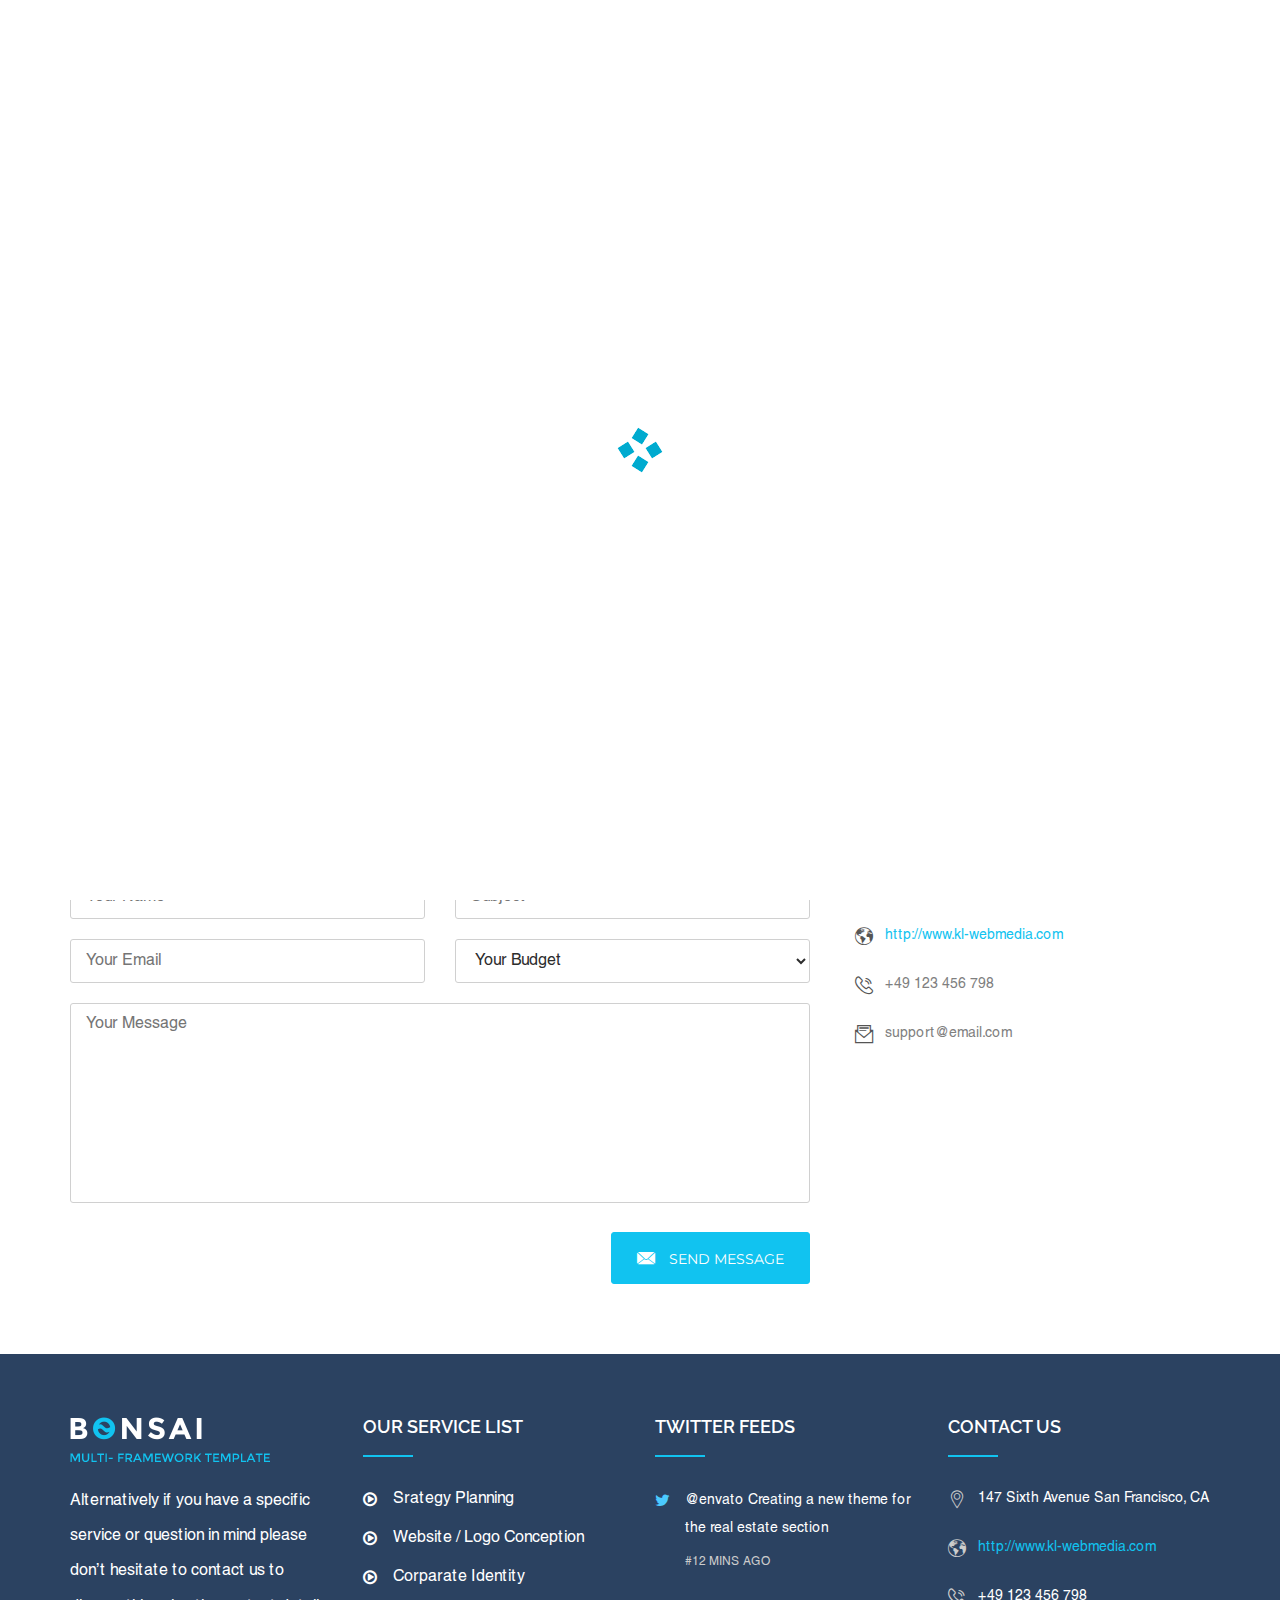
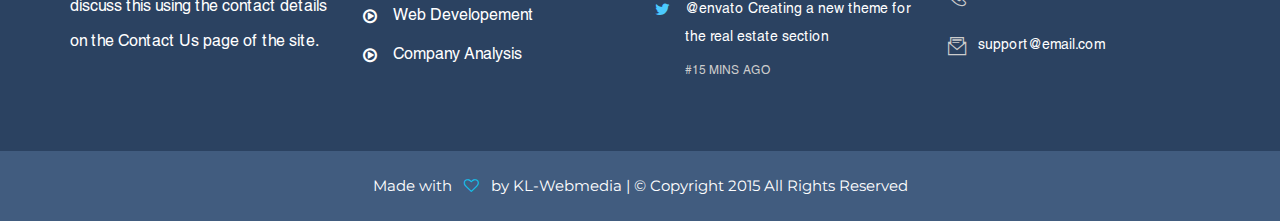
<file: contact.html>
<!DOCTYPE html>
<html>
<head>
<meta charset="utf-8">
<title>Fruga Multipurpose HTML5 Template | Contact Us</title>
<!-- Stylesheets -->
<link href="css/bootstrap.css" rel="stylesheet">
<link href="css/style.css" rel="stylesheet">
<!-- Responsive -->
<meta http-equiv="X-UA-Compatible" content="IE=edge">
<meta name="viewport" content="width=device-width, initial-scale=1.0, maximum-scale=1.0, user-scalable=0">
<link href="css/responsive.css" rel="stylesheet">
<!--[if lt IE 9]><script src="http://html5shim.googlecode.com/svn/trunk/html5.js"></script><![endif]-->
<!--[if lt IE 9]><script src="js/respond.js"></script><![endif]-->
</head>

<body>
<div class="page-wrapper">
 	
    <!-- Preloader -->
    <div class="preloader"></div>
 	
    <!-- Main Header-->
    <header class="main-header">
    	
        <!-- Header Top -->
    	<div class="header-top">
        	<div class="auto-container clearfix">
            	
                <!-- Top Left -->
                <div class="top-left">
                	<!--Social Links Style One-->
                	<div class="social-links-one clearfix">
                    	<a href="#" class="facebook"><span class="fa fa-facebook-f"></span></a>
                        <a href="#" class="twitter"><span class="fa fa-twitter"></span></a>
                        <a href="#" class="google-plus"><span class="fa fa-google-plus"></span></a>
                        <a href="#" class="linkedin"><span class="fa fa-linkedin"></span></a>
                        <a href="#" class="pinterest"><span class="fa fa-pinterest-p"></span></a>
                        <a href="#" class="instagram"><span class="fa fa-instagram"></span></a>
                    </div>
                </div>
                
            	<!-- Top Right -->
            	<div class="top-right">
                	<ul class="clearfix">
                    	<li><a href="#"><span class="icon flaticon-phone325"></span> +49 1234 5678 9</a></li>
                        <li><a href="#"><span class="icon flaticon-new48"></span> info@templatepath.com</a></li>
                    </ul>
                </div>
                
                
                
            </div>
        </div><!-- Header Top End -->
        
        <!-- Header Lower -->
        <div class="header-lower">
            <div class="auto-container">	
                <!--Outer Box-->
                <div class="outer-box clearfix">
                
                    <!-- Logo -->
                    <div class="logo">
                        <a href="index.html"><img src="images/main-logo.png" alt="Fruga"></a>
                     </div>
                    
                    <!--Search Btn-->
                    <div class="search-box-btn"><span class="icon fa fa-search"></span></div>
                    
                     <!--Cart Btn-->
                    <div class="cart-btn"><a href="cart.html" class="theme-btn"><span class="icon flaticon-shoppingbasket1"></span><span class="item-count">10</span></a></div>
                    
                    <!-- Hidden Nav Toggler -->
                    <div class="nav-toggler">
                        <button class="hidden-bar-opener"><i class="fa fa-bars"></i></button>
                    </div><!-- / Hidden Nav Toggler -->
                    
                    
                    <!-- Main Menu -->
                    <nav class="main-menu">
                        
                        <div class="navbar-header">
                            <!-- Toggle Button -->    	
                            <button type="button" class="navbar-toggle" data-toggle="collapse" data-target=".navbar-collapse">
                                <span class="icon-bar"></span>
                                <span class="icon-bar"></span>
                                <span class="icon-bar"></span>
                            </button>
                        </div>
                        
                        <div class="navbar-collapse collapse clearfix">
                            <ul class="navigation">
                                <li class="dropdown"><a href="index.html">Home</a>
                                    <ul>
                                        <li><a href="index.html">Homepage One</a></li>
                                        <li><a href="index-2.html">Homepage Two</a></li>
                                        <li><a href="index-3.html">Homepage Three</a></li>
                                        <li><a href="index-4.html">Homepage Four</a></li>
                                        <li><a href="index-5.html">Homepage Five</a></li>
                                        <li><a href="index-6.html">Homepage Six</a></li>
                                        <li><a href="index-7.html">Homepage Seven</a></li>
                                        <li><a href="index-8.html">Homepage Eight</a></li>
                                    </ul>
                                </li>
                                <li><a href="about.html">About</a></li>
                                <li><a href="services.html">Services</a></li>
                                <li class="dropdown"><a href="#">Pages</a>
                                    <ul>
                                        <li><a href="pricing.html">Pricing</a></li>
                                        <li class="dropdown"><a href="portfolio-five-column.html">Portfolio</a>
                                            <ul>
                                                <li><a href="portfolio-five-column.html">Portfolio 5 Column</a></li>
                                                <li><a href="portfolio-four-column.html">portfolio 4 Column</a></li>
                                                <li><a href="portfolio-four-column-grid.html">Portfolio 4 Column Grid</a></li>
                                                <li><a href="portfolio-list-full.html">Portfolio List Full</a></li>
                                                <li><a href="portfolio-list-grid.html">Portfolio List Grid</a></li>
                                                <li><a href="portfolio-list-view-rightbar.html">Portfolio List Rightbar</a></li>
                                                <li><a href="portfolio-single.html">Portfolio Single</a></li>
												<li><a href="portfolio-single-full.html">Portfolio Single FUll</a></li>
                                                <li><a href="portfolio-single-rightbar.html">Portfolio Single Rightbar</a></li>
                                                <li><a href="portfolio-single-two.html">Portfolio Single Two</a></li>
                                                <li><a href="portfolio-three-column.html">Portfolio 3 Column</a></li>
                                                <li><a href="portfolio-three-column-grid.html">Portfolio 3 Column Grid</a></li>
                                                <li><a href="portfolio-three-column-rightbar.html">Portfolio 3 Column Rightbar</a></li>
                                                <li><a href="portfolio-three-column-rightbar-full.html">Portfolio 3 Column Full</a></li>
                                            </ul>
                                        </li>
                                        <li><a href="shortcodes.html">Shortcodes</a></li>
                                        <li><a href="cart.html">Cart Page</a></li>
                                    </ul>
                                </li>
                                <li class="dropdown"><a href="blog.html">Blog</a>
                                    <ul>
                                        <li><a href="blog.html">Blog</a></li>
                                        <li><a href="blog-centered.html">Blog Centered</a></li>
                                        <li><a href="blog-leftbar.html">Blog Leftbar</a></li>
                                        <li><a href="blog.html">Blog Rightbar</a></li>
                                        <li><a href="blog-single-leftbar.html">Blog Single Leftbar</a></li>
                                        <li><a href="blog-single-rightbar.html">Blog Single Rightbar</a></li>
                                        <li><a href="blog-single-rightbar-centered.html">Blog Single Centered</a></li>
                                    </ul>
                                </li>
                                <li class="dropdown"><a href="shop-four-column.html">Shop</a>
                                    <ul>
                                        <li><a href="shop-four-column.html">Shop 4 Column</a></li>
                                        <li><a href="shop-sidebar-left.html">Shop Leftbar</a></li>
                                        <li><a href="shop-sidebar-right.html">Shop Rightbar</a></li>
                                        <li><a href="shop-single.html">Shop Single</a></li>
                                        <li><a href="shop-single-leftbar.html">Shop Single Leftbar</a></li>
                                        <li><a href="shop-single-rightbar.html">Shop Single Rightbar</a></li>
                                    </ul>
                                </li>
                                <li class="current"><a href="contact.html">Contact</a></li>
                            </ul>
                        </div>
                    </nav><!-- Main Menu End-->
                    
                </div>
            </div>
        </div><!-- Header Lower End-->
        
    </header><!--End Main Header -->
    
    
            
	<!-- Hidden Bar -->
    <section class="hidden-bar right-align">
        
        <div class="hidden-bar-closer">
            <button class="btn"><i class="fa fa-close"></i></button>
        </div>
    	<!-- Hidden Bar Wrapper -->
        <div class="hidden-bar-wrapper">
        
        	<!-- .logo -->
            <div class="logo text-center">
            	<a href="index.html"><img src="images/main-logo.png" alt=""></a>			
            </div><!-- /.logo -->
        	
            <!-- .Side-menu -->
            <div class="side-menu">
            <!-- .navigation -->
                <ul class="navigation">
                    <li class="dropdown"><a href="index.html">Home</a>
                        <ul class="submenu">
                            <li><a href="index.html">Homepage One</a></li>
                            <li><a href="index-2.html">Homepage Two</a></li>
                            <li><a href="index-3.html">Homepage Three</a></li>
                            <li><a href="index-4.html">Homepage Four</a></li>
                            <li><a href="index-5.html">Homepage Five</a></li>
                            <li><a href="index-6.html">Homepage Six</a></li>
                            <li><a href="index-7.html">Homepage Seven</a></li>
                            <li><a href="index-8.html">Homepage Eight</a></li>
                        </ul>
                    </li>
                    <li><a href="about.html">About</a></li>
                    <li><a href="services.html">Services</a></li>
                    <li class="dropdown"><a href="#">Pages</a>
                        <ul class="submenu">
                            <li><a href="pricing.html">Pricing</a></li>
                            <li class="dropdown"><a href="portfolio-five-column.html">Portfolio</a>
                                <ul class="submenu">
                                    <li><a href="portfolio-five-column.html">Portfolio 5 Column</a></li>
                                    <li><a href="portfolio-four-column.html">portfolio 4 Column</a></li>
                                    <li><a href="portfolio-four-column-grid.html">Portfolio 4 Column Grid</a></li>
                                    <li><a href="portfolio-list-full.html">Portfolio List Full</a></li>
                                    <li><a href="portfolio-list-grid.html">Portfolio List Grid</a></li>
                                    <li><a href="portfolio-list-view-rightbar.html">Portfolio List Rightbar</a></li>
                                    <li><a href="portfolio-single.html">Portfolio Single</a></li>
                                    <li><a href="portfolio-single-full.html">Portfolio Single FUll</a></li>
                                    <li><a href="portfolio-single-rightbar.html">Portfolio Single Rightbar</a></li>
                                    <li><a href="portfolio-single-two.html">Portfolio Single Two</a></li>
                                    <li><a href="portfolio-three-column.html">Portfolio 3 Column</a></li>
                                    <li><a href="portfolio-three-column-grid.html">Portfolio 3 Column Grid</a></li>
                                    <li><a href="portfolio-three-column-rightbar.html">Portfolio 3 Column Rightbar</a></li>
                                    <li><a href="portfolio-three-column-rightbar-full.html">Portfolio 3 Column Full</a></li>
                                </ul>
                            </li>
                            <li><a href="shortcodes.html">Shortcodes</a></li>
                            <li><a href="cart.html">Cart Page</a></li>
                        </ul>
                    </li>
                    <li class="dropdown"><a href="blog.html">Blog</a>
                        <ul class="submenu">
                            <li><a href="blog.html">Blog</a></li>
                            <li><a href="blog-centered.html">Blog Centered</a></li>
                            <li><a href="blog-leftbar.html">Blog Leftbar</a></li>
                            <li><a href="blog.html">Blog Rightbar</a></li>
                            <li><a href="blog-single-leftbar.html">Blog Single Leftbar</a></li>
                            <li><a href="blog-single-rightbar.html">Blog Single Rightbar</a></li>
                            <li><a href="blog-single-rightbar-centered.html">Blog Single Centered</a></li>
                        </ul>
                    </li>
                    <li class="dropdown"><a href="shop-four-column.html">Shop</a>
                        <ul class="submenu">
                            <li><a href="shop-four-column.html">Shop 4 Column</a></li>
                            <li><a href="shop-sidebar-left.html">Shop Leftbar</a></li>
                            <li><a href="shop-sidebar-right.html">Shop Rightbar</a></li>
                            <li><a href="shop-single.html">Shop Single</a></li>
                            <li><a href="shop-single-leftbar.html">Shop Single Leftbar</a></li>
                            <li><a href="shop-single-rightbar.html">Shop Single Rightbar</a></li>
                        </ul>
                    </li>
                    <li><a href="contact.html">Contact</a></li>
                </ul><!-- /.navigation -->
            </div><!-- /.Side-menu -->
        
            <div class="social-icons">
                <ul>
                    <li><a href="#"><i class="fa fa-facebook"></i></a></li>
                    <li><a href="#"><i class="fa fa-twitter"></i></a></li>
                    <li><a href="#"><i class="fa fa-google-plus"></i></a></li>
                    <li><a href="#"><i class="fa fa-linkedin"></i></a></li>
                </ul>
            </div>
        
        </div><!-- / Hidden Bar Wrapper -->
    </section><!-- / Hidden Bar -->
    
    
    <!-- Page Title -->
    <section class="page-title">
    	<div class="auto-container">
        	<div class="row clearfix">
            	
                <div class="col-lg-6 col-xs-12">
                	<h2>Contact Us</h2>
                </div>
                
                <div class="col-lg-6 col-xs-12 text-right">
                	Page / <span class="page-name">Contact Us</span>
                </div>
                
                
            </div>
        </div>
    </section>
    
    
    
    <!-- Location Map -->
    <section class="our-location-map" id="map-location">&ensp;</section>
    
    
    <!--Default Section Column-->
    <section class="default-section padd-top-40 no-padd-bottom">
    	<div class="auto-container">
        	<div class="row clearfix">
            	
                <!--Column-->
                <div class="col-lg-8 col-md-12 col-sm-12 col-xs-12">
                	
                    <!-- Contact Form -->
                    <div class="contact-us no-padd-bottom no-padd-top">
                        <div class="auto-container">
                            
                            <!--Section Title-->
                            <div class="sec-title style-two margin-bott-40">
                                <h3 class="raleway-font">Get in Touch</h3>
                                <div class="line-left"></div>
                            </div>
                            
                            <div class="form-container clearfix">
                                <form method="post" action="sendemail.php" id="contact-form-one">
                                	
                                    <div class="row clearfix">
                                        <div class="form-group col-lg-6 col-md-6 col-xs-12">
                                            <input type="text" name="username" value="" placeholder="Your Name">
                                        </div>
                                        
                                        <div class="form-group col-lg-6 col-md-6 col-xs-12">
                                            <input type="text" name="subject" value="" placeholder="Subject">
                                        </div>
                                        
                                        <div class="form-group col-lg-6 col-md-6 col-xs-12">
                                            <input type="email" name="email" value="" placeholder="Your Email">
                                        </div>
                                        
                                        <div class="form-group col-lg-6 col-md-6 col-sm-6 col-xs-12">
                                            <select name="budget">
                                                <option>Your Budget</option>
                                                <option>1000$ - 2000$</option>
                                                <option>1000$ - 3000$</option>
                                                <option>1000$ - 4000$</option>
                                                <option>1000$ - 5000$</option>
                                            </select>
                                        </div>
                                        
                                        <div class="form-group col-xs-12 no-margin-bottom">
                                            <textarea name="message" placeholder="Your Message"></textarea>
                                        </div>
                                        
                                        <div class="form-group col-xs-12">
                                            <div class="text-right"><button type="submit" name="submit" class="theme-btn btn-theme-one"><span class="icon icol-left flaticon-new48"></span> Send Message</button></div>
                                        </div>
                                    
                                    </div>
                                </form>
                            </div>
                            
                        </div>
                    </div>
                    
                </div>
                
                <!--Column-->
                <div class="col-lg-4 col-md-12 col-sm-12 col-xs-12">
                	<article class="inner-box">
                    	<!--Section Title-->
                        <div class="sec-title style-two margin-bott-40">
                            <h3 class="raleway-font">CONTACT US</h3>
                            <div class="line-left"></div>
                        </div>
                        
                    	<!--Contact Widget-->
                    	<div class="footer-widget contact-widget">
                            <ul>
                                <li><span class="icon flaticon-location74"></span> 147 Sixth Avenue San Francisco, CA</li>
                                <li><span class="icon flaticon-earth53"></span> <a target="_blank" href="http://www.kl-webmedia.com">http://www.kl-webmedia.com</a></li>
                                <li><span class="icon flaticon-telephone51"></span> +49 123 456 798</li>
                                <li><span class="icon flaticon-mail45"></span> support@email.com</li>
                            </ul>
                            
                        </div>
                    </article>
                </div>
                
            </div>
        </div>
    </section>
    
    
    <!--Main Footer-->
    <footer class="main-footer">
    	
        <!--Footer Upper-->        
        <div class="footer-upper">
            <div class="auto-container">
                <div class="clearfix">
                	
                    <!--Two 4th column-->
                    <div class="col-md-6 col-sm-12 col-xs-12">
                    	<div class="row clearfix">
                        	
                            <!--Footer Column-->
                        	<div class="col-md-6 col-sm-6 col-xs-12 column">
                            	<div class="footer-widget about-widget">
                                	<div class="logo"><a href="#"><img src="images/logo-2.png" alt=""></a></div>
                                	<p>Alternatively if you have a specific service or question in mind please don’t hesitate to contact us to discuss this using the contact details on the Contact Us page of the site.</p>
                                    
                                    
                                </div>
                            </div>
                            
                    		<!--Footer Column-->
                        	<div class="col-md-6 col-sm-6 col-xs-12 column">
                            	<div class="footer-widget links-widget">
                                	<h2>OUR SERVICE LIST</h2>	
                                    <ul>
                                    	<li><a href="#">Srategy Planning</a></li>
                                        <li><a href="#">Website / Logo Conception</a></li>
                                        <li><a href="#">Corparate Identity</a></li>
                                        <li><a href="#">Web Developement</a></li>
                                        <li><a href="#">Company Analysis</a></li>

                                    </ul>
                                </div>
                            </div>
                            
                        </div>
                    </div>
                    
                    <!--Two 4th column-->
                    <div class="col-md-6 col-sm-12 col-xs-12">
                    	<div class="row clearfix">
                    		<!--Footer Column-->
                        	<div class="col-md-6 col-sm-6 col-xs-12 column">
                            	<div class="footer-widget twitter-feeds">
                                	<h2>Twitter Feeds</h2>	
                                    <div class="feed">
                                    	<div class="icon"><span class="fa fa-twitter"></span></div>
                                        <div class="feed-content"><a href="#">@envato  Creating a new theme for the real estate section</a></div>
                                        <div class="time">#12 mins ago</div>
                                    </div>
                                    
                                    <div class="feed">
                                    	<div class="icon"><span class="fa fa-twitter"></span></div>
                                        <div class="feed-content"><a href="#">@envato  Creating a new theme for the real estate section</a></div>
                                        <div class="time">#15 mins ago</div>
                                    </div>
                                    
                                </div>
                            </div>
                            
                            <!--Footer Column-->
                        	<div class="col-md-6 col-sm-6 col-xs-12 column">
                            	<div class="footer-widget contact-widget">
                                	<h2>Contact Us</h2>
                                	<ul>
                                    	<li><span class="icon flaticon-location74"></span> 147 Sixth Avenue San Francisco, CA</li>
                                        <li><span class="icon flaticon-earth53"></span> <a target="_blank" href="http://www.kl-webmedia.com">http://www.kl-webmedia.com</a></li>
                                        <li><span class="icon flaticon-telephone51"></span> +49 123 456 798</li>
                                        <li><span class="icon flaticon-mail45"></span> support@email.com</li>
                                    </ul>
                                    <br>
                                    
                                    
                                </div>
                            </div>
                            
                        </div>
                    </div>
                    
                    
                </div>
            </div>
        </div>
        
        <!--Footer Bottom-->
    	<div class="footer-bottom">
            <div class="auto-container">
                <!--Copyright-->
                <div class="copyright">Made with &ensp;<span class="theme_color fa fa-heart-o"></span>&ensp; by KL-Webmedia | &copy; Copyright 2015 All Rights Reserved</div>
            </div>
        </div>
        
    </footer>
    
    
</div>
<!--End pagewrapper-->

<!--Scroll to top-->
<div class="scroll-to-top"><span class="fa fa-arrow-up"></span></div>


<!--Search Popup-->
<div id="search-popup" class="search-popup">
	<div class="close-search theme-btn"><span class="flaticon-close7"></span></div>
	<div class="popup-inner">
    
    	<div class="search-form">
        	<form method="post" action="index.html">
            	<div class="form-group">
                	<fieldset>
                        <input type="search" class="form-control" name="search-input" value="" placeholder="Search Here" required >
                        <input type="submit" value="Search Now!" class="theme-btn">
                    </fieldset>
                </div>
            </form>
            
            <br>
            <h3>Recent Search Keywords</h3>
            <ul class="recent-searches">
                <li><a href="#">Business</a></li>
                <li><a href="#">Web Development</a></li>
                <li><a href="#">SEO</a></li>
                <li><a href="#">Logistics</a></li>
                <li><a href="#">Freedom</a></li>
            </ul>
        
        </div>
        
    </div>
</div>

<script src="js/jquery.js"></script> 
<script src="js/bootstrap.min.js"></script>
<script src="js/jquery.mCustomScrollbar.concat.min.js"></script>
<script src="js/validate.js"></script>
<script src="http://maps.google.com/maps/api/js"></script>
<script src="js/googlemaps.js"></script>
<script src="js/wow.js"></script>
<script src="js/script.js"></script>
</body>
</html>
</file>
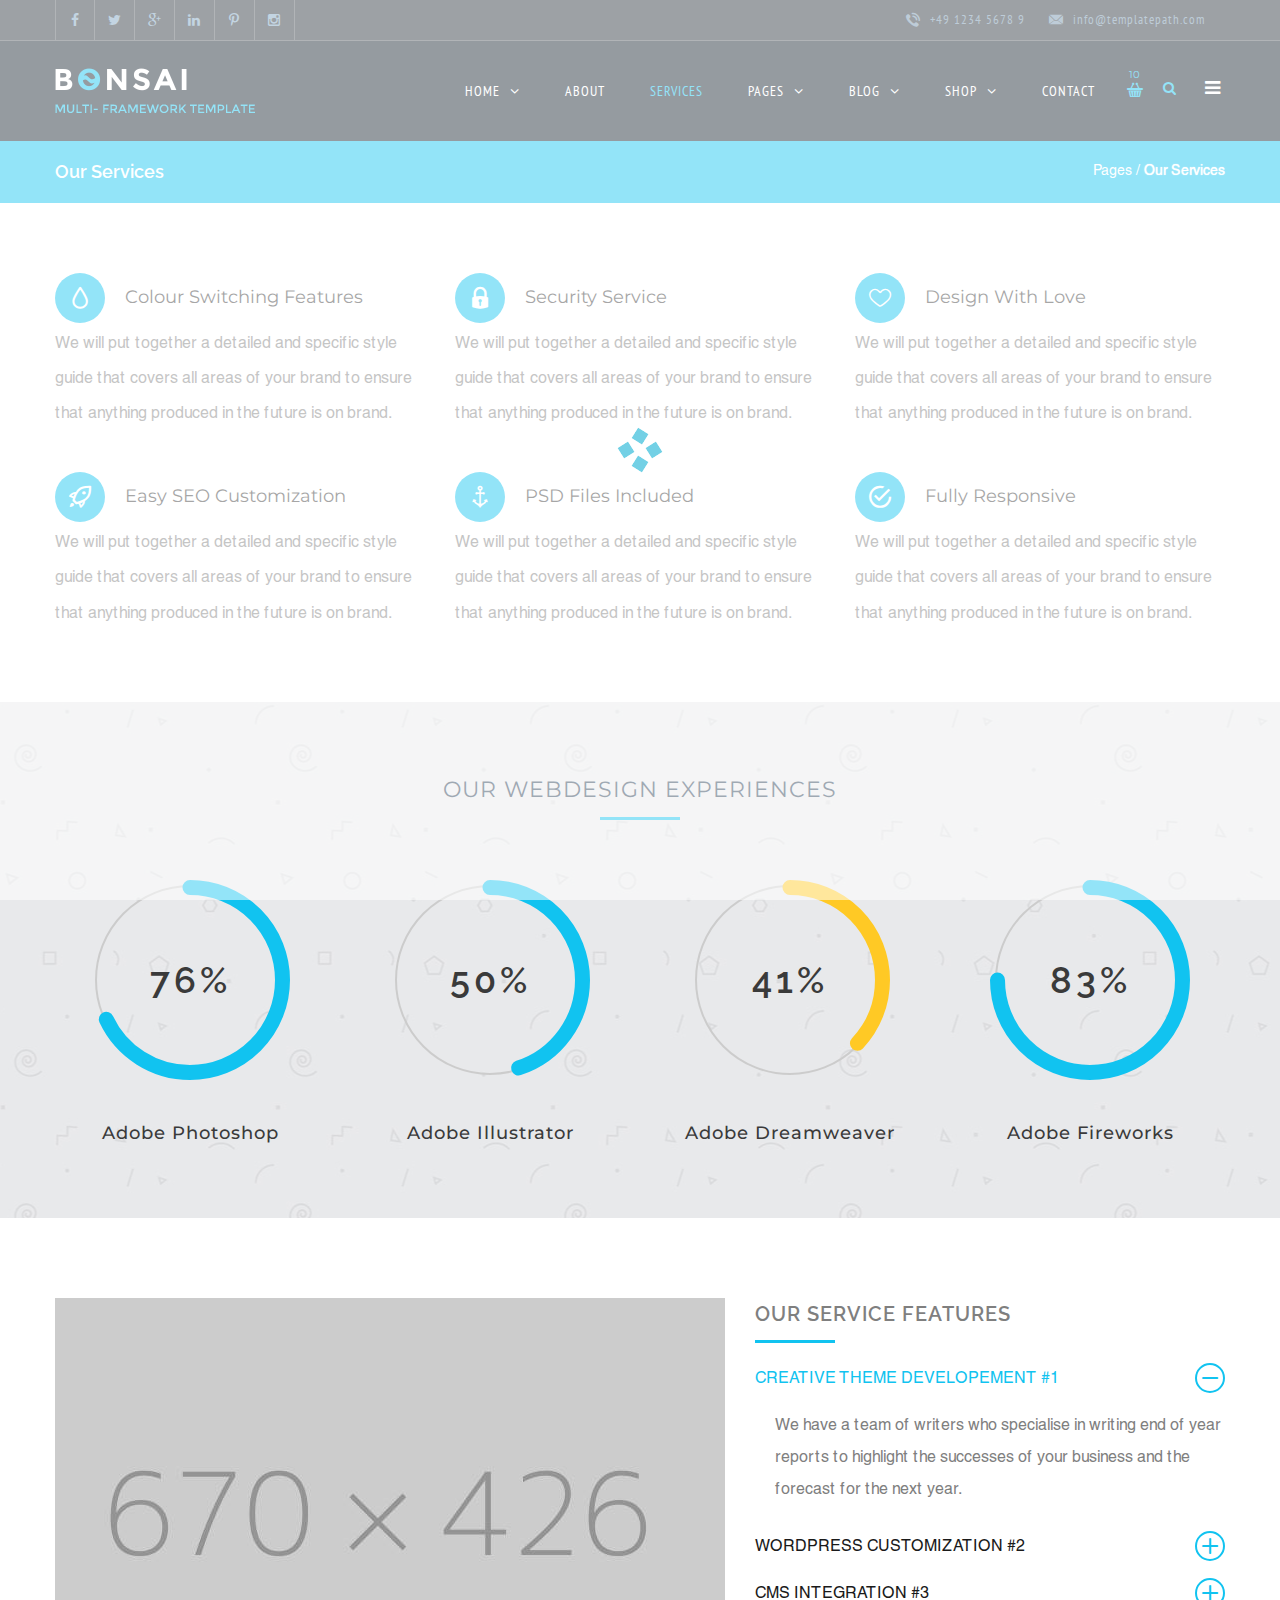
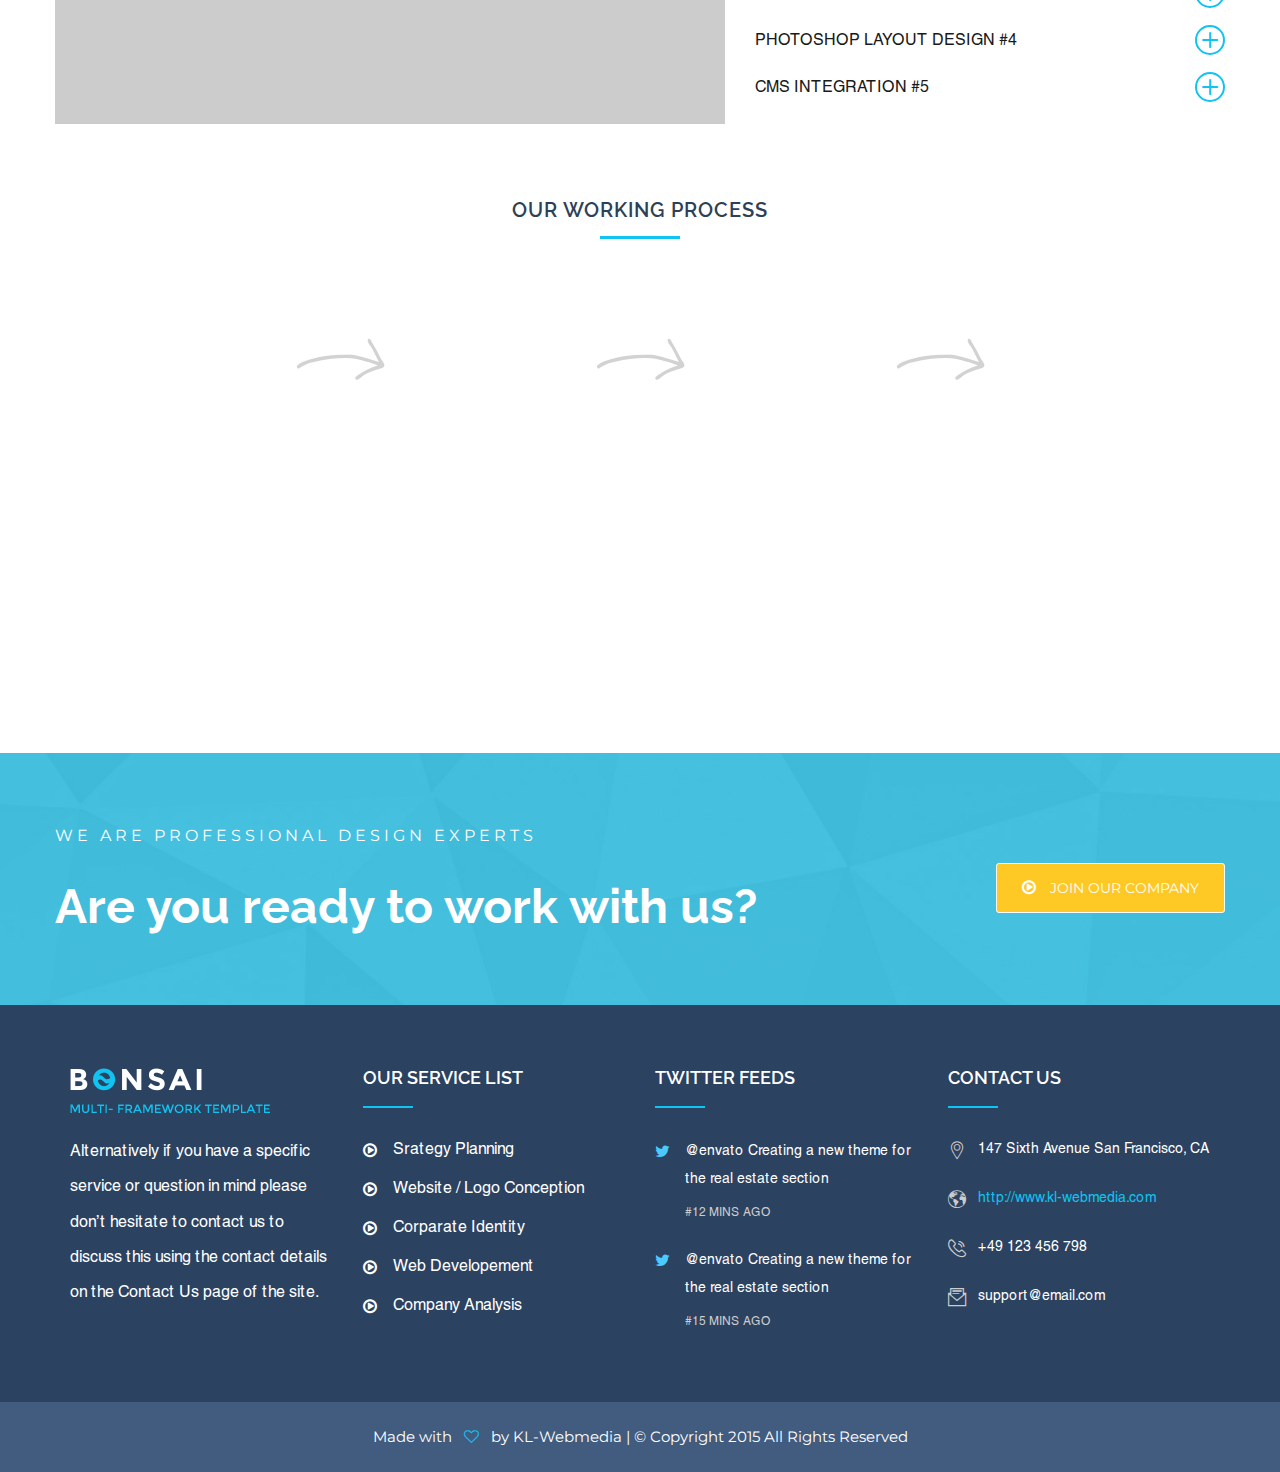
<file: services.html>
<!DOCTYPE html>
<html>
<head>
<meta charset="utf-8">
<title>Fruga Multipurpose HTML5 Template | Our Services</title>
<!-- Stylesheets -->
<link href="css/bootstrap.css" rel="stylesheet">
<link href="css/style.css" rel="stylesheet">
<!-- Responsive -->
<meta http-equiv="X-UA-Compatible" content="IE=edge">
<meta name="viewport" content="width=device-width, initial-scale=1.0, maximum-scale=1.0, user-scalable=0">
<link href="css/responsive.css" rel="stylesheet">
<!--[if lt IE 9]><script src="http://html5shim.googlecode.com/svn/trunk/html5.js"></script><![endif]-->
<!--[if lt IE 9]><script src="js/respond.js"></script><![endif]-->
</head>

<body>
<div class="page-wrapper">
 	
    <!-- Preloader -->
    <div class="preloader"></div>
 	
    <!-- Main Header-->
    <header class="main-header">
    	
        <!-- Header Top -->
    	<div class="header-top">
        	<div class="auto-container clearfix">
            	
                <!-- Top Left -->
                <div class="top-left">
                	<!--Social Links Style One-->
                	<div class="social-links-one clearfix">
                    	<a href="#" class="facebook"><span class="fa fa-facebook-f"></span></a>
                        <a href="#" class="twitter"><span class="fa fa-twitter"></span></a>
                        <a href="#" class="google-plus"><span class="fa fa-google-plus"></span></a>
                        <a href="#" class="linkedin"><span class="fa fa-linkedin"></span></a>
                        <a href="#" class="pinterest"><span class="fa fa-pinterest-p"></span></a>
                        <a href="#" class="instagram"><span class="fa fa-instagram"></span></a>
                    </div>
                </div>
                
            	<!-- Top Right -->
            	<div class="top-right">
                	<ul class="clearfix">
                    	<li><a href="#"><span class="icon flaticon-phone325"></span> +49 1234 5678 9</a></li>
                        <li><a href="#"><span class="icon flaticon-new48"></span> info@templatepath.com</a></li>
                    </ul>
                </div>
                
                
                
            </div>
        </div><!-- Header Top End -->
        
        <!-- Header Lower -->
        <div class="header-lower">
            <div class="auto-container">	
                <!--Outer Box-->
                <div class="outer-box clearfix">
                
                    <!-- Logo -->
                    <div class="logo">
                        <a href="index.html"><img src="images/main-logo.png" alt="Fruga"></a>
                     </div>
                    
                    <!--Search Btn-->
                    <div class="search-box-btn"><span class="icon fa fa-search"></span></div>
                    
                     <!--Cart Btn-->
                    <div class="cart-btn"><a href="cart.html" class="theme-btn"><span class="icon flaticon-shoppingbasket1"></span><span class="item-count">10</span></a></div>
                    
                    <!-- Hidden Nav Toggler -->
                    <div class="nav-toggler">
                        <button class="hidden-bar-opener"><i class="fa fa-bars"></i></button>
                    </div><!-- / Hidden Nav Toggler -->
                    
                    
                    <!-- Main Menu -->
                    <nav class="main-menu">
                        
                        <div class="navbar-header">
                            <!-- Toggle Button -->    	
                            <button type="button" class="navbar-toggle" data-toggle="collapse" data-target=".navbar-collapse">
                                <span class="icon-bar"></span>
                                <span class="icon-bar"></span>
                                <span class="icon-bar"></span>
                            </button>
                        </div>
                        
                        <div class="navbar-collapse collapse clearfix">
                            <ul class="navigation">
                                <li class="dropdown"><a href="index.html">Home</a>
                                    <ul>
                                        <li><a href="index.html">Homepage One</a></li>
                                        <li><a href="index-2.html">Homepage Two</a></li>
                                        <li><a href="index-3.html">Homepage Three</a></li>
                                        <li><a href="index-4.html">Homepage Four</a></li>
                                        <li><a href="index-5.html">Homepage Five</a></li>
                                        <li><a href="index-6.html">Homepage Six</a></li>
                                        <li><a href="index-7.html">Homepage Seven</a></li>
                                        <li><a href="index-8.html">Homepage Eight</a></li>
                                    </ul>
                                </li>
                                <li><a href="about.html">About</a></li>
                                <li class="current"><a href="services.html">Services</a></li>
                                <li class="dropdown"><a href="#">Pages</a>
                                    <ul>
                                        <li><a href="pricing.html">Pricing</a></li>
                                        <li class="dropdown"><a href="portfolio-five-column.html">Portfolio</a>
                                            <ul>
                                                <li><a href="portfolio-five-column.html">Portfolio 5 Column</a></li>
                                                <li><a href="portfolio-four-column.html">portfolio 4 Column</a></li>
                                                <li><a href="portfolio-four-column-grid.html">Portfolio 4 Column Grid</a></li>
                                                <li><a href="portfolio-list-full.html">Portfolio List Full</a></li>
                                                <li><a href="portfolio-list-grid.html">Portfolio List Grid</a></li>
                                                <li><a href="portfolio-list-view-rightbar.html">Portfolio List Rightbar</a></li>
                                                <li><a href="portfolio-single.html">Portfolio Single</a></li>
												<li><a href="portfolio-single-full.html">Portfolio Single FUll</a></li>
                                                <li><a href="portfolio-single-rightbar.html">Portfolio Single Rightbar</a></li>
                                                <li><a href="portfolio-single-two.html">Portfolio Single Two</a></li>
                                                <li><a href="portfolio-three-column.html">Portfolio 3 Column</a></li>
                                                <li><a href="portfolio-three-column-grid.html">Portfolio 3 Column Grid</a></li>
                                                <li><a href="portfolio-three-column-rightbar.html">Portfolio 3 Column Rightbar</a></li>
                                                <li><a href="portfolio-three-column-rightbar-full.html">Portfolio 3 Column Full</a></li>
                                            </ul>
                                        </li>
                                        <li><a href="shortcodes.html">Shortcodes</a></li>
                                        <li><a href="cart.html">Cart Page</a></li>
                                    </ul>
                                </li>
                                <li class="dropdown"><a href="blog.html">Blog</a>
                                    <ul>
                                        <li><a href="blog.html">Blog</a></li>
                                        <li><a href="blog-centered.html">Blog Centered</a></li>
                                        <li><a href="blog-leftbar.html">Blog Leftbar</a></li>
                                        <li><a href="blog.html">Blog Rightbar</a></li>
                                        <li><a href="blog-single-leftbar.html">Blog Single Leftbar</a></li>
                                        <li><a href="blog-single-rightbar.html">Blog Single Rightbar</a></li>
                                        <li><a href="blog-single-rightbar-centered.html">Blog Single Centered</a></li>
                                    </ul>
                                </li>
                                <li class="dropdown"><a href="shop-four-column.html">Shop</a>
                                    <ul>
                                        <li><a href="shop-four-column.html">Shop 4 Column</a></li>
                                        <li><a href="shop-sidebar-left.html">Shop Leftbar</a></li>
                                        <li><a href="shop-sidebar-right.html">Shop Rightbar</a></li>
                                        <li><a href="shop-single.html">Shop Single</a></li>
                                        <li><a href="shop-single-leftbar.html">Shop Single Leftbar</a></li>
                                        <li><a href="shop-single-rightbar.html">Shop Single Rightbar</a></li>
                                    </ul>
                                </li>
                                <li><a href="contact.html">Contact</a></li>
                            </ul>
                        </div>
                    </nav><!-- Main Menu End-->
                    
                </div>
            </div>
        </div><!-- Header Lower End-->
        
    </header><!--End Main Header -->
    
    
            
	<!-- Hidden Bar -->
    <section class="hidden-bar right-align">
        
        <div class="hidden-bar-closer">
            <button class="btn"><i class="fa fa-close"></i></button>
        </div>
    	<!-- Hidden Bar Wrapper -->
        <div class="hidden-bar-wrapper">
        
        	<!-- .logo -->
            <div class="logo text-center">
            	<a href="index.html"><img src="images/main-logo.png" alt=""></a>			
            </div><!-- /.logo -->
        	
            <!-- .Side-menu -->
            <div class="side-menu">
            <!-- .navigation -->
                <ul class="navigation">
                    <li class="dropdown"><a href="index.html">Home</a>
                        <ul class="submenu">
                            <li><a href="index.html">Homepage One</a></li>
                            <li><a href="index-2.html">Homepage Two</a></li>
                            <li><a href="index-3.html">Homepage Three</a></li>
                            <li><a href="index-4.html">Homepage Four</a></li>
                            <li><a href="index-5.html">Homepage Five</a></li>
                            <li><a href="index-6.html">Homepage Six</a></li>
                            <li><a href="index-7.html">Homepage Seven</a></li>
                            <li><a href="index-8.html">Homepage Eight</a></li>
                        </ul>
                    </li>
                    <li><a href="about.html">About</a></li>
                    <li><a href="services.html">Services</a></li>
                    <li class="dropdown"><a href="#">Pages</a>
                        <ul class="submenu">
                            <li><a href="pricing.html">Pricing</a></li>
                            <li class="dropdown"><a href="portfolio-five-column.html">Portfolio</a>
                                <ul class="submenu">
                                    <li><a href="portfolio-five-column.html">Portfolio 5 Column</a></li>
                                    <li><a href="portfolio-four-column.html">portfolio 4 Column</a></li>
                                    <li><a href="portfolio-four-column-grid.html">Portfolio 4 Column Grid</a></li>
                                    <li><a href="portfolio-list-full.html">Portfolio List Full</a></li>
                                    <li><a href="portfolio-list-grid.html">Portfolio List Grid</a></li>
                                    <li><a href="portfolio-list-view-rightbar.html">Portfolio List Rightbar</a></li>
                                    <li><a href="portfolio-single.html">Portfolio Single</a></li>
                                    <li><a href="portfolio-single-full.html">Portfolio Single FUll</a></li>
                                    <li><a href="portfolio-single-rightbar.html">Portfolio Single Rightbar</a></li>
                                    <li><a href="portfolio-single-two.html">Portfolio Single Two</a></li>
                                    <li><a href="portfolio-three-column.html">Portfolio 3 Column</a></li>
                                    <li><a href="portfolio-three-column-grid.html">Portfolio 3 Column Grid</a></li>
                                    <li><a href="portfolio-three-column-rightbar.html">Portfolio 3 Column Rightbar</a></li>
                                    <li><a href="portfolio-three-column-rightbar-full.html">Portfolio 3 Column Full</a></li>
                                </ul>
                            </li>
                            <li><a href="shortcodes.html">Shortcodes</a></li>
                            <li><a href="cart.html">Cart Page</a></li>
                        </ul>
                    </li>
                    <li class="dropdown"><a href="blog.html">Blog</a>
                        <ul class="submenu">
                            <li><a href="blog.html">Blog</a></li>
                            <li><a href="blog-centered.html">Blog Centered</a></li>
                            <li><a href="blog-leftbar.html">Blog Leftbar</a></li>
                            <li><a href="blog.html">Blog Rightbar</a></li>
                            <li><a href="blog-single-leftbar.html">Blog Single Leftbar</a></li>
                            <li><a href="blog-single-rightbar.html">Blog Single Rightbar</a></li>
                            <li><a href="blog-single-rightbar-centered.html">Blog Single Centered</a></li>
                        </ul>
                    </li>
                    <li class="dropdown"><a href="shop-four-column.html">Shop</a>
                        <ul class="submenu">
                            <li><a href="shop-four-column.html">Shop 4 Column</a></li>
                            <li><a href="shop-sidebar-left.html">Shop Leftbar</a></li>
                            <li><a href="shop-sidebar-right.html">Shop Rightbar</a></li>
                            <li><a href="shop-single.html">Shop Single</a></li>
                            <li><a href="shop-single-leftbar.html">Shop Single Leftbar</a></li>
                            <li><a href="shop-single-rightbar.html">Shop Single Rightbar</a></li>
                        </ul>
                    </li>
                    <li><a href="contact.html">Contact</a></li>
                </ul><!-- /.navigation -->
            </div><!-- /.Side-menu -->
        
            <div class="social-icons">
                <ul>
                    <li><a href="#"><i class="fa fa-facebook"></i></a></li>
                    <li><a href="#"><i class="fa fa-twitter"></i></a></li>
                    <li><a href="#"><i class="fa fa-google-plus"></i></a></li>
                    <li><a href="#"><i class="fa fa-linkedin"></i></a></li>
                </ul>
            </div>
        
        </div><!-- / Hidden Bar Wrapper -->
    </section><!-- / Hidden Bar -->
    
    <!-- Page Title -->
    <section class="page-title">
    	<div class="auto-container">
        	<div class="row clearfix">
            	
                <div class="col-lg-6 col-xs-12">
                	<h2>Our Services</h2>
                </div>
                
                <div class="col-lg-6 col-xs-12 text-right">
                	Pages / <span class="page-name">Our Services</span>
                </div>
                
                
            </div>
        </div>
    </section>
    
    
    <!--Default Section / Our Services-->
    <section class="default-section">
    	<div class="auto-container">
            
        	<div class="row clearfix">
            	
                <!--Column-->
                <div class="column icon-column style-two bg-icon col-lg-4 col-md-6 col-sm-6 col-xs-12">
                	<div class="inner-box">
                    	<h3 class="montserrat-font"><span class="icon flaticon-rain9"></span> Colour Switching Features</h3>
                        <div class="text">We will put together a detailed and specific style guide that covers all areas of your brand to ensure that anything produced in the future is on brand.</div>
                    </div>
                </div>
                
                <!--Column-->
                <div class="column icon-column style-two bg-icon col-lg-4 col-md-6 col-sm-6 col-xs-12">
                	<div class="inner-box">
                    	<h3 class="montserrat-font"><span class="icon flaticon-lock39"></span> Security Service</h3>
                        <div class="text">We will put together a detailed and specific style guide that covers all areas of your brand to ensure that anything produced in the future is on brand.</div>
                    </div>
                </div>
                
                <!--Column-->
                <div class="column icon-column style-two bg-icon col-lg-4 col-md-6 col-sm-6 col-xs-12">
                	<div class="inner-box">
                    	<h3 class="montserrat-font"><span class="icon flaticon-favorite7"></span> Design With Love</h3>
                        <div class="text">We will put together a detailed and specific style guide that covers all areas of your brand to ensure that anything produced in the future is on brand.</div>
                    </div>
                </div>
                
                <!--Column-->
                <div class="column icon-column style-two bg-icon col-lg-4 col-md-6 col-sm-6 col-xs-12">
                	<div class="inner-box">
                    	<h3 class="montserrat-font"><span class="icon flaticon-rocket64"></span> Easy SEO Customization</h3>
                        <div class="text">We will put together a detailed and specific style guide that covers all areas of your brand to ensure that anything produced in the future is on brand.</div>
                    </div>
                </div>
                
                <!--Column-->
                <div class="column icon-column style-two bg-icon col-lg-4 col-md-6 col-sm-6 col-xs-12">
                	<div class="inner-box">
                    	<h3 class="montserrat-font"><span class="icon flaticon-sailingboat1"></span> PSD Files Included</h3>
                        <div class="text">We will put together a detailed and specific style guide that covers all areas of your brand to ensure that anything produced in the future is on brand.</div>
                    </div>
                </div>
                
                <!--Column-->
                <div class="column icon-column style-two bg-icon col-lg-4 col-md-6 col-sm-6 col-xs-12">
                	<div class="inner-box">
                    	<h3 class="montserrat-font"><span class="icon flaticon-tick7"></span> Fully Responsive</h3>
                        <div class="text">We will put together a detailed and specific style guide that covers all areas of your brand to ensure that anything produced in the future is on brand.</div>
                    </div>
                </div>
                
            </div>
        </div>
    </section>
    
    
    <!--Circular Graphs Section-->
    <section class="circular-graph-section">
		
            
    	<div class="auto-container">
        
            <!--Section Title-->
            <div class="sec-title text-center">
                <h2 class="text-uppercase bigger-title">OUR WEBDESIGN EXPERIENCES</h2>
                <div class="line-centered"></div>
            </div>
            
            <div class="row clearfix">
        	
            	<!--Column-->
                <article class="column style-two col-md-3 col-sm-6 col-xs-12">
                	<div class="inner-box">
                        <div class="graph-outer">
                        	<div class="circular-line img-circle"></div>
                            <input type="text" class="dial" data-fgColor="#11c3f0" data-bgColor="none" data-width="200" data-height="200" data-linecap="round"  value="76">
                            <div class="inner-text">76%</div>
                        </div>
                        <h3>Adobe Photoshop</h3>
                	</div>
                </article>
                
                <!--Column-->
                <article class="column style-two col-md-3 col-sm-6 col-xs-12">
                	<div class="inner-box">
                        <div class="graph-outer">
                        	<div class="circular-line img-circle"></div>
                            <input type="text" class="dial" data-fgColor="#11c3f0" data-bgColor="none" data-width="200" data-height="200" data-linecap="round"  value="50">
                            <div class="inner-text">50%</div>
                        </div>
                        <h3>Adobe Illustrator</h3>
                	</div>
                </article>
                
                <!--Column-->
                <article class="column style-two col-md-3 col-sm-6 col-xs-12">
                	<div class="inner-box">
                        <div class="graph-outer">
                        	<div class="circular-line img-circle"></div>
                            <input type="text" class="dial" data-fgColor="#ffc925" data-bgColor="none" data-width="200" data-height="200" data-linecap="round"  value="41">
                            <div class="inner-text">41%</div>
                        </div>
                        <h3>Adobe Dreamweaver</h3>
                	</div>
                </article>
                
                <!--Column-->
                <article class="column style-two col-md-3 col-sm-6 col-xs-12">
                	<div class="inner-box">
                        <div class="graph-outer">
                        	<div class="circular-line img-circle"></div>
                            <input type="text" class="dial" data-fgColor="#11c3f0" data-bgColor="none" data-width="200" data-height="200" data-linecap="round"  value="83">
                            <div class="inner-text">83%</div>
                        </div>
                        <h3>Adobe Fireworks</h3>
                	</div>
                </article>
                
            </div>
        </div>
        
    </section>
    
    
    <!--Default Section-->
    <section class="default-section">
    	<div class="auto-container">
        	<div class="row clearfix">
            	
                <!--Column-->
                <div class="column col-md-7 col-sm-12 col-xs-12">
                	<figure class="image"><img class="img-responsive" src="images/resource/featured-image-6.jpg" alt=""></figure>
                </div>
                
                
                <!--Column-->
                <div class="column text-column col-md-5 col-sm-12 col-xs-12">
                	<div class="inner-box">
                    	<h3 class="default-title text-uppercase">OUR SERVICE FEATURES</h3>
                        <div class="default-line-left"></div>
                        
                        <!-- Accordion Box -->
                        <div class="accordion-box style-one">
                            
                            <!-- Accordion -->
                            <article class="accordion animated out" data-delay="0" data-animation="fadeInUp">
                                <div class="acc-btn active">Creative theme developement #1<div class="toggle-icon"><span class="plus flaticon-add30"></span><span class="minus flaticon-minus42"></span></div></div>
                                <div class="acc-content collapsed">
                                    <p>We have a team of writers who specialise in writing end of year reports to highlight the successes of your business and the forecast for the next year.</p>
                                </div>
                            </article>
                            
                            <!-- Accordion -->
                            <article class="accordion animated out" data-delay="0" data-animation="fadeInUp">
                                <div class="acc-btn">WORDPRESS CUSTOMIZATION #2<div class="toggle-icon"><span class="plus flaticon-add30"></span><span class="minus flaticon-minus42"></span></div></div>
                                <div class="acc-content">
                                    <p>We can create a brand that stands out and truly reflects your business and the message you want to convey.</p>
                                </div>
                            </article>
                            
                            <!-- Accordion -->
                            <article class="accordion animated out" data-delay="0" data-animation="fadeInUp">
                                <div class="acc-btn">CMS INTEGRATION #3<div class="toggle-icon"><span class="plus flaticon-add30"></span><span class="minus flaticon-minus42"></span></div></div>
                                <div class="acc-content">
                                    <p>We have a team of writers who specialise in writing end of year reports to highlight the successes of your business and the forecast for the next year.</p>
                                </div>
                            </article>
                            
                            <!-- Accordion -->
                            <article class="accordion animated out" data-delay="0" data-animation="fadeInUp">
                                <div class="acc-btn">PHOTOSHOP LAYOUT DESIGN #4<div class="toggle-icon"><span class="plus flaticon-add30"></span><span class="minus flaticon-minus42"></span></div></div>
                                <div class="acc-content">
                                    <p>We can create a brand that stands out and truly reflects your business and the message you want to convey.</p>
                                </div>
                            </article>
                            
                            <!-- Accordion -->
                            <article class="accordion animated out" data-delay="0" data-animation="fadeInUp">
                                <div class="acc-btn">CMS INTEGRATION #5<div class="toggle-icon"><span class="plus flaticon-add30"></span><span class="minus flaticon-minus42"></span></div></div>
                                <div class="acc-content">
                                    <p>We have a team of writers who specialise in writing end of year reports to highlight the successes of your business and the forecast for the next year.</p>
                                </div>
                            </article>
                            
                        </div>
                        
                    </div>
                </div>
                
                
            </div>
        </div>
    </section>
    
    
    <!--Default Section-->
    <section class="default-section process-section no-padd-top">
    	<div class="auto-container">
        
        	<div class="sec-title text-center">
            	<h2 class="default-title text-uppercase">Our Working Process</h2>
                <div class="line-centered"></div>
            </div>
            
        	<div class="row clearfix">
            	
                 <!--Column-->
                <div class="column process-column active col-md-3 col-sm-6 col-xs-12">
                	<article class="inner-box wow fadeInLeft" data-wow-delay="0ms" data-wow-duration="1500ms">
                    	<!--Upper-->
                        <div class="upper-part">
                        	<div class="icon-outer img-circle">
                            	<span class="icon flaticon-anchor31"></span>
                                <span class="step-count img-circle">1</span>
                            </div>
                        </div>
                        <!--Lower-->
                        <div class="lower-part">
                        	<h3>Website Customization</h3>
                            <div class="text">
                            	<p>We will put together a detailed and specific style guide that covers all areas of your brand to ensure that anything produced in the future is on brand.</p>
                            </div>
                        </div>
                    </article>
                </div>
                
                <!--Column-->
                <div class="column process-column col-md-3 col-sm-6 col-xs-12">
                	<article class="inner-box wow fadeInLeft" data-wow-delay="300ms" data-wow-duration="1500ms">
                    	<!--Upper-->
                        <div class="upper-part">
                        	<div class="icon-outer img-circle">
                            	<span class="icon flaticon-jewel4"></span>
                                <span class="step-count img-circle">2</span>
                            </div>
                        </div>
                        <!--Lower-->
                        <div class="lower-part">
                        	<h3>Website Development</h3>
                            <div class="text">
                            	<p>We will put together a detailed and specific style guide that covers all areas of your brand to ensure that anything produced in the future is on brand.</p>
                            </div>
                        </div>
                    </article>
                </div>
                
                 <!--Column-->
                <div class="column process-column col-md-3 col-sm-6 col-xs-12">
                	<article class="inner-box wow fadeInLeft" data-wow-delay="600ms" data-wow-duration="1500ms">
                    	<!--Upper-->
                        <div class="upper-part">
                        	<div class="icon-outer img-circle">
                            	<span class="icon flaticon-rocket64"></span>
                                <span class="step-count img-circle">3</span>
                            </div>
                        </div>
                        <!--Lower-->
                        <div class="lower-part">
                        	<h3>Website SEO</h3>
                            <div class="text">
                            	<p>We will put together a detailed and specific style guide that covers all areas of your brand to ensure that anything produced in the future is on brand.</p>
                            </div>
                        </div>
                    </article>
                </div>
                
                 <!--Column-->
                <div class="column process-column col-md-3 col-sm-6 col-xs-12">
                	<article class="inner-box wow fadeInLeft" data-wow-delay="900ms" data-wow-duration="1500ms">
                    	<!--Upper-->
                        <div class="upper-part">
                        	<div class="icon-outer img-circle">
                            	<span class="icon flaticon-shield82"></span>
                                <span class="step-count img-circle">4</span>
                            </div>
                        </div>
                        <!--Lower-->
                        <div class="lower-part">
                        	<h3>Website Security</h3>
                            <div class="text">
                            	<p>We will put together a detailed and specific style guide that covers all areas of your brand to ensure that anything produced in the future is on brand.</p>
                            </div>
                        </div>
                    </article>
                </div>
                
            </div>
        </div>
    </section>
    
    
    <!--Intro Section-->
    <section class="intro-section bg-pattern bg-pattern-blue">
    	<div class="auto-container">
        	<div class="row clearfix">
            	<div class="col-md-9 col-sm-12 col-xs-12">
                	<h3 class="sub-title-theme">WE ARE PROFESSIONAL DESIGN EXPERTS</h3>
                    <h1>Are you ready to work with us?</h1>
                </div>
                <div class="col-md-3 col-sm-12 col-xs-12">
                	<div class="text-right padd-top-40"><a href="#" class="theme-btn btn-theme-light bg-color-yellow"><span class="icon icon-left fa fa-play-circle-o"></span> Join Our Company</a></div>
                </div>
            </div>
        </div>
    </section>
    
    
    <!--Main Footer-->
    <footer class="main-footer">
    	
        <!--Footer Upper-->        
        <div class="footer-upper">
            <div class="auto-container">
                <div class="clearfix">
                	
                    <!--Two 4th column-->
                    <div class="col-md-6 col-sm-12 col-xs-12">
                    	<div class="row clearfix">
                        	
                            <!--Footer Column-->
                        	<div class="col-md-6 col-sm-6 col-xs-12 column">
                            	<div class="footer-widget about-widget">
                                	<div class="logo"><a href="#"><img src="images/logo-2.png" alt=""></a></div>
                                	<p>Alternatively if you have a specific service or question in mind please don’t hesitate to contact us to discuss this using the contact details on the Contact Us page of the site.</p>
                                    
                                    
                                </div>
                            </div>
                            
                    		<!--Footer Column-->
                        	<div class="col-md-6 col-sm-6 col-xs-12 column">
                            	<div class="footer-widget links-widget">
                                	<h2>OUR SERVICE LIST</h2>	
                                    <ul>
                                    	<li><a href="#">Srategy Planning</a></li>
                                        <li><a href="#">Website / Logo Conception</a></li>
                                        <li><a href="#">Corparate Identity</a></li>
                                        <li><a href="#">Web Developement</a></li>
                                        <li><a href="#">Company Analysis</a></li>

                                    </ul>
                                </div>
                            </div>
                            
                        </div>
                    </div>
                    
                    <!--Two 4th column-->
                    <div class="col-md-6 col-sm-12 col-xs-12">
                    	<div class="row clearfix">
                    		<!--Footer Column-->
                        	<div class="col-md-6 col-sm-6 col-xs-12 column">
                            	<div class="footer-widget twitter-feeds">
                                	<h2>Twitter Feeds</h2>	
                                    <div class="feed">
                                    	<div class="icon"><span class="fa fa-twitter"></span></div>
                                        <div class="feed-content"><a href="#">@envato  Creating a new theme for the real estate section</a></div>
                                        <div class="time">#12 mins ago</div>
                                    </div>
                                    
                                    <div class="feed">
                                    	<div class="icon"><span class="fa fa-twitter"></span></div>
                                        <div class="feed-content"><a href="#">@envato  Creating a new theme for the real estate section</a></div>
                                        <div class="time">#15 mins ago</div>
                                    </div>
                                    
                                </div>
                            </div>
                            
                            <!--Footer Column-->
                        	<div class="col-md-6 col-sm-6 col-xs-12 column">
                            	<div class="footer-widget contact-widget">
                                	<h2>Contact Us</h2>
                                	<ul>
                                    	<li><span class="icon flaticon-location74"></span> 147 Sixth Avenue San Francisco, CA</li>
                                        <li><span class="icon flaticon-earth53"></span> <a target="_blank" href="http://www.kl-webmedia.com">http://www.kl-webmedia.com</a></li>
                                        <li><span class="icon flaticon-telephone51"></span> +49 123 456 798</li>
                                        <li><span class="icon flaticon-mail45"></span> support@email.com</li>
                                    </ul>
                                    <br>
                                    
                                    
                                </div>
                            </div>
                            
                        </div>
                    </div>
                    
                    
                </div>
            </div>
        </div>
        
        <!--Footer Bottom-->
    	<div class="footer-bottom">
            <div class="auto-container">
                <!--Copyright-->
                <div class="copyright">Made with &ensp;<span class="theme_color fa fa-heart-o"></span>&ensp; by KL-Webmedia | &copy; Copyright 2015 All Rights Reserved</div>
            </div>
        </div>
        
    </footer>
    
    
</div>
<!--End pagewrapper-->

<!--Scroll to top-->
<div class="scroll-to-top"><span class="fa fa-arrow-up"></span></div>


<!--Search Popup-->
<div id="search-popup" class="search-popup">
	<div class="close-search theme-btn"><span class="flaticon-close7"></span></div>
	<div class="popup-inner">
    
    	<div class="search-form">
        	<form method="post" action="index.html">
            	<div class="form-group">
                	<fieldset>
                        <input type="search" class="form-control" name="search-input" value="" placeholder="Search Here" required >
                        <input type="submit" value="Search Now!" class="theme-btn">
                    </fieldset>
                </div>
            </form>
            
            <br>
            <h3>Recent Search Keywords</h3>
            <ul class="recent-searches">
                <li><a href="#">Business</a></li>
                <li><a href="#">Web Development</a></li>
                <li><a href="#">SEO</a></li>
                <li><a href="#">Logistics</a></li>
                <li><a href="#">Freedom</a></li>
            </ul>
        
        </div>
        
    </div>
</div>

<script src="js/jquery.js"></script> 
<script src="js/bootstrap.min.js"></script>
<script src="js/jquery.mCustomScrollbar.concat.min.js"></script>
<script src="js/bxslider.js"></script>
<script src="js/owl.js"></script>
<script src="js/jquery.appear.js"></script>
<script src="js/knob.js"></script>
<script src="js/jquery.fancybox.pack.js"></script>
<script src="js/wow.js"></script>
<script src="js/script.js"></script>
</body>
</html>
</file>
<file: css/responsive.css>
@media only screen and (max-width: 1400px){
	.gallery-section.full-width.five-column .item-box{
		width:25%;
	}
}

@media only screen and (max-width: 1140px){
	.main-menu .navigation > li{
		margin-left:22px;	
	}
	
	.fluid-image-column .image img{
		position:relative !important;
		display:block;
		max-width:100%;
		right:0px;
	}
	
	.gallery-section.mixed-column .one-fourth-col{
		width:50%;	
	}
	
	.gallery-section.full-width.four-column .item-box,
	.gallery-section.full-width.five-column .item-box{
		width:33.333%;
	}
	
	.fluid-two-column .fluid-map{
		position:relative;
		width:100%;
		right:0px;
		margin-bottom:50px;
	}
	
	.no-grid .progress-column{
		width:33.333%;	
	}
	
	.page-title .col-xs-12{
		text-align:left !important;	
	}
	
	.sidebar-page .gallery-section.full-width.three-column .item-box{
		width:50%;	
	}
	
	.main-menu .navigation > li{
		margin-left:15px;
	}
}


@media only screen and (max-width: 1023px){
	
	.main-menu{
		display:none;	
	}
	
	.main-header .header-lower .outer-box{
		padding-right:0px;	
	}
	
	.header-lower .logo,
	.header-lower .main-menu{
		float:none !important;
	}
	
	.main-menu .navigation > li{
		margin:0px 10px;
	}
	
	.main-menu .navigation > li > a{
		padding-left:5px !important;
		padding-right:15px !important;	
	}
	
	.two-col-bg .content-column,
	.two-col-bg .image-column{
		width:100%;	
	}
	
	.two-col-bg .image-column{
		position:relative;
		min-height:300px;	
	}
	
	.gallery-section.mixed-column .two-fourth-col{
		width:100%;	
	}
	
	.gallery-section.mixed-column .one-fourth-col{
		width:50%;	
	}
	
	.gallery-section.full-width.four-column .item-box{
		width:33.333%;
	}
	
	.no-grid .progress-column{
		width:50%;	
	}
	
	.process-column:after{
		display:none;	
	}
	
	.cart-section .prod-table .table-responsive{
		width:100% !important;
		overflow:auto !important;
	}
	
	.sidebar-page .gallery-section.full-width.three-column .item-box{
		width:100%;	
	}
}

@media only screen and (min-width: 768px){
	.main-menu .navigation > li > ul,
	.main-menu .navigation > li > ul > li > ul{
		display:block !important;
		visibility:hidden;
		opacity:0;
	}
}

@media only screen and (max-width: 767px){
	
	.header-lower .outer-box{
		padding-right:0px;	
	}
	
	.main-menu{
		float:none;
		top:10px;
		padding-top:0px;
		z-index:5;
		padding-bottom:0px;
	}
	
	.fixed-header .main-menu{
		padding-top:0px;
	}
	
	.main-menu .collapse {
	   max-height:300px;
		overflow:auto;
		float:none;
		width:100%;
		padding:0px 0px 20px;
		border:1px solid #11c3f0;
		margin:0px;
		border-radius:3px;
		-ms-border-radius:3px;
		-moz-border-radius:3px;
		-webkit-border-radius:3px;
		-o-border-radius:3px;
   }
   
	.main-menu .collapse.in,
	.main-menu .collapsing{
		padding:0px;
		border:1px solid #11c3f0;
		margin:0px 0px 20px;
		border-radius:3px;
		-ms-border-radius:3px;
		-moz-border-radius:3px;
		-webkit-border-radius:3px;
		-o-border-radius:3px;	
	}
	
	
	.main-menu .navbar-header{
		position:relative;
		float:none;
		display:block;
		text-align:right;
		width:100%;
		padding:0px 0px 20px;
		right:0px;
		z-index:12;
	}
	
	.main-menu .navbar-header .navbar-toggle{
		display:inline-block;
		z-index:7;
		border:1px solid #11c3f0;
		float:none;
		margin:0px;
	}
	
	.main-menu .navbar-header .navbar-toggle .icon-bar{
		background:#11c3f0;	
	}
	
	.main-menu .navbar-collapse > .navigation{
		float:none !important;
		margin:0px !important;
		width:100% !important;
		background:#11c3f0;
	}
	
	.main-menu .navbar-collapse > .navigation > li{
		margin:0px !important;
		float:none !important;
		width:100%;
	}
	
	.main-menu .navigation > li > a,
	.main-menu .navigation > li > ul:before{
		border:none;	
	}
	
	.main-menu .navbar-collapse > .navigation > li > a{
		padding:10px 10px !important;
	}
	
	.main-menu .navigation > li > ul > li > a:after,
	.main-menu .navigation > li > ul:before,
	.main-menu .navigation > li > ul:before{
		display:none !important;	
	}
	
	.main-menu .navbar-collapse > .navigation > li > ul,
	.main-menu .navbar-collapse > .navigation > li > ul > li > ul{
		position:relative;
		border:none;
		float:none;
		visibility:visible;
		opacity:1;
		display:none;
		margin:0px;
		left:auto !important;
		right:auto !important;
		top:auto !important;
		width:100%;
		background:#11c3f0;
		border-radius:0px;
		-webkit-border-radius:0px;
		-ms-border-radius:0px;
		-o-border-radius:0px;
		-moz-border-radius:0px;
		transition:none !important;
		-webkit-transition:none !important;
		-ms-transition:none !important;
		-o-transition:none !important;
		-moz-transition:none !important;
	}
		
	.main-menu .navbar-collapse > .navigation > li > ul,
	.main-menu .navbar-collapse > .navigation > li > ul > li > ul{
		border-top:1px solid rgba(255,255,255,1) !important;	
	}
	
	.main-menu .navbar-collapse > .navigation > li,
	.main-menu .navbar-collapse > .navigation > li > ul > li,
	.main-menu .navbar-collapse > .navigation > li > ul > li > ul > li{
		border-top:1px solid rgba(255,255,255,1) !important;
		opacity:1 !important;
		top:0px !important;
		left:0px !important;
		visibility:visible !important;
	}
	
	.main-menu .navbar-collapse > .navigation > li:first-child{
		border:none;	
	}
	
	.main-menu .navbar-collapse > .navigation > li > a,
	.main-menu .navbar-collapse > .navigation > li > ul > li > a,
	.main-menu .navbar-collapse > .navigation > li > ul > li > ul > li > a{
		padding:10px 10px !important;
		line-height:22px;
		color:#ffffff;
		background:#11c3f0;
		text-align:left;
	}
	
	.main-menu .navbar-collapse > .navigation > li > a:hover,
	.main-menu .navbar-collapse > .navigation > li > a:active,
	.main-menu .navbar-collapse > .navigation > li > a:focus{
		background:#11c3f0;
	}
	
	.main-menu .navbar-collapse > .navigation > li:hover > a,
	.main-menu .navbar-collapse > .navigation > li > ul > li:hover > a,
	.main-menu .navbar-collapse > .navigation > li > ul > li > ul > li:hover > a,
	.main-menu .navbar-collapse > .navigation > li.current > a,
	.main-menu .navbar-collapse > .navigation > li.current-menu-item > a{
		background:#11c3f0;
		color:#ffffff !important;
	}
	
	.main-menu .navbar-collapse > .navigation li.dropdown .dropdown-btn{
		display:block;
	}
	
	.main-menu .navbar-collapse > .navigation li.dropdown:after,
	.main-menu .navbar-collapse > .navigation > li.dropdown > a::after{
		display:none !important;	
	}
	
	.main-menu .navigation > li > a:after,
	.main-menu .navigation > li > ul > li > a:before,
	.main-menu .navigation > li > ul > li > ul > li > a:before{
		display:none;	
	}
	
	
	
	.main-header .header-top .top-right .email{
		display:none;	
	}
	
	.gallery-section.full-width.three-column .item-box,
	.gallery-section.full-width.four-column .item-box,
	.gallery-section.full-width.five-column .item-box{
		width:50%;
	}
	
	.sidebar-page .gallery-section.full-width.three-column .item-box{
		width:100%;	
	}
	
	.gallery-section.mixed-column .one-fourth-col{
		width:100%;	
	}
	
	.no-grid .progress-column{
		width:100%;	
	}
	
	.parallax-section h2,
	.intro-section.bg-pattern h1{
		font-size:36px;	
	}
	
	.logos-section .column{
		text-align:center;	
	}
}

@media only screen and (max-width: 599px){
	.fixed-header .header-lower{
		position:relative !important;
	}
	
	.main-header .header-top .top-left,
	.main-header .header-top .top-right{
		float:none !important;
	}
	
	.gallery-section.full-width.three-column .item-box,
	.gallery-section.full-width.four-column .item-box,
	.gallery-section.full-width.five-column .item-box{
		width:100%;
	}
	
	.sidebar-page .comments-area .comment,
	.sidebar-page .comments-area .reply-comment,
	.sidebar-page .about-author .author-desc{
		padding-left:0px;
		margin-left:0px;	
	}
	
	.sidebar-page .comments-area .comment-box .author-thumb,
	.sidebar-page .about-author .author-thumb{
		position:relative;
		left:0px;
		margin-bottom:20px;	
	}
	
	#thumb-pager{
		display:none;	
	}
	
	.shop-detail-section .slider-outer{
		padding-right:0px;	
	}
	
	.search-popup .search-form fieldset input[type="search"]{
		font-size:15px;
		padding:10px 15px;
		border-radius:0px;
	}
	
	.search-popup .search-form fieldset input[type="submit"]{
		position:relative;
		width:100%;
		border-radius:0px;
	}
	
	.main-header.sticky-header{
		position:relative;
		background:#353535;
		top:0px;	
	}
	
	.main-header.sticky-header.fixed-header{
		position:fixed;
	}
	
}

@media only screen and (max-width: 479px){
	.gallery-section .filter-tabs.style-one li{
		display:block;
		margin:0px 0px 20px;	
	}
	
	.tabs-box .tab-buttons .tab-btn{
		display:block;
		margin:0px 0px 20px;	
	}
	
}
</file>
<file: css/style.css>
/* Fruga Multipurpose HTML5 Template */


/************ TABLE OF CONTENTS ***************
1. Fonts
2. Reset
3. Global
4. Main Header
5. Main Slider
6. Intro Section
7. Icon Columns
8. Two Column BG
9. Gallery
10. Full Image Section
11. Testimonials
12. Products Style
13. Main Footer
14. Fluid Image Section
15. Circular Graphs
16. Our Team Style
17. Gallery Carousel
18. Testimonials Carousel
19. Latest Blog
20. Sponsors Section
21. Parallax Section
22. Contact Form
23. Map Location
24. Locations Section
25. Full Image Slider
26. Default Sections
27. Progress Columns
28. Stacked Image Section
29. Progress Bars
30. Tabs Box
31. Accordion Box
32. Progres Columns
33. Work Process
34. Gallery Styles
35. Shop Pages Style
36. Blog Pages Style
37. Pricing Sections
38. Sidebar Styles
39. Comment Form Styles
40. pagination Styles



**********************************************/
@import url(https://fonts.googleapis.com/css?family=Montserrat:400,700);
@import url(https://fonts.googleapis.com/css?family=Raleway:400,300,500,600,700);
@import url(https://fonts.googleapis.com/css?family=PT+Sans+Narrow:400,700);

@import url('font-awesome.css');
@import url('flaticon.css');
@import url('animate.css');
@import url('owl.css');
@import url('jquery.fancybox.css');
@import url('jquery.mCustomScrollbar.min.css');
@import url('hover.css');

@font-face {
    font-family: 'HelveticaCE-Regular';
    src: url('../fonts/HelveticaCE.eot');
    src: url('../fonts/HelveticaCE.eot?#iefix') format('embedded-opentype'),
         url('../fonts/HelveticaCE.woff') format('woff'),
         url('../fonts/HelveticaCE.ttf') format('truetype'),
         url('../fonts/HelveticaCE.svg#HelveticaCE-Regular') format('svg');
    font-weight: normal;
    font-style: normal;
}

@font-face {
    font-family: 'HelveticaCE-Bold';
    src: url('../fonts/HelveticaCE-Bold.eot');
    src: url('../fonts/HelveticaCE-Bold.eot?#iefix') format('embedded-opentype'),
         url('../fonts/HelveticaCE-Bold.woff') format('woff'),
         url('../fonts/HelveticaCE-Bold.ttf') format('truetype'),
         url('../fonts/HelveticaCE-Bold.svg#HelveticaCE-Bold') format('svg');
    font-weight: normal;
    font-style: normal;
}

@font-face {
    font-family: 'HelveticaCE-Thin';
    src: url('../fonts/HelveticaNeueCE-Thin.eot');
    src: url('../fonts/HelveticaNeueCE-Thin.eot?#iefix') format('embedded-opentype'),
         url('../fonts/HelveticaNeueCE-Thin.woff') format('woff'),
         url('../fonts/HelveticaNeueCE-Thin.ttf') format('truetype'),
         url('../fonts/HelveticaNeueCE-Thin.svg#HelveticaCE-Thin') format('svg');
    font-weight: normal;
    font-style: normal;
}


/*** 

====================================================================
	Reset
====================================================================

 ***/
* {
	margin:0px;
	padding:0px;
	border:none;
	outline:none;
}

/*** 

====================================================================
	Global Settings
====================================================================

 ***/

body {
	font-family: 'HelveticaCE-Regular', sans-serif;
	font-size:14px;
	color:#7f7f7f;
	line-height:1.8em;
	font-weight:400;
	background:#ffffff;
	background-size:cover;
	background-repeat:no-repeat;
	background-position:center top;
	-webkit-font-smoothing: antialiased;
}

a{
	text-decoration:none;
	cursor:pointer;
	color:#11c3f0;
}

a:hover,a:focus,a:visited{
	text-decoration:none;
	outline:none;
}

h1,h2,h3,h4,h5,h6 {
	position:relative;
	font-family: 'Raleway', sans-serif;
	font-weight:normal;
	margin:0px;
	background:none;
	line-height:1.6em;
}

input,button,select,textarea{
	font-family: 'HelveticaCE-Regular', sans-serif;
}

p{
	position:relative;
	line-height:2em;	
}

.strike-through{
	text-decoration:line-through;	
}

.auto-container{
	position:static;
	max-width:1200px;
	padding:0px 15px;
	margin:0 auto;
}

.page-wrapper{
	position:relative;
	margin:0 auto;
	width:100%;
	min-width:320px;
	min-height:500px;
	
}

ul,li{
	list-style:none;
	padding:0px;
	margin:0px;	
}

.theme-btn{
	display:inline-block;
	transition:all 0.3s ease;
	-moz-transition:all 0.3s ease;
	-webkit-transition:all 0.3s ease;
	-ms-transition:all 0.3s ease;
	-o-transition:all 0.3s ease;
	font-family: 'Montserrat', sans-serif;
}

.centered{
	text-align:center;	
}

.anim-3,.anim-3-all *{
	transition:all 0.3s ease;
	-moz-transition:all 0.3s ease;
	-webkit-transition:all 0.3s ease;
	-ms-transition:all 0.3s ease;
	-o-transition:all 0.3s ease;	
}

.anim-5,.anim-5-all *{
	transition:all 0.5s ease;
	-moz-transition:all 0.5s ease;
	-webkit-transition:all 0.5s ease;
	-ms-transition:all 0.5s ease;
	-o-transition:all 0.5s ease;	
}

.anim-7,.anim-7-all *{
	transition:all 0.7s ease;
	-moz-transition:all 0.7s ease;
	-webkit-transition:all 0.7s ease;
	-ms-transition:all 0.7s ease;
	-o-transition:all 0.7s ease;	
}

.btn-theme-light{
	position:relative;
	padding:12px 25px;
	line-height:24px;
	text-transform:uppercase;
	background:none;
	color:#ffffff !important;
	font-size:14px;
	border:1px solid #ffffff !important;
	font-family: 'Montserrat', sans-serif;
	border-radius:3px;
	-webkit-border-radius:3px;
	-ms-border-radius:3px;
	-o-border-radius:3px;
	-moz-border-radius:3px;
}

.btn-theme-light:hover{
	background:#11c3f0;
	color:#ffffff !important;
	border-color:#11c3f0 !important;	
}

.btn-theme-grey{
	position:relative;
	padding:12px 25px;
	line-height:24px;
	text-transform:uppercase;
	background:none;
	color:#555555 !important;
	font-size:14px;
	border:1px solid #999999 !important;
	font-family: 'Montserrat', sans-serif;
	border-radius:3px;
	-webkit-border-radius:3px;
	-ms-border-radius:3px;
	-o-border-radius:3px;
	-moz-border-radius:3px;
}

.btn-theme-grey:hover{
	background:#999999;
	color:#ffffff !important;
	border-color:#999999 !important;	
}

.btn-theme-one{
	position:relative;
	padding:12px 25px;
	line-height:24px;
	text-transform:uppercase;
	background:#11c3f0;
	color:#ffffff !important;
	font-size:14px;
	border:1px solid #11c3f0 !important;
	font-family: 'Montserrat', sans-serif;
	border-radius:3px;
	-webkit-border-radius:3px;
	-ms-border-radius:3px;
	-o-border-radius:3px;
	-moz-border-radius:3px;
}

.btn-theme-one:hover{
	background:#ffffff;
	color:#11c3f0 !important;
	border-color:#11c3f0 !important;	
}

.btn-theme-two{
	position:relative;
	padding:12px 25px;
	line-height:24px;
	text-transform:uppercase;
	background:#ffffff;
	color:#11c3f0 !important;
	font-size:14px;
	border:1px solid #11c3f0 !important;
	font-family: 'Montserrat', sans-serif;
	border-radius:3px;
	-webkit-border-radius:3px;
	-ms-border-radius:3px;
	-o-border-radius:3px;
	-moz-border-radius:3px;
}

.btn-theme-two:hover{
	background:#11c3f0;
	color:#ffffff !important;
	border-color:#11c3f0 !important;	
}

.btn-theme-three{
	position:relative;
	padding:12px 25px;
	line-height:24px;
	text-transform:uppercase;
	background:#aa4fff;
	color:#ffffff !important;
	font-size:14px;
	border:1px solid #aa4fff !important;
	font-family: 'Montserrat', sans-serif;
	border-radius:3px;
	-webkit-border-radius:3px;
	-ms-border-radius:3px;
	-o-border-radius:3px;
	-moz-border-radius:3px;
}

.btn-theme-three:hover{
	background:#ffffff;
	color:#aa4fff !important;
	border-color:#aa4fff !important;	
}

.btn-theme-four{
	position:relative;
	padding:12px 25px;
	line-height:24px;
	text-transform:uppercase;
	background:#ffffff;
	color:#aa4fff !important;
	font-size:14px;
	border:1px solid #aa4fff !important;
	font-family: 'Montserrat', sans-serif;
	border-radius:3px;
	-webkit-border-radius:3px;
	-ms-border-radius:3px;
	-o-border-radius:3px;
	-moz-border-radius:3px;
}

.btn-theme-four:hover{
	background:#aa4fff;
	color:#ffffff !important;
	border-color:#aa4fff !important;	
}

.btn-theme-five{
	position:relative;
	padding:12px 25px;
	line-height:24px;
	text-transform:uppercase;
	background:#ff5412;
	color:#ffffff !important;
	font-size:14px;
	border:1px solid #ff5412 !important;
	font-family: 'Montserrat', sans-serif;
	border-radius:3px;
	-webkit-border-radius:3px;
	-ms-border-radius:3px;
	-o-border-radius:3px;
	-moz-border-radius:3px;
}

.btn-theme-five:hover{
	background:#ffffff;
	color:#ff5412 !important;
	border-color:#ff5412 !important;	
}

.btn-theme-six{
	position:relative;
	padding:12px 25px;
	line-height:24px;
	text-transform:uppercase;
	background:#ffffff;
	color:#ff5412 !important;
	font-size:14px;
	border:1px solid #ff5412 !important;
	font-family: 'Montserrat', sans-serif;
	border-radius:3px;
	-webkit-border-radius:3px;
	-ms-border-radius:3px;
	-o-border-radius:3px;
	-moz-border-radius:3px;
}

.btn-theme-six:hover{
	background:#ff5412;
	color:#ffffff !important;
	border-color:#ff5412 !important;	
}

.btn-theme-seven{
	position:relative;
	padding:10px 25px 10px 15px;
	line-height:24px;
	text-transform:capitalize;
	background:#6ad3ed;
	color:#ffffff !important;
	font-size:14px;
	border:1px solid #6ad3ed !important;
	font-family: 'Montserrat', sans-serif;
	border-radius:3px;
	-webkit-border-radius:3px;
	-ms-border-radius:3px;
	-o-border-radius:3px;
	-moz-border-radius:3px;
}

.btn-theme-seven:hover{
	background:#11c3f0;
	color:#ffffff !important;
	border-color:#ffffff !important;	
}

.btn-theme-seven .fa{
	 font-size:20px;	
}

.btn-theme-eight{
	position:relative;
	padding:12px 25px;
	line-height:24px;
	text-transform:uppercase;
	background:#43d6d1;
	color:#ffffff !important;
	font-size:14px;
	border:1px solid #43d6d1 !important;
	font-family: 'Montserrat', sans-serif;
	border-radius:0px;
	-webkit-border-radius:0px;
	-ms-border-radius:0px;
	-o-border-radius:0px;
	-moz-border-radius:0px;
}

.btn-theme-eight:hover{
	background:#ffffff;
	color:#43d6d1 !important;
	border-color:#43d6d1 !important;	
}

.btn-theme-nine{
	position:relative;
	padding:12px 25px;
	line-height:24px;
	text-transform:uppercase;
	background:#ffffff;
	color:#43d6d1 !important;
	font-size:14px;
	border:1px solid #43d6d1 !important;
	font-family: 'Montserrat', sans-serif;
	border-radius:0px;
	-webkit-border-radius:0px;
	-ms-border-radius:0px;
	-o-border-radius:0px;
	-moz-border-radius:0px;
}

.btn-theme-nine:hover{
	background:#43d6d1;
	color:#ffffff !important;
	border-color:#43d6d1 !important;	
}

.btn-theme-ten{
	position:relative;
	padding:12px 25px;
	line-height:24px;
	text-transform:uppercase;
	background:#ffc925;
	color:#ffffff !important;
	font-size:14px;
	border:1px solid #ffc925 !important;
	font-family: 'Montserrat', sans-serif;
	border-radius:0px;
	-webkit-border-radius:0px;
	-ms-border-radius:0px;
	-o-border-radius:0px;
	-moz-border-radius:0px;
}

.btn-theme-ten:hover{
	background:#ffffff;
	color:#ffc925 !important;
	border-color:#ffc925 !important;	
}

.rounded-btn{
	border-radius:24px;
	-webkit-border-radius:24px;
	-ms-border-radius:24px;
	-o-border-radius:24px;
	-moz-border-radius:24px;
}

.theme-btn .fa{
	font-size:16px;	
}

.theme-btn .icon-left{
	padding-right:10px;
}

.theme-btn .icon-right{
	padding-left:10px;
}

.theme_color{
	color:#11c3f0;	
}

.theme-purple .theme_color{
	color:#aa4fff;	
}

.theme-orange .theme_color{
	color:#ff5412;	
}

.theme-cyan .theme_color{
	color:#43d6d1;	
}

.theme-dark-blue .theme_color{
	color:#5677cc;	
}

.color-white{
	color:#ffffff !important;	
}

.color-grey{
	color:#7f7f7f !important;	
}

.color-purple{
	color:#d971f2 !important;	
}

.color-blue{
	color:#6749fd !important;	
}

.color-cyan{
	color:#11c3f0 !important;	
}

.color-green{
	color:#57b22f !important;	
}

.color-yellow{
	color:#ffc925 !important;	
}

.color-red{
	color:#fc5c1d !important;	
}

.color-orange{
	color:#fcb51d !important;	
}

.bg-color-white{
	background-color:#ffffff !important;	
}

.bg-color-grey{
	background-color:#7f7f7f !important;	
}

.bg-color-purple{
	background-color:#d971f2 !important;	
}

.bg-color-blue{
	background-color:#6749fd !important;	
}

.bg-color-cyan{
	background-color:#11c3f0 !important;	
}

.bg-color-green{
	background-color:#57b22f !important;	
}

.bg-color-yellow{
	background-color:#ffc925 !important;	
}

.bg-color-red{
	background-color:#fc5c1d !important;	
}

.bg-color-orange{
	background-color:#fcb51d !important;	
}

.light-font{
	font-weight:300;	
}

.regular-font{
	font-weight:400;	
}

.semibold-font{
	font-weight:600;	
}

.bold-font{
	font-weight:700;	
}

.pt-sans-font{
	font-family: 'PT Sans Narrow', sans-serif;	
}

.montserrat-font{
	font-family: 'Montserrat', sans-serif;	
}

.raleway-font{
	font-family: 'Raleway', sans-serif !important;	
}

.padd-top-20{
	padding-top:20px !important;	
}

.padd-top-30{
	padding-top:30px !important;	
}

.padd-top-40{
	padding-top:40px !important;	
}

.padd-top-50{
	padding-top:50px !important;	
}

.padd-bott-20{
	padding-bottom:20px !important;	
}

.padd-bott-30{
	padding-bottom:30px !important;	
}

.padd-bott-40{
	padding-bottom:40px !important;	
}

.padd-bott-50{
	padding-bottom:50px !important;	
}

.margin-top-20{
	margin-top:20px !important;	
}

.margin-top-30{
	margin-top:30px !important;	
}

.margin-top-40{
	margin-top:40px !important;	
}

.margin-top-50{
	margin-top:50px !important;	
}

.margin-bott-20{
	margin-bottom:20px !important;	
}

.margin-bott-30{
	margin-bottom:30px !important;	
}

.margin-bott-40{
	margin-bottom:40px !important;	
}

.margin-bott-50{
	margin-bottom:50px !important;	
}

.no-padd-bottom{
	padding-bottom:0px !important;	
}

.no-padd-top{
	padding-top:0px !important;	
}

.no-margin-bottom{
	margin-bottom:0px !important;	
}

.no-margin-top{
	margin-bottom:0px !important;	
}

.no-bg{
	background:none !important;	
}

.text-uppercase{
	text-transform:uppercase !important;	
}

.preloader{ position:fixed; left:0px; top:0px; width:100%; height:100%; z-index:999999; background-color:#ffffff; background-position:center center; background-repeat:no-repeat; background-image:url(../images/icons/preloader.GIF);}

/*** 

====================================================================
	Scroll To Top style
====================================================================

***/

.scroll-to-top{
	position:fixed;
	bottom:10px;
	right:10px;
	width:40px;
	height:40px;
	color:#ffffff;
	background:#11c3f0;
	font-size:14px;
	line-height:38px;
	border:1px solid #ffffff;
	text-align:center;
	z-index:100;
	cursor:pointer;
	display:none;
	border-radius:50%;	
}

.theme-purple .scroll-to-top{
	background:#d971f2;
	border-color:#ffffff;	
}

.theme-dark-blue .scroll-to-top{
	background:#5677cc;
	border-color:#ffffff;	
}

.theme-orange .scroll-to-top{
	background:#ff5412;
	border-color:#ffffff;	
}

.theme-cyan .scroll-to-top{
	background:#43d6d1;
	border-color:#ffffff;	
}

.scroll-to-top:hover{
	background:#ffffff;
	color:#000000;
	border-color:#000000 !important;
}


/*** 

====================================================================
	Main Header style
====================================================================

***/

.main-header{
	position:relative;
	left:0px;
	top:0px;
	z-index:999;
	width:100%;
	transition:all 0.5s ease;
	-moz-transition:all 0.5s ease;
	-webkit-transition:all 0.5s ease;
	-ms-transition:all 0.5s ease;
	-o-transition:all 0.5s ease;
}

.main-header.sticky-header{
	position:fixed;
	top:20px;	
}

.main-header.sticky-header.fixed-header{
	top:0px;	
}

.main-header .header-top{
	position:relative;
	border-bottom:1px solid rgba(255,255,255,0.20);
	color:#677c91;
	background:#273039;
	font-family: 'PT Sans Narrow', sans-serif;
	letter-spacing:1px;
}

.main-header .header-top .top-right{
	position:relative;
	float:right;
	padding:7px 0px;
	color:#c9c9c9;
	font-size:14px;
}

.main-header .header-top .top-right li{
	position:relative;
	display:inline-block;
	margin-right:20px;
}

.main-header .header-top .top-right li a{
	position:relative;
	display:block;
	line-height:20px;
	padding:0px 0px;
	color:#6f8fa8;
	font-size:13px;
	transition:all 0.5s ease;
	-moz-transition:all 0.5s ease;
	-webkit-transition:all 0.5s ease;
	-ms-transition:all 0.5s ease;
	-o-transition:all 0.5s ease;
}

.main-header .header-top .top-right li .icon{
	position:relative;
	top:1px;
	font-size:14px;
	padding-right:5px;	
}

.main-header .header-top .top-right li a:hover{
	color:#ffffff;
}

.main-header .header-top .top-left{
	position:relative;
	float:left;
}

.social-links-one a{
	position:relative;
	display:block;
	float:left;
	border-right:1px solid rgba(255,255,255,0.20);
	text-align:center;
	width:40px;
	height:40px;
	line-height:40px;
	font-size:14px;
	color:#7aa0be;
	transition:all 500ms ease;
	-webkit-transition:all 500ms ease;
	-ms-transition:all 500ms ease;
	-o-transition:all 500ms ease;
	-moz-transition:all 500ms ease;	
}

.social-links-one a:hover{
	color:#ffffff;	
}

.social-links-one a:first-child{
	border-left:1px solid rgba(255,255,255,0.20);	
}

.social-links-one a.facebook:hover{
	background-color:#3b5998;	
}

.social-links-one a.twitter:hover{
	background-color:#00aced;	
}

.social-links-one a.google-plus:hover{
	background-color:#dd4b39;	
}

.social-links-one a.linkedin:hover{
	background-color:#007bb5;	
}

.social-links-one a.pinterest:hover{
	background-color:#cb2027;	
}

.social-links-one a.instagram:hover{
	background-color:#125688;	
}


.main-header .header-lower{
	position:relative;
	padding:0px 0px;
	background:#16222e;
	width:100%;
	left:0px;
	top:0px;
	transition:all 500ms ease;
	-moz-transition:all 500ms ease;
	-webkit-transition:all 500ms ease;
	-ms-transition:all 500ms ease;
	-o-transition:all 500ms ease;
}

.main-header.sticky-header .header-lower{
	background:none;	
}

.fixed-header .header-lower,
.fixed-header.sticky-header .header-lower{
	position:fixed;
	padding:0px !important;
	background:#16222e;
}

.main-header .header-lower .outer-box{
	position:relative;
	padding:0px 130px 0px 0px;	
}

.main-header .header-lower .nav-toggler {
  position:absolute;
	right:0px;
	top:37px;
	width:30px;
	text-align:center;
	line-height:24px;
	padding:0px 10px;
	cursor:pointer;
	transition:all 500ms ease;
	-moz-transition:all 500ms ease;
	-webkit-transition:all 500ms ease;
	-ms-transition:all 500ms ease;
	-o-transition:all 500ms ease;
}

.main-header .header-lower .nav-toggler button {
  background: transparent;
  outline: none;
  font-size: 18px;
  color: #ffffff;
  border: none;
}

.main-header.sticky-header .header-lower .outer-box{
	margin:0px 30px;	
}

.main-header .header-lower .search-box-btn{
	position:absolute;
	right:42px;
	top:37px;
	width:30px;
	text-align:center;
	line-height:24px;
	padding:0px 10px;
	cursor:pointer;
	color: #11c3f0;
	transition:all 500ms ease;
	-moz-transition:all 500ms ease;
	-webkit-transition:all 500ms ease;
	-ms-transition:all 500ms ease;
	-o-transition:all 500ms ease;	
}

.main-header .header-lower .cart-btn{
	position:absolute;
	right:78px;
	top:37px;
	width:30px;
	line-height:24px;
	padding:0px 10px;
	color: #11c3f0;
	transition:all 500ms ease;
	-moz-transition:all 500ms ease;
	-webkit-transition:all 500ms ease;
	-ms-transition:all 500ms ease;
	-o-transition:all 500ms ease;
}

.main-header .header-lower .cart-btn .item-count{
	position:absolute;
	right:-3px;
	top:-15px;
	font-size:10px;	
}

.fixed-header.main-header .header-lower .cart-btn,
.fixed-header.main-header .header-lower .search-box-btn,
.fixed-header.main-header .header-lower .nav-toggler{
	top:27px !important;	
}

.main-header .header-lower .cart-btn a{
	position:relative;
	display:block;
	text-align:center;
	color:#11c3f0;
	font-size:16px;	
}

.main-header .header-lower .cart-btn a:hover,
.main-header .header-lower .search-box-btn:hover{
	color:#ffffff;
}

.main-header .header-lower .logo{
	position:relative;
	float:left;
	padding:10px 0px;
	transition:all 500ms ease;
	-moz-transition:all 500ms ease;
	-webkit-transition:all 500ms ease;
	-ms-transition:all 500ms ease;
	-o-transition:all 500ms ease;
}

.fixed-header .header-lower .logo{
	padding:0px !important;	
}

.main-header .header-lower .logo img{
	display:inline-block;
	max-width:100%;	
}

.main-menu{
	position:relative;
	float:right;
	padding:0px 0px;	
}

.main-menu .navbar-collapse{
	padding:0px;	
}

.main-menu .navigation{
	position:relative;
	float:right;
	margin:0px;
	font-weight:500;
}

.main-menu .navigation > li{
	position:relative;
	float:left;
	padding:0px;
	margin-left:45px;
	font-family: 'PT Sans Narrow', sans-serif;
	letter-spacing:1px;	
}

.main-menu .navigation > li > a{
	position:relative;
	display:block;
	padding:40px 0px 40px 0px;
	font-size:14px;
	color:#ffffff;
	line-height:20px;
	text-transform:uppercase;
	opacity:1;
	transition:all 500ms ease;
	-moz-transition:all 500ms ease;
	-webkit-transition:all 500ms ease;
	-ms-transition:all 500ms ease;
	-o-transition:all 500ms ease;
}

.main-menu .navigation > li.dropdown > a{
	padding-right:20px;	
}

.main-menu .navigation > li.dropdown > a:before{
	font-family: 'FontAwesome';
	content: "\f107";
	position:absolute;
	right:0px;
	transition:all 500ms ease;
	-moz-transition:all 500ms ease;
	-webkit-transition:all 500ms ease;
	-ms-transition:all 500ms ease;
	-o-transition:all 500ms ease;	
}

.fixed-header .main-menu .navigation > li > a{
	padding-top:30px;
	padding-bottom:30px;	
}

.main-menu .navigation > li:hover > a,
.main-menu .navigation > li.current > a,
.main-menu .navigation > li.current-menu-item > a{
	color:#11c3f0;
	opacity:1;
}

.main-menu .navigation > li > ul{
	position:absolute;
	left:0px;
	top:150%;
	width:220px;
	padding:0px;
	z-index:100;
	display:none;
	background:#272727;
	transition:all 500ms ease-in;
	-moz-transition:all 500ms ease-n;
	-webkit-transition:all 500ms ease-in;
	-ms-transition:all 500ms ease-in;
	-o-transition:all 500ms ease-in;
}

.main-menu .navigation > li > ul > li{
	position:relative;
	width:100%;
	border-top:1px solid rgba(255,255,255,0.20);
}

.main-menu .navigation > li > ul > li > a{
	position:relative;
	display:block;
	padding:8px 15px 8px 36px;
	line-height:22px;
	font-weight:400;
	font-size:13px;
	text-transform:capitalize;
	color:#ffffff;
	transition:all 500ms ease;
	-moz-transition:all 500ms ease;
	-webkit-transition:all 500ms ease;
	-ms-transition:all 500ms ease;
	-o-transition:all 500ms ease;
}

.main-menu .navigation > li > ul > li > a:before,
.main-menu .navigation > li > ul > li > ul > li > a:before {
    content: '\f105';
    font-family: 'FontAwesome';
    font-size: 16px;
    line-height: 36px;
    position: absolute;
    top: 0;
    left: 15px;
}

.main-menu .navigation > li > ul > li:hover > a{
	color:#11c3f0;	
}

.main-menu .navigation > li > ul > li.dropdown > a:after{
	font-family: 'FontAwesome';
	content: "\f0da";
	position:absolute;
	right:10px;
	top:8px;
	width:10px;
	height:20px;
	display:block;
	color:#ffffff;
	line-height:20px;
	font-size:16px;
	text-align:center;
	z-index:5;	
}

.main-menu .navigation > li > ul > li.dropdown:hover > a:after{
	color:#11c3f0;	
}

.main-menu .navigation > li > ul > li > ul{
	position:absolute;
	left:120%;
	top:0px;
	width:220px;
	padding:0px;
	z-index:100;
	display:none;
	background:#272727;
}

.main-menu .navigation > li > ul > li > ul > li{
	position:relative;
	width:100%;
	border-bottom:1px solid rgba(255,255,255,0.20);
}

.main-menu .navigation > li > ul > li  > ul > li > a{
	position:relative;
	display:block;
	padding:8px 15px 8px 36px;
	line-height:22px;
	font-weight:400;
	font-size:13px;
	text-transform:capitalize;
	color:#ffffff;
	transition:all 500ms ease;
	-moz-transition:all 500ms ease;
	-webkit-transition:all 500ms ease;
	-ms-transition:all 500ms ease;
	-o-transition:all 500ms ease;
}

.main-menu .navigation > li > ul > li  > ul > li:hover > a{
	color:#11c3f0;	
}

.main-menu .navigation > li.dropdown:hover > ul{
	visibility:visible;
	opacity:1;
	top:100%;	
}

.main-menu .navigation li > ul > li.dropdown:hover > ul{
	visibility:visible;
	opacity:1;
	left:100%;
	transition:all 500ms ease-in;
	-moz-transition:all 500ms ease-in;
	-webkit-transition:all 500ms ease-in;
	-ms-transition:all 500ms ease-in;
	-o-transition:all 500ms ease-in;	
}

.main-menu .navigation li.dropdown .dropdown-btn{
	position:absolute;
	right:10px;
	top:6px;
	width:34px;
	height:30px;
	border:1px solid #ffffff;
	background:url(../images/icons/submenu-icon.png) center center no-repeat;
	background-size:20px;
	cursor:pointer;
	z-index:5;
	display:none;
	-webkit-border-radius:3px;
	-ms-border-radius:3px;
	-o-border-radius:3px;
	-moz-border-radius:3px;
	border-radius:3px;
}

/*** 

====================================================================
	Hidden Sidebar style
====================================================================

***/

.hidden-bar{
	position: fixed;
	top: 0;
	width: 305px;
	height: 100%;
	background: #1CBAC8;
	z-index: 9999;
	transition: all 700ms ease;
	-webkit-transition: all 700ms ease;
	-ms-transition: all 700ms ease;
	-o-transition: all 700ms ease;
	-moz-transition: all 700ms ease;
}

.hidden-bar .mCSB_inside > .mCSB_container{
	margin-right:0px;	
}

.hidden-bar.right-align {
	right: -400px;
}

.hidden-bar.right-align.visible-sidebar{
	right:0px;	
}

.hidden-bar.right-align .hidden-bar-closer {
	left: -20px;
}

.hidden-bar.left-align {
	left: -400px;
}

.hidden-bar.left-align.visible-sidebar {
	left: 0px;
}

.hidden-bar.left-align .hidden-bar-closer {
	right: -20px;
}

.hidden-bar .hidden-bar-closer {
	width: 40px;
	height: 40px;
	position: absolute;
	top: 0;
	background: #000;
	color: #fff;
	border-radius: 50%;
	text-align: center;
	line-height: 40px;
	transition: all 300ms ease;
	-webkit-transition: all 300ms ease;
	-ms-transition: all 300ms ease;
	-o-transition: all 300ms ease;
	-moz-transition: all 300ms ease;
	z-index: 999999;
}

.hidden-bar .hidden-bar-closer:hover {
	background: #fff;
}

.hidden-bar .hidden-bar-closer:hover .btn {
	color: #3DC9D2;
}

.hidden-bar .hidden-bar-closer .btn {
	background-color: transparent;
	border: none;
	outline: none;
	font-size: 17px;
}

.hidden-bar .social-icons {
	text-align: center;
	margin-top: 55px;
}

.hidden-bar .social-icons ul {
	font-size: 0;
	margin-left: -5px;
	margin-right: -5px;
}

.hidden-bar .social-icons ul li {
	display: inline-block;
	padding: 0 5px;
}

.hidden-bar .social-icons ul li a {
	display: block;
	width: 40px;
	height: 40px;
	font-size: 20px;
	line-height: 40px;
	text-align: center;
	background: #2B2B2B;
	color: #1CBAC8;
	border-radius: 50%;
	transition: all 0.3s ease;
	-moz-transition: all 0.3s ease;
	-webkit-transition: all 0.3s ease;
	-ms-transition: all 0.3s ease;
	-o-transition: all 0.3s ease;
}

.hidden-bar .social-icons ul li a:hover {
	background: #fff;  
}

.hidden-bar-wrapper {
	height: 100%;
}

.hidden-bar .logo {
	padding: 30px 0px;
	background: #161616;
}

.hidden-bar .side-menu {
	background-color: transparent;
	padding: 0;
	font-family: 'PT Sans Narrow', sans-serif;
	font-size:14px;
	letter-spacing:1px;
}

.hidden-bar .side-menu ul li ul a {
	background: transparent;
}

.hidden-bar .side-menu ul li ul li ul li a {
	background: transparent;
}

.hidden-bar .side-menu a.current {
	color: #fff;
}

.hidden-bar .side-menu li.current > a {
	color: #fff;
}

.hidden-bar .side-menu ul li a {
	background: transparent;
	color: #ffffff;
	display: block;
	font-weight: 500;
	text-transform: uppercase;
	border-top: 1px solid #2CCCDA;
	border-bottom: 1px solid #2CCCDA;
	padding: 10px 20px;
	position: relative;
	transition: all 0.3s ease;
	-moz-transition: all 0.3s ease;
	-webkit-transition: all 0.3s ease;
	-ms-transition: all 0.3s ease;
	-o-transition: all 0.3s ease;
}

.hidden-bar .side-menu ul li a:hover {
	background: transparent;
	color: #fff;
}

.hidden-bar .side-menu ul li a .btn.expander {
	background: #fff;
	color: #1CBAC8;
	border: 1px solid #2CCCDA;
	padding: 3px 10px;
	font-size: 14px;
	border-radius: 7px;
	position: absolute;
	top: 6px;
	right: 20px;
	outline: none;
}


/*** 

====================================================================
	Main Slider style
====================================================================

***/

.main-slider{
	position:relative;
	background:none;
	color:#ffffff;
}

.main-slider h1{
	font-size:48px;
	padding:5px 20px;
	letter-spacing:1px;
}

.main-slider h2{
	font-size:28px;
	padding:5px 20px;
	letter-spacing:4px;
}

.main-slider h3{
	font-size:20px;
	padding:5px 40px;
	letter-spacing:2px;
}

.main-slider .slide-text{
	font-size:18px;
	padding:5px 40px;
}

.main-slider .big-text{
	font-size:32px;
	padding:5px 40px;
}

.tp-bullets.preview4 .bullet{
	background:#f1f1f1 !important;
	border-color:#f1f1f1 !important;
	margin:0px 5px;
}

.tp-bullets.preview4 .bullet:hover,
.tp-bullets.preview4 .bullet.selected{
	border-color:#11c3f0 !important;
	background:#11c3f0 !important;
}

.theme-purple .tp-bullets.preview4 .bullet:hover,
.theme-purple .tp-bullets.preview4 .bullet.selected{
	border-color:#d971f2 !important;
	background:#d971f2 !important;
}

.theme-dark-blue .tp-bullets.preview4 .bullet:hover,
.theme-dark-blue .tp-bullets.preview4 .bullet.selected{
	border-color:#5677cc !important;
	background:#5677cc !important;
}

.theme-orange .tp-bullets.preview4 .bullet:hover,
.theme-orange .tp-bullets.preview4 .bullet.selected{
	border-color:#ff5412 !important;
	background:#ff5412 !important;
}

.theme-cyan .tp-bullets.preview4 .bullet:hover,
.theme-cyan .tp-bullets.preview4 .bullet.selected{
	border-color:#43d6d1 !important;
	background:#43d6d1 !important;
}

.bg-theme{
	background-color:#11c3f0;
}

.theme-purple .bg-theme{
	background-color:#d971f2;
}

.theme-dark-blue .bg-theme{
	background-color:#5677cc;
}

.theme-orange .bg-theme{
	background-color:#ff5412;
}

.theme-cyan .bg-theme{
	background-color:#43d6d1;
}

.bg-dark-theme{
	background-color:#2b4261;
}


/*** 

====================================================================
	Intro Section style
====================================================================

***/

.intro-section{
	position:relative;
	padding:50px 0px 40px;
	color:#ffffff;
	font-size:16px;
}

.intro-section h2{
	font-size:28px;
	margin-bottom:10px;
}

/*** 

====================================================================
	Default Section style
====================================================================

***/

.default-section{
	position:relative;
	padding:80px 0px 20px;
}

.default-section .column{
	position:relative;
	margin-bottom:50px;	
}

.icon-column{
	position:relative;	
}

.default-section .column .icon-column{
	margin-bottom:60px;	
}

.icon-bg-column{
	margin-bottom:50px;	
}

.icon-column .inner-box{
	position:relative;	
}

.icon-column.style-one .inner-box{
	padding-left:70px;
	min-height:100px;
}

.icon-column.style-one .icon{
	position:absolute;
	left:0px;
	top:0px;
	font-size:36px;
	line-height:1em;
	display:block;
	color:#11c3f0;
}

.icon-column.style-two .icon{
	position:absolute;
	left:0px;
	top:0px;
	font-size:32px;
	display:block;
	color:#43d6d1;
}

.icon-column.style-two.bg-icon .icon{
	top:-10px;
	width:50px;
	height:50px;
	background:#11c3f0;
	font-size:22px;
	border-radius:50%;
	-webkit-border-radius:50%;
	-ms-border-radius:50%;
	-o-border-radius:50%;
	-moz-border-radius:50%;
	color:#ffffff;
	line-height:50px;
	text-align:center;
}

.icon-bg-column .inner-box{
	padding-left:100px;
	min-height:100px;
}

.icon-bg-column .icon{
	position:absolute;
	left:0px;
	top:10px;
	width:66px;
	height:66px;
	line-height:66px;
	font-size:36px;
	background:#11c3f0;
	color:#ffffff;
	text-align:center;
}

.default-section .column .icon-column:nth-child(1) .icon,
.default-section .column .icon-column:nth-child(1) h3{
	color:#d971f2;	
}


.default-section .column .icon-column:nth-child(2) .icon,
.default-section .column .icon-column:nth-child(2) h3{
	color:#11c3f0;	
}


.default-section .column .icon-column:nth-child(3) .icon{
	color:#3a3a3a;	
}

.icon-column h3{
	position:relative;
	margin-bottom:15px;
	font-size:18px;
	font-weight:600;
	color:#3a3a3a;	
}

.icon-column h3.montserrat-font{
	font-weight:400;
	text-transform:uppercase;	
}

.icon-column.style-two .inner-box h3{
	padding-left:60px;
	text-transform:capitalize;
}

.icon-column.style-two.bg-icon .inner-box h3{
	padding-left:70px;	
}

.default-section .column .icon-column h3{
	font-size:20px;	
}

.icon-column .text{
	position:relative;
	font-size:16px;
	line-height:2.2em;
}

.icon-box{
	position:relative;
	margin-bottom:50px;	
}

.icon-box .inner-box{
	position:relative;	
}

.icon-box.style-one .inner-box{
	min-height:300px;
	text-align:center;
	position:relative;
	padding:0px 15px 15px;
	border:1px solid #d0d0d0;
	transition:all 0.5s ease;
	-moz-transition:all 0.5s ease;
	-webkit-transition:all 0.5s ease;
	-ms-transition:all 0.5s ease;
	-o-transition:all 0.5s ease;
}

.icon-box.style-one .inner-box:hover{
	background:#3f4a57;
	color:#ffffff;	
}

.icon-box.style-one .icon{
	position:relative;
	display:block;
	width:104px;
	height:104px;
	border:2px solid transparent;
	font-size:42px;
	padding:20px 0px;
	line-height:60px;
	color:#ffffff;
	background:#09b9e5;
	margin:-54px auto 30px;
	transition:all 0.5s ease;
	-moz-transition:all 0.5s ease;
	-webkit-transition:all 0.5s ease;
	-ms-transition:all 0.5s ease;
	-o-transition:all 0.5s ease;
}

.icon-box.style-one .inner-box:hover .icon{
	background:#d971f2;
	border-color:#ffffff;
}

.icon-box h3{
	position:relative;
	margin-bottom:15px;
	font-size:18px;
	font-weight:600;
	color:#3a3a3a;
	transition:all 0.5s ease;
	-moz-transition:all 0.5s ease;
	-webkit-transition:all 0.5s ease;
	-ms-transition:all 0.5s ease;
	-o-transition:all 0.5s ease;	
}

.icon-box.style-one .inner-box:hover h3{
	color:#ffffff;	
}

.icon-box .text{
	position:relative;
	line-height:2em;
	font-size:15px;
}

.fluid-image-section{
	position:relative;
	overflow:hidden;	
}

.fluid-image-column .image{
	position:relative;	
}

.fluid-image-column .image img{
	display:block;
	position:absolute;
	right:15px;
	top:0px;	
}

.sub-title-theme{
	position:relative;
	font-size:14px;
	font-family:'Montserrat',sans-serif;
	text-transform:uppercase;
	letter-spacing:4px;
	margin-bottom:15px;
}

.default-section .text-column h2{
	font-size:28px;
	color:#2a2a2a;
	margin-bottom:20px;
	font-weight:700;
	text-transform:uppercase;	
}

.default-section .text-column .text{
	position:relative;
	font-size:16px;
	line-height:2.2em;
	margin-bottom:30px;	
}

.boxed-icon{
	position:relative;
	margin-bottom:30px;	
}

.boxed-icon .icon-outer{
	position:relative;
	display:block;
	padding:50px 10px 40px;
	border:3px solid #cccccc;
	border-radius:7px;
	color:#ff5412;
	text-align:center;
	transition:border-color 0.5s ease, background-color 0.5s ease;
	-moz-transition:border-color 0.5s ease, background-color 0.5s ease;
	-webkit-transition:border-color 0.5s ease, background-color 0.5s ease;
	-ms-transition:border-color 0.5s ease, background-color 0.5s ease;
	-o-transition:border-color 0.5s ease, background-color 0.5s ease;
}

.boxed-icon .icon-outer:hover{
	background:#ff5412;
	color:#ffffff;
	border-color:#ff5412;	
}

.boxed-icon .icon-outer .icon{
	position:relative;
	display:block;
	font-size:52px;
	margin-bottom:20px;
	top:20px;
	transition:all 0.5s ease;
	-moz-transition:all 0.5s ease;
	-webkit-transition:all 0.5s ease;
	-ms-transition:all 0.5s ease;
	-o-transition:all 0.5s ease;
}

.boxed-icon .icon-outer .box-title{
	position:relative;
	font-size:14px;
	font-family:'Montserrat',sans-serif;
	top:-20px;
	opacity:0;
	text-transform:uppercase;
	transition:all 0.5s ease;
	-moz-transition:all 0.5s ease;
	-webkit-transition:all 0.5s ease;
	-ms-transition:all 0.5s ease;
	-o-transition:all 0.5s ease;
}

.boxed-icon .icon-outer:hover .icon{
	top:0px;
}

.boxed-icon .icon-outer:hover .box-title{
	top:15px;
	opacity:1;	
}

/*** 

====================================================================
	Two Column BG Section style
====================================================================

***/

.two-col-bg{
	position:relative;
	background:#11c3f0;
	color:#ffffff;
}

.two-col-bg .content-column{
	position:relative;
	width:50%;
	padding:60px 30px 40px 0px;
	min-height:150px;	
}

.two-col-bg .image-column{
	position:absolute;
	right:0px;
	top:0px;
	width:50%;
	height:100%;
	background-position:center center;
	background-repeat:no-repeat;
	background-size:cover;	
}

.two-col-bg .column-title{
	position:relative;
	font-weight:600;
	font-size:24px;
	text-transform:uppercase;
	margin-bottom:0px;	
}

.two-col-bg .sub-title{
	font-family:'Montserrat',sans-serif;
	font-size:14px;
	color:#a9e0ee;
	text-transform:uppercase;
	margin-bottom:20px;
	letter-spacing:2px;
}

.two-col-bg .text{
	margin-bottom:40px;
	font-size:16px;
	line-height:2em;
}

.two-col-bg .links{
	position:relative;	
}

.two-col-bg .links .theme-btn{
	margin:0px 30px 20px 0px;	
}

.styled-list-one {
    position: relative;
}

.styled-list-one li {
    line-height: 24px;
    margin-bottom: 10px;
    padding-left: 30px;
    position: relative;
}

.styled-list-one li::before {
    color: #f1f1f1;
    content: "";
    font-family: "FontAwesome";
    font-size: 14px;
    left: 0;
    line-height: 24px;
    position: absolute;
    top: 0;
    width: 20px;
}

/*** 

====================================================================
	Gallery Section style
====================================================================

***/

.gallery-section{
	position:relative;
	background:#ffffff;
	padding:70px 0px 0px;
}

.gallery-section .gallery-header{
	padding:50px 0px;
	color:#ffffff;	
}

.gallery-section .filter-tabs{
	position:relative;
	margin-bottom:30px;
	text-align:center;	
}

.gallery-section .filter-tabs.text-left{
	text-align:left;	
}

.gallery-section .filter-tabs li{
	position:relative;
	display:inline-block;
	font-family: 'Montserrat', sans-serif;
}

.gallery-section .filter-tabs.style-one li{
	position:relative;
	display:inline-block;
	line-height:20px;
	padding:12px 16px;
	text-align:center;
	color:#353535;
	margin:0px 10px 10px 0px;
	cursor:pointer;
	font-size:14px;
	text-transform:uppercase;
	letter-spacing:1px;
	border-radius:3px;
	-webkit-border-radius:3px;
	-ms-border-radius:3px;
	-o-border-radius:3px;
	-moz-border-radius:3px;
	transition:all 0.5s ease;
	-moz-transition:all 0.5s ease;
	-webkit-transition:all 0.5s ease;
	-ms-transition:all 0.5s ease;
	-o-transition:all 0.5s ease;	
}

.gallery-section .gallery-header.bg-pattern-style .filter-tabs.style-one li{
	color:#3a3a3a;
}

.gallery-section .filter-tabs.style-one li .fa{
	position:relative;
	top:-1px;
	padding-right:10px;
	line-height:20px;
	font-size:8px;
	color:#ffffff;
}

.gallery-section .gallery-header h2{
	font-size:22px;
	color:#ffffff;
	font-family:'Montserrat',sans-serif;
	margin-bottom:10px;	
}

.gallery-section .gallery-header.bg-pattern-style h2{
	color:#3a3a3a;	
}

.gallery-section .gallery-header .sub-title{
	font-size:14px;
	color:#ffffff;
	font-family:'Montserrat',sans-serif;
	color:rgba(255,255,255,0.50);
}

.gallery-section .gallery-header.bg-pattern-style .sub-title{
	color:#11c3f0;	
}

.gallery-section .gallery-header .filter-tabs.style-one{
	text-align:right;
	margin:15px 0px 0px;	
}

.gallery-section .gallery-header .filter-tabs.style-one li{
	color:#ffffff;
	font-size:14px;	
}

.gallery-section .gallery-header .filter-tabs.style-one li:hover,
.gallery-section .gallery-header .filter-tabs.style-one li.active{
	background:rgba(255,255,255,0.20);
}

.gallery-section .gallery-header.bg-pattern-style .filter-tabs.style-one li:hover,
.gallery-section .gallery-header.bg-pattern-style .filter-tabs.style-one li.active{
	color:#ffffff;
	background:#11c3f0;
}

.gallery-section .gallery-header .filter-tabs.style-one li .fa{
	opacity:0;
	color:#ffffff;	
}

.gallery-section .gallery-header .filter-tabs.style-one li:hover .fa,
.gallery-section .gallery-header .filter-tabs.style-one li.active .fa{
	opacity:1;
}

.gallery-section .filter-tabs.style-one li:hover,
.gallery-section .filter-tabs.style-one li.active{
	background:#11c3f0;
	color:#ffffff;
}

.gallery-section .filter-tabs.style-two li{
	position:relative;
	display:inline-block;
	line-height:20px;
	padding:12px 15px;
	text-align:center;
	color:#999999;
	margin:0px 7px 10px;
	border-bottom:3px solid transparent;
	cursor:pointer;
	font-size:16px;
	text-transform:uppercase;
	transition:all 0.5s ease;
	-moz-transition:all 0.5s ease;
	-webkit-transition:all 0.5s ease;
	-ms-transition:all 0.5s ease;
	-o-transition:all 0.5s ease;	
}

.gallery-section .filter-tabs.style-two li:hover,
.gallery-section .filter-tabs.style-two li.active{
	border-color:#aa4fff;
	color:#aa4fff;
}

.gallery-section .filter-tabs.style-three li{
	position:relative;
	display:inline-block;
	line-height:20px;
	padding:12px 5px;
	text-align:center;
	color:#999999;
	margin:0px 20px 10px;
	cursor:pointer;
	font-size:16px;
	text-transform:uppercase;
	transition:all 0.5s ease;
	-moz-transition:all 0.5s ease;
	-webkit-transition:all 0.5s ease;
	-ms-transition:all 0.5s ease;
	-o-transition:all 0.5s ease;	
}

.gallery-section .filter-tabs.style-three li:hover,
.gallery-section .filter-tabs.style-three li.active{
	color:#43d6d1;
}

.theme-orange .gallery-section .filter-tabs.style-two li:hover,
.theme-orange .gallery-section .filter-tabs.style-two li.active{
	border-color:#ff5412;
	color:#ff5412;
}

.theme-cyan .gallery-section .filter-tabs.style-two li:hover,
.theme-cyan .gallery-section .filter-tabs.style-two li.active{
	border-color:#43d6d1;
	color:#43d6d1;
}

.gallery-section .images-container{
	position:relative;
}

.gallery-section .item-box{
	position:relative;
	float:left;
}

.gallery-section.grid-width .item-box{
	margin-bottom:50px;
	display:none;
}

.gallery-section.full-width.three-column .item-box{
	width:33.333%;
	display:none;
}

.gallery-section.full-width.four-column .item-box{
	width:25%;
	display:none;
}

.gallery-section.full-width.five-column .item-box{
	width:20%;
	display:none;
}

.gallery-section.list-view .item-box{
	float:none;
	width:100%;
	display:none;
	margin:10px 0px 0px 0px;
}

.gallery-section.full-width.list-view .item-box{
	margin-bottom:20px;
}

.gallery-section.mixed-column .item-box{
	display:none;
}

.gallery-section.mixed-column .one-fourth-col{
	width:25%;
}

.gallery-section.mixed-column .two-fourth-col{
	width:50%;
}

.portfolio-item .inner-box{
	position:relative;
	width:100%;
	display:block;
	overflow:hidden;
	transition:all 0.5s ease;
	-moz-transition:all 0.5s ease;
	-webkit-transition:all 0.5s ease;
	-ms-transition:all 0.5s ease;
	-o-transition:all 0.5s ease;	
}

.portfolio-item .image{
	position:relative;
	display:block;
	width:100%;
	overflow:hidden;
}

.gallery-section.full-width.list-view .item-box .image{
	float:left;
	width:50%;	
}

.gallery-section.list-view .item-box .cont-column{
	position:relative;
	float:left;
	padding:30px 0px 15px;	
}

.gallery-section.list-view.full-width .item-box .cont-column{
	width:50%;
	padding:50px 25px 15px;	
}

.gallery-section.list-view .item-box .cont-column .inner-box{
	max-width:585px;
}

.gallery-section.list-view .item-box .cont-column h3{
	color:#3a3a3a;
	font-size:18px;
	font-weight:600;
	margin-bottom:15px;	
}

.gallery-section.list-view .item-box .cont-column h3 a{
	color:#3a3a3a;		
}

.gallery-section.list-view .item-box .cont-column .item-cats{
	margin-bottom:15px;
	color:#11c3f0;
}

.gallery-section.list-view .item-box .cont-column .item-cats a{
	position:relative;
	color:#11c3f0;
}

.gallery-section.list-view .item-box .cont-column .description{
	margin-bottom:30px;
	font-size:16px;	
}

.gallery-section.list-view .item-box .cont-column .theme-btn{
	margin:0px 5px 10px;	
}
	
.portfolio-item .image img{
	position:relative;
	display:block;
	width:100%;
	height:auto;
	transition:all 0.5s ease;
	-moz-transition:all 0.5s ease;
	-webkit-transition:all 0.5s ease;
	-ms-transition:all 0.5s ease;
	-o-transition:all 0.5s ease;	
}

.portfolio-item:hover .image img{
	transform:scale(1.1,1.1);
	-webkit-transform:scale(1.1,1.1);
	-ms-transform:scale(1.1,1.1);
	-o-transform:scale(1.1,1.1);
	-moz-transform:scale(1.1,1.1);	
}

.mixed-column .hover-caption{
	position:absolute;
	left:0px;
	bottom:-50%;
	width:100%;
	padding:10px 10px;
	background:rgba(255,84,18,0.80);
	color:#ffffff;
	transition:all 0.5s ease;
	-moz-transition:all 0.5s ease;
	-webkit-transition:all 0.5s ease;
	-ms-transition:all 0.5s ease;
	-o-transition:all 0.5s ease;
}

.mixed-column .portfolio-item:hover .hover-caption{
	bottom:0px;	
}

.mixed-column .hover-caption strong{
	font-weight:normal;
	text-shadow:0px 0px 1px #ffffff;
	-webkit-text-shadow:0px 0px 1px #ffffff;
	-ms-text-shadow:0px 0px 1px #ffffff;
	-o-text-shadow:0px 0px 1px #ffffff;
	-moz-text-shadow:0px 0px 1px #ffffff;	
}

.mixed-column .hover-caption a{
	color:#ffffff;	
}

.mixed-column .hover-caption a:hover{
	text-decoration:underline;	
}


.gallery-section .portfolio-item .hover-caption-two{
	position:absolute;
	left:0px;
	bottom:-50%;
	width:100%;
	padding:10px 20px;
	color:#ffffff;
	transition:all 0.5s ease;
	-moz-transition:all 0.5s ease;
	-webkit-transition:all 0.5s ease;
	-ms-transition:all 0.5s ease;
	-o-transition:all 0.5s ease;
}

.gallery-section .portfolio-item:hover .hover-caption-two{
	bottom:0px;	
}

.mixed-column .hover-caption strong{
	font-weight:normal;
	font-size:16px;
	padding-right:10px;
	text-shadow:0px 0px 1px #ffffff;
	-webkit-text-shadow:0px 0px 1px #ffffff;
	-ms-text-shadow:0px 0px 1px #ffffff;
	-o-text-shadow:0px 0px 1px #ffffff;
	-moz-text-shadow:0px 0px 1px #ffffff;	
}

.gallery-section .portfolio-item .hover-caption-two a{
	color:#ffffff;
	line-height:30px;
	opacity:0.75;	
}

.gallery-section .portfolio-item .hover-caption-two .btn-share,
.gallery-section .portfolio-item .hover-caption-two .btn-zoom{
	position:relative;
	display:inline-block;
	margin:0px 0px 0px 10px;
	width:34px;
	height:34px;
	text-align:center;
	line-height:30px;
	font-size:16px;
	border:2px solid #ffffff;
	-webkit-border-radius:50%;
	-ms-border-radius:50%;
	-o-border-radius:50%;
	-moz-border-radius:50%;
	border-radius:50%;
}

.gallery-section .portfolio-item .hover-caption-two .post-title{
	font-family:'Raleway',sans-serif;
	font-weight:500;
	opacity:1;
	font-size:16px;
}

.gallery-section .portfolio-item .hover-caption-two a:hover{
	opacity:1;	
}

.portfolio-item .overlay-box{
	position:absolute;
	left:0px;
	top:0px;
	width:100%;
	height:100%;
	display:block;
	text-align:center;
	color:#ffffff;
	background:rgba(0,0,0,0.75);
	transform:translate(0,100%);
	-webkit-transform:translate(0,100%);
	-ms-transform:translate(0,100%);
	-o-transform:translate(0,100%);
	-moz-transform:translate(0,100%);
	transition:all 0.5s ease;
	-moz-transition:all 0.5s ease;
	-webkit-transition:all 0.5s ease;
	-ms-transition:all 0.5s ease;
	-o-transition:all 0.5s ease;
}

.portfolio-item .overlay-box .overlay-inner{
	position:absolute;
	display:table;
	width:100%;
	height:100%;
	vertical-align:middle;
}

.portfolio-item .overlay-box .overlay-inner .content{
	display:table-cell;
	vertical-align:middle;
	color:#ffffff;	
}

.portfolio-item .inner-box:hover .overlay-box{
	transform:translate(0,0);
	-webkit-transform:translate(0,0);
	-ms-transform:translate(0,0);
	-o-transform:translate(0,0);
	-moz-transform:translate(0,0);
}

.portfolio-item .overlay-box h3{
	font-size:20px;
	font-weight:600;
	margin-bottom:15px;	
}

.portfolio-item .overlay-box h3 a{
	color:#ffffff;	
}

.portfolio-item .overlay-box h3 a:hover{
	color:#d971f2;	
}

.portfolio-item .overlay-box .tags{
	color:#d971f2;
	margin-bottom:25px;
}

.portfolio-item .overlay-box .tags a{
	color:#d971f2;
	font-size:16px;	
}

.portfolio-item .overlay-box .tags a:hover{
	color:#ffffff;	
}

.portfolio-item .overlay-box .zoom-btn{
	position:relative;
	display:inline-block;
	color:#d971f2;
	font-size:36px;
}

.portfolio-item .overlay-box .zoom-btn:hover{
	color:#ffffff;	
}

.portfolio-item .inner-box .under-caption{
	position:relative;
	display:block;
	padding:25px 10px;
	border-bottom:2px solid transparent;
	transition:all 0.5s ease;
	-moz-transition:all 0.5s ease;
	-webkit-transition:all 0.5s ease;
	-ms-transition:all 0.5s ease;
	-o-transition:all 0.5s ease;	
}

.portfolio-item .inner-box.hover-bg:hover .under-caption{
	color:#11c3f0;	
}

.portfolio-item .inner-box.hover-bg:hover:before{
	background-color:#11c3f0;	
}

.portfolio-item .inner-box .zoom-style-one{
	position:absolute;
	left:0px;
	top:0px;
	display:block;
	width:100%;
	height:100%;
	background:rgba(157,157,157,0.50);
	opacity:0;
	transition:all 0.5s ease;
	-moz-transition:all 0.5s ease;
	-webkit-transition:all 0.5s ease;
	-ms-transition:all 0.5s ease;
	-o-transition:all 0.5s ease;	
}

.mixed-column .portfolio-item .inner-box .zoom-style-one{
	background:rgba(255,255,255,0.50);	
}

.portfolio-item .inner-box:hover .zoom-style-one{
	opacity:1;	
}

.portfolio-item .inner-box .zoom-style-one .lightbox-image{
	position:absolute;
	left:0px;
	top:0px;
	display:block;
	width:100%;
	height:100%;
		
}

.portfolio-item .inner-box .zoom-style-one .line-vertical{
	position:absolute;
	left:50%;
	top:-20%;
	margin-top:-30px;
	width:1px;
	height:60px;
	border-right:1px solid #ffffff;
	transition:all 0.5s ease;
	-moz-transition:all 0.5s ease;
	-webkit-transition:all 0.5s ease;
	-ms-transition:all 0.5s ease;
	-o-transition:all 0.5s ease;	
}

.portfolio-item .inner-box .zoom-style-one .line-horizontal{
	position:absolute;
	right:-20%;
	top:50%;
	margin-right:-30px;
	width:60px;
	height:1px;
	border-bottom:1px solid #ffffff;
	transition:all 0.5s ease;
	-moz-transition:all 0.5s ease;
	-webkit-transition:all 0.5s ease;
	-ms-transition:all 0.5s ease;
	-o-transition:all 0.5s ease;	
}

.mixed-column .portfolio-item .inner-box .zoom-style-one .line-vertical,
.mixed-column .portfolio-item .inner-box .zoom-style-one .line-horizontal{
	border-color:#ff5412;	
}

.portfolio-item .inner-box:hover .line-vertical{
	top:50%;	
}

.portfolio-item .inner-box:hover .line-horizontal{
	right:50%;	
}

.portfolio-item .inner-box:hover .under-caption{
	border-bottom-color:#aa4fff;	
}

.portfolio-item .inner-box .under-caption .item-title{
	font-size:18px;
	margin-bottom:10px;
	color:#3a3a3a;
	font-family:'Raleway',sans-serif;
	font-weight:500;	
}

.portfolio-item .inner-box .under-caption .item-title a{
	color:#3a3a3a;	
}

.portfolio-item .inner-box.hover-bg .under-caption{
	border-bottom-color:transparent;
	margin-bottom:0px;	
}

.portfolio-item .inner-box.hover-bg .under-caption .item-category a{
	color:#11c3f0;	
}

.portfolio-item .inner-box.hover-bg:hover .under-caption .item-title,
.portfolio-item .inner-box.hover-bg:hover .under-caption .item-title a,
.portfolio-item .inner-box.hover-bg:hover .under-caption .item-category a{
	color:#ffffff;	
}

.portfolio-item .inner-box .under-caption .item-title a:hover{
	color:#aa4fff;	
}

.portfolio-item .inner-box .under-caption .item-category{
	position:relative;
	font-size:15px;
	color:#aa4fff;	
}

.sec-title{
	position:relative;
	max-width:850px;
	margin:0 auto;
	margin-bottom:60px;	
}

.sec-title h2{
	font-size:20px;
	font-weight:600;
	color:#2c4057;
	text-transform:capitalize;
	letter-spacing:1px;	
}

.sec-title h3{
	font-size:18px;
	font-weight:600;
	color:#2c4057;
	text-transform:uppercase;
	letter-spacing:1px;
}

.sec-title .bigger-title{
	font-size:22px;
	font-family:'Montserrat',sans-serif;
	font-weight:400;
}

.sec-title.style-two h2{
	font-size:28px;
	font-weight:500;
	color:#2c4057;
	margin-bottom:20px;
	text-transform:none;
	letter-spacing:0px;	
}

.line-centered{
	position:relative;
	display:block;
	max-width:80px;
	height:3px;
	background:#11c3f0;
	margin:10px auto 20px;	
}

.line-left{
	position:relative;
	display:block;
	max-width:80px;
	height:3px;
	background:#11c3f0;
	margin:10px 0px 20px;	
}

.sec-title .dots{
	position:relative;
	display:block;
	margin:10px auto 20px;	
}

.sec-title .dots .dot{
	display:inline-block;
	width:10px;
	height:10px;
	margin:0px 2px;	
}

.sec-title .text{
	font-size:16px;
	margin:0 auto;
	line-height:2.2em;
}

/*** 

====================================================================
	Full Image Section style
====================================================================

***/

.full-image-section{
	position:relative;
	background:#ffffff;
	padding:70px 0px 20px;
}

.full-image-section.bg-pattern{
	background-repeat:no-repeat;
	background-size:cover;
	background-position:center top;
	background-image:url(../images/background/bg-pattern-2.jpg);
}

.intro-section.bg-pattern-blue{
	padding:70px 0px 60px;
	background-repeat:no-repeat;
	background-size:cover;
	background-position:center top;
	background-image:url(../images/parallax/image-4.jpg);
}

.intro-section.bg-pattern .sub-title-theme{
	margin-bottom:20px;
	font-size:16px;
}

.intro-section.bg-pattern h1{
	font-size:48px;
	font-weight:700;
}

.full-image-section .image-box{
	position:relative;
	display:block;
	text-align:center;
	margin-bottom:80px;	
}

.full-image-section .image-box img{
	display:inline-block;
	max-width:100%;	
}

.social-column{
	position:relative;
	margin-bottom:50px;
}

.social-column .inner-box{
	position:relative;
	display:block;
	padding-left:72px;	
}

.social-column .icon{
	position:absolute;
	left:0px;
	top:0px;
	display:block;
	width:50px;
	height:50px;
	line-height:50px;
	text-align:center;
	color:#ffffff;
	font-size:20px;	
}

.social-column h3{
	font-size:16px;
	color:#1b1b1b;
	font-family: 'Montserrat', sans-serif;
	margin-bottom:5px;
	text-transform:uppercase;	
}

.social-column .count{
	color:#7f7f7f;	
}

.step-column{
	position:relative;
	margin-bottom:50px;
}

.step-column .inner-box{
	position:relative;
	display:block;
	padding-left:84px;	
}

.step-column .step-count{
	position:absolute;
	left:0px;
	top:0px;
	display:block;
	width:64px;
	height:64px;
	line-height:60px;
	border:2px solid #43d6d1;
	text-align:center;
	color:#43d6d1;
	font-size:22px;
	font-family:'Montserrat',sans-serif;
}

.imp-steps .step-column .step-count{
	border-color:#ffc925;
	color:#ffc925;	
}

.step-column:hover .step-count{
	background:#43d6d1;
	color:#ffffff;
}

.imp-steps .step-column:hover .step-count{
	background:#ffc925;
	color:#ffffff;
}

.step-column h3{
	font-size:16px;
	color:#1b1b1b;
	font-family: 'Montserrat', sans-serif;
	margin-bottom:5px;
	text-transform:uppercase;	
}

.step-column .text{
	font-size:16px;
	color:#7f7f7f;
	line-height:2em;	
}

.full-image-section .social-column .fb-icon{
	background:#4469df;	
}

.full-image-section .social-column .twitter-icon{
	background:#1ddcf3;	
}

.full-image-section .social-column .google-icon{
	background:#fd5724;	
}

/*** 

====================================================================
	Single Image Carousel style
====================================================================

***/

.single-image-carousel{
	background:none;
	position:static;	
}

.single-image-carousel.no-pager .owl-controls{
	margin:0px;	
}

.single-image-carousel.with-pager .owl-dots{
	padding-top:10px;	
}

.single-image-carousel.no-pager .owl-dots{
	display:none !important;
}

.single-image-carousel.no-pager .owl-nav .owl-prev{
	position:absolute;
	left:10px;
	top:50%;
	display:block !important;
	margin:-25px 0px 0px;
	width:50px;
	height:50px;
	text-align:center;
	color:#ffffff;
	background:none !important;
	font-size:0px !important;
	-webkit-border-radius:50%  !important;
	-ms-border-radius:50%  !important;
	-o-border-radius:50%  !important;
	-moz-border-radius:50% !important;
	border-radius:50% !important;
	overflow:hidden;
}

.single-image-carousel.no-pager .owl-nav .owl-next{
	position:absolute;
	right:10px;
	top:50%;
	display:block !important;
	margin:-25px 0px 0px;
	width:50px;
	height:50px;
	text-align:center;
	color:#ffffff;
	background:none !important;
	font-size:0px !important;
	-webkit-border-radius:50%  !important;
	-ms-border-radius:50%  !important;
	-o-border-radius:50%  !important;
	-moz-border-radius:50% !important;
	border-radius:50% !important;
	overflow:hidden;
}

.single-image-carousel.no-pager .owl-nav .owl-prev:after{
	content:'\f104';
	font-family:'FontAwesome';
	position:absolute;
	left:0px;
	padding-left:0px;
	top:0px;
	display:block;
	width:50px;
	height:50px;
	line-height:50px;
	font-size:48px !important;
	opacity:1;
	color:#cccccc !important;
	transition:all 0.5s ease;
	-moz-transition:all 0.5s ease;
	-webkit-transition:all 0.5s ease;
	-ms-transition:all 0.5s ease;
	-o-transition:all 0.5s ease;	
}

.single-image-carousel.no-pager .owl-nav .owl-next:after{
	content:'\f105';
	font-family:'FontAwesome';
	position:absolute;
	left:0px;
	top:0px;
	padding-left:3px;
	display:block;
	width:50px;
	height:50px;
	line-height:50px;
	font-size:48px !important;
	opacity:1;
	color:#cccccc !important;
	transition:all 0.5s ease;
	-moz-transition:all 0.5s ease;
	-webkit-transition:all 0.5s ease;
	-ms-transition:all 0.5s ease;
	-o-transition:all 0.5s ease;
}

.single-image-carousel .owl-nav .owl-prev:hover,
.single-image-carousel .owl-nav .owl-next:hover{
	background:none !important;
}

.single-image-carousel .owl-nav .owl-prev:hover:after,
.single-image-carousel .owl-nav .owl-next:hover:after{
	color:#3a3a3a !important;
}

.single-image-carousel .owl-dots .owl-dot:hover span,
.single-image-carousel .owl-dots .owl-dot.active span{
	background:#11c3f0 !important;
	transform:scale(1.4,1.4);
}


/*** 

====================================================================
	Client Testimonials Slider
====================================================================

 ***/


.client-testimonials{
	position:relative;
	padding:70px 0px 60px;
	background:#273b53 url(../images/background/testimonials-bg.png) center top repeat;
	background-attachment:fixed;
	text-align:center;
}

.client-testimonials.orange-theme{
	background-color:#ff5412 !important;	
}

.client-testimonials.style-one h2{
	position:relative;
	color:#ffffff;
}

.client-testimonials h2 .quote-icon{
	font-size:42px;	
}

.testimonial-slider-full figure{
	position:relative;
	display:block;
	margin-bottom:35px;	
}

.testimonial-slider-full figure img{
	position:relative;
	display:inline-block;
	width:90px;
	height:90px;
}

.testimonial-slider-full .text{
	position:relative;
	display:block;
	max-width:900px;
	margin:0 auto;
	margin-bottom:35px;
	font-size:18px;
	line-height:2em;
	letter-spacing:1px;
	color:#ffffff;	
}

.orange-theme .testimonial-slider-full .text{
	color:#f2f2f2;	
}

.testimonial-slider-full .author-info{
	position:relative;
	font-size:16px;
	color:#11c3f0;
	margin-bottom:30px;	
}

.theme-purple .testimonial-slider-full .author-info{
	color:#aa4fff;	
}

.theme-dark-blue .testimonial-slider-full .author-info{
	color:#5677cc;	
}

.theme-orange .testimonial-slider-full .author-info{
	color:#ff5412;	
}

.theme-cyan .testimonial-slider-full .author-info{
	color:#43d6d1;	
}

.orange-theme .testimonial-slider-full .author-info{
	color:#ffffff;	
}

.client-testimonials.style-one .bx-pager{
	position:relative;
	display:block;
	width:100%;	
}

.client-testimonials.style-one .bx-pager .bx-pager-item{
	position:relative;
	display:inline-block;
	width:12px;
	height:12px;
	margin:0px 4px;
}

.client-testimonials.style-one .bx-pager .bx-pager-link{
	position:relative;
	display:block;
	width:12px;
	height:12px;
	background:#ffffff;
	border-radius:50%;
	-moz-border-radius:50%;
	-ms-border-radius:50%;
	-o-border-radius:50%;
	-webkit-border-radius:50%;
	text-indent:9999px;
	overflow:hidden;
}

.client-testimonials.style-one .bx-pager .bx-pager-link.active{
	border:2px solid #11c3f0;
	background:#11c3f0;
	-webkit-transform:scale(1.3,1.3);
	-ms-transform:scale(1.3,1.3);
	-o-transform:scale(1.3,1.3);
	-moz-transform:scale(1.3,1.3);
	transform:scale(1.3,1.3);
}

.client-testimonials.style-one.rounded-nav .bx-pager .bx-pager-item{
	position:relative;
	display:inline-block;
	width:12px;
	height:12px;
	margin:0px 5px;
}

.client-testimonials.style-one.rounded-nav .bx-pager .bx-pager-link{
	position:relative;
	display:block;
	width:12px;
	height:12px;
	background:#ffffff;
	border-radius:50%;
	-moz-border-radius:50%;
	-ms-border-radius:50%;
	-o-border-radius:50%;
	-webkit-border-radius:50%;
	text-indent:9999px;
	overflow:hidden;
}

.client-testimonials.orange-theme.style-one.rounded-nav .bx-pager .bx-pager-link{
	background:#ffffff;	
}

.client-testimonials.style-one.rounded-nav .bx-pager .bx-pager-link.active{
	border:1px solid #aa4fff;
	background:none;
	-webkit-transform:scale(1.4,1.4);
	-ms-transform:scale(1.4,1.4);
	-o-transform:scale(1.4,1.4);
	-moz-transform:scale(1.4,1.4);
	transform:scale(1.4,1.4);
}

.client-testimonials.orange-theme.style-one.rounded-nav .bx-pager .bx-pager-link.active{
	border:1px solid #ffffff;	
}

/*** 

====================================================================
	Testimonials Section style
====================================================================

***/

.testimonials-two{
	position:relative;
	padding:80px 0px 80px;
	background-color:#ffffff;
}

.bg-pattern-style{
	background:#e8e9ea url(../images/background/bg-pattern.jpg) center top repeat;
}

.testimonials-two .testimonials-slider{
	position:relative;
	padding:0px;
}

.testimonials-two .testimonials-slider .slide-item{
	position:relative;
	margin:50px 0px 0px 0px;
	text-align:center;
	font-size:16px;
}

.testimonials-two .testimonials-slider .slide-item:hover{
	border-color:#eb1d1d;	
}

.testimonials-two .testimonials-slider .image-box{
	position:relative;
	width:97px;
	height:94px;
	margin:-50px auto 30px;
	border-radius:50%;
	-webkit-border-radius:50%;
	-ms-border-radius:50%;
	-o-border-radius:50%;
	-moz-border-radius:50%;
}

.testimonials-two .testimonials-slider .author-title{
	font-size:18px;
	font-weight:600;
	font-family:'Raleway',sans-serif;
	margin-bottom:10px;
	color:#3a3a3a;
}

.theme-cyan .testimonials-two .testimonials-slider .author-occupation{
	color:#43d6d1;
}

.testimonials-two .testimonials-slider .author-occupation{
	font-size:14px;
	margin-bottom:5px;
	color:#11c3f0;
	font-family:'Montserrat',sans-serif;
}

.testimonials-two .testimonials-slider .image-box img{
	position:relative;
	width:94px;
	height:94px;
	display:block;
	border-radius:50%;
	-webkit-border-radius:50%;
	-ms-border-radius:50%;
	-o-border-radius:50%;
	-moz-border-radius:50%;
}

.testimonials-two .slide-text{
	position:relative;
	font-size:16px;
	color:#565656;
	line-height:2em;
	padding:20px;	
}

.testimonials-two .column-carousel .owl-nav {
	position:relative;
	width:100%;
	display:none !important;	
}

.testimonials-two .column-carousel .owl-nav .owl-prev{
	position:absolute;
	left:-70px;
	top:0;
	width:24px;
	padding-right:3px;
	height:40px;
	border:1px solid #e3e3e3;
	text-align:center;
	color:#cccccc;
	background:#ffffff !important;
	font-size:0px !important;
}

.testimonials-two .column-carousel .owl-nav .owl-next{
	position:absolute;
	right:-70px;
	top:0;
	width:24px;
	padding-left:3px;
	height:40px;
	text-align:center;
	color:#cccccc;
	border:1px solid #e3e3e3;
	background:#ffffff !important;
	font-size:0px !important;
}

.testimonials-two .column-carousel .owl-nav .owl-prev:after{
	content:'\f104';
	font-family:'FontAwesome';
	position:absolute;
	left:-3px;
	top:50%;
	margin-top:-10px;
	display:block;
	font-size:16px;
	text-align:center;
	width:30px;
	height:10px;
	opacity:1;
	color:#cccccc;
	transition:all 0.5s ease;
	-moz-transition:all 0.5s ease;
	-webkit-transition:all 0.5s ease;
	-ms-transition:all 0.5s ease;
	-o-transition:all 0.5s ease;	
}

.testimonials-two .column-carousel .owl-nav .owl-next:after{
	content:'\f105';
	font-family:'FontAwesome';
	position:absolute;
	right:-5px;
	top:50%;
	margin-top:-10px;
	display:block;
	font-size:16px;
	text-align:center;
	width:30px;
	height:10px;
	opacity:1;
	color:#cccccc;
	transition:all 0.5s ease;
	-moz-transition:all 0.5s ease;
	-webkit-transition:all 0.5s ease;
	-ms-transition:all 0.5s ease;
	-o-transition:all 0.5s ease;
}

.testimonials-two .column-carousel .owl-nav .owl-prev:hover,
.testimonials-two .column-carousel .owl-nav .owl-next:hover{
	background:#ffd21d !important;	
}

.testimonials-two .column-carousel .owl-nav .owl-prev:hover:after,
.testimonials-two .column-carousel .owl-nav .owl-next:hover:after{
	opacity:1;
	color:#ffffff;
}

.testimonials-two .column-carousel.three-column .owl-controls,
.testimonials-two .column-carousel.one-column .owl-controls{
	position:relative;
	top:0px;
	padding-top:20px;
	display:block;	
}

.testimonials-two .column-carousel.three-column .owl-dots,
.testimonials-two .column-carousel.one-column .owl-dots{
	display:block !important;
	position:relative;
	text-align:center;
	padding:10px 0px;
	top:0px;
}

.testimonials-two .column-carousel.three-column .owl-dot span,
.testimonials-two .column-carousel.one-column .owl-dot span{
	position:relative;
	display:block;
	width:12px;
	height:12px;
	background:#cccccc;
	border-radius:50%;
	-moz-border-radius:50%;
	-ms-border-radius:50%;
	-o-border-radius:50%;
	-webkit-border-radius:50%;
	text-indent:9999px;
	overflow:hidden;
	
}

.theme-purple .testimonials-two .column-carousel.three-column .owl-dot span,
.theme-purple .testimonials-two .column-carousel.one-column .owl-dot span{
	background:#d971f2;
	
}

.theme-cyan .testimonials-two .column-carousel.three-column .owl-dot span,
.theme-cyan .testimonials-two .column-carousel.one-column .owl-dot span{
	background:#cccccc;	
}

.testimonials-two .column-carousel.three-column .owl-dot span:hover,
.testimonials-two .column-carousel.three-column .owl-dot.active span,
.testimonials-two .column-carousel.one-column .owl-dot span:hover,
.testimonials-two .column-carousel.one-column .owl-dot.active span{
	border:2px solid #11c3f0;
	background:#11c3f0;
	-webkit-transform:scale(1.3,1.3);
	-ms-transform:scale(1.3,1.3);
	-o-transform:scale(1.3,1.3);
	-moz-transform:scale(1.3,1.3);
	transform:scale(1.3,1.3);
	
}

.theme-cyan .testimonials-two .column-carousel.three-column .owl-dot span:hover,
.theme-cyan .testimonials-two .column-carousel.three-column .owl-dot.active span,
.theme-cyan .testimonials-two .column-carousel.one-column .owl-dot span:hover,
.theme-cyan .testimonials-two .column-carousel.one-column .owl-dot.active span{
	border:2px solid #43d6d1;
	background:#43d6d1;
	-webkit-transform:scale(1.3,1.3);
	-ms-transform:scale(1.3,1.3);
	-o-transform:scale(1.3,1.3);
	-moz-transform:scale(1.3,1.3);
	transform:scale(1.3,1.3);
	
}


/*** 

====================================================================
	Best Sellers Section
====================================================================

 ***/

.best-sellers{
	position:relative;
	padding:70px 0px 20px;
	background:#ffffff;
}

.products-section .product-item{
	position:relative;
	margin-bottom:50px;	
}

.products-section .product-item .inner-box{
	position:relative;	
}

.products-section .product-item .image{
	position:relative;
	margin-bottom:20px;
	text-align:center;
	overflow:hidden;
}

.products-section .product-item .image .sale-tag{
	position:absolute;
	left:5px;
	top:5px;
	width:70px;
	height:70px;
	display:table-cell;
	vertical-align:middle;
	line-height:70px;
	font-size:12px;
	text-transform:uppercase;
	color:#ffffff;	
	background-color:#11c3f0;	
}

.products-section .product-item .image .zoom{
	position:absolute;
	left:-50px;
	top:50%;
	margin-top:-25px;
	margin-left:-60px;
	line-height:50px;
	display:block;
	width:50px;
	height:50px;
	color:#ffffff;
	outline:1px dashed #ffffff;
	outline-offset:-5px;
	background:#11c3f0;
	font-size:20px;
	-webkit-border-radius:3px;
	-ms-border-radius:3px;
	-o-border-radius:3px;
	-moz-border-radius:3px;
	border-radius:3px;
	transition:all 0.5s ease;
	-moz-transition:all 0.5s ease;
	-webkit-transition:all 0.5s ease;
	-ms-transition:all 0.5s ease;
	-o-transition:all 0.5s ease;
}

.products-section .product-item:hover .image .zoom{
	left:50%;
}

.products-section .product-item .image .read-more{
	position:absolute;
	right:-50px;
	top:50%;
	margin-top:-25px;
	margin-right:-60px;
	line-height:50px;
	display:block;
	width:50px;
	height:50px;
	color:#ffffff;
	outline:1px dashed #ffffff;
	outline-offset:-5px;
	background:#11c3f0;
	font-size:20px;
	-webkit-border-radius:3px;
	-ms-border-radius:3px;
	-o-border-radius:3px;
	-moz-border-radius:3px;
	border-radius:3px;
	transition:all 0.5s ease;
	-moz-transition:all 0.5s ease;
	-webkit-transition:all 0.5s ease;
	-ms-transition:all 0.5s ease;
	-o-transition:all 0.5s ease;
}

.products-section .product-item:hover .image .read-more{
	right:50%;
}

.products-section .product-item .image .zoom:hover,
.products-section .product-item .image .read-more:hover{
	background:#0b8bab;	
}

.products-section .product-item .image img{
	display:block;
	width:100%;	
}

.products-section .product-item .product-content{
	position:relative;	
}

.products-section .product-item .prod-title{
	font-size:16px;
	color:#3a3a3a;
	margin-bottom:15px;
	-webkit-text-shadow:0px 0px 0px #000000;
	-ms-text-shadow:0px 0px 0px #000000;
	-o-text-shadow:0px 0px 0px #000000;
	-moz-text-shadow:0px 0px 0px #000000;
	text-shadow:0px 0px 0px #000000;	
}

.products-section .product-item .prod-title a{
	color:#3a3a3a;	
}

.products-section .product-item .prod-price{
	margin-bottom:20px;
	color:#11c3f0;
	font-size:18px;
	font-family:'Raleway',sans-serif;
	font-weight:600;
}

.products-section .product-item .prod-price .actual-price{
	color:#acb3ba;
	padding-left:20px;	
}

.products-section .product-item .prod-options a{
	color:#acb3ba;
	font-family:'Raleway',sans-serif;
	font-weight:600;
}

.products-section .product-item .prod-options a .icon{
	padding-right:10px;
	font-size:18px;
	line-height:1em;
	font-weight:normal;
}

.products-section .product-item .prod-options a:hover{
	color:#11c3f0;	
}


/*** 

====================================================================
	Main Footer
====================================================================

***/

.main-footer{
	position:relative;
}

.main-footer p{
	line-height:2.2em;
	margin-bottom:20px;
}

.main-footer .footer-upper{
	position:relative;
	padding:60px 0px 20px;
	color:#ffffff;
	background:#2b4261;
	line-height:2em;
}

.main-footer.bg-dark .footer-upper{
	background:#1f252d;	
}

.main-footer .footer-upper .column{
	position:relative;
	margin-bottom:20px;	
}

.footer-upper .column h2{
	position:relative;
	font-size:18px;
	line-height:1.4em;
	padding:0px 0px 18px;
	margin-bottom:30px;
	font-weight:600;
	text-transform:uppercase;
	color:#ffffff;
}

.footer-upper .column h2:after{
	content:'';
	position:absolute;
	left:0px;
	bottom:0px;
	width:50px;
	height:2px;
	background:#11c3f0;
}

.theme-purple .footer-upper .column h2:after{
	background:#d971f2;	
}

.theme-dark-blue .footer-upper .column h2:after{
	background:#ffc925;	
}

.theme-orange .footer-upper .column h2:after{
	background:#ff5412;	
}

.theme-cyan .footer-upper .column h2:after{
	background:#43d6d1;	
}

.main-footer .about-widget{
	font-size:16px;
}

.contact-widget li{
	position:relative;
	margin-bottom:25px;
	padding-left:30px;
	line-height:24px;	
}

.contact-widget li a{
	color:#11c3f0;	
}

.theme-purple .footer-upper .contact-widget li a{
	color:#d971f2;	
}

.theme-dark-blue .footer-upper .contact-widget li a{
	color:#5677cc;	
}

.theme-orange .footer-upper .contact-widget li a{
	color:#ff5412;	
}

.theme-cyan .footer-upper .contact-widget li a{
	color:#43d6d1;	
}

.theme-purple .footer-upper .contact-widget li a:hover{
	color:#d971f2;	
}

.theme-dark-blue .footer-upper .contact-widget li a:hover{
	color:#5677cc;	
}

.theme-orange .footer-upper .contact-widget li a:hover{
	color:#ff5412;	
}

.theme-cyan .footer-upper .contact-widget li a:hover{
	color:#43d6d1;	
}

.contact-widget li .icon{
	position:absolute;
	left:0px;
	top:0px;
	width:30px;
	line-height:24px;
	font-size:18px;
	color:#555555;	
}

.main-footer .contact-widget li .icon{
	color:#CCCCCC;	
}

.contact-widget li strong{
	font-weight:600;
	padding-right:5px;	
}

.main-footer .footer-upper a{
	transition:all 0.5s ease;
	-moz-transition:all 0.5s ease;
	-webkit-transition:all 0.5s ease;
	-ms-transition:all 0.5s ease;
	-o-transition:all 0.5s ease;
}

.main-footer .footer-upper a:hover{
	color:#ffffff;	
}

.footer-upper .links-widget li{
	position:relative;
	margin-bottom:15px;
}

.footer-upper .links-widget li a{
	position:relative;
	display:block;
	font-size:16px;
	color:#ffffff;
	padding-left:30px;
	line-height:24px;
}

.footer-upper .links-widget li a:before{
	font-family: 'FontAwesome';
	content:'\f01d';
	position:absolute;
	left:0px;
	top:0px;
	line-height:24px;	
}

.footer-upper .links-widget li a:hover{
	color:#11c3f0;	
}

.theme-purple .footer-upper .links-widget li a:hover{
	color:#d971f2;	
}

.theme-dark-blue .footer-upper .links-widget li a:hover{
	color:#5677cc;	
}

.theme-orange .footer-upper .links-widget li a:hover{
	color:#ff5412;	
}

.theme-cyan .footer-upper .links-widget li a:hover{
	color:#43d6d1;	
}

.footer-upper .twitter-feeds .feed{
	position:relative;
	padding:0px 0px 0px 30px;
	margin-bottom:20px;
}

.footer-upper .twitter-feeds .feed:last-child{
	border:none;	
}

.footer-upper .twitter-feeds .feed-content{
	margin-bottom:5px;	
}

.footer-upper .twitter-feeds .feed a{
	position:relative;
	color:#ffffff;
}

.footer-upper .twitter-feeds .feed .time{
	position:relative;
	color:#cccccc;
	font-size:12px;
	text-transform:uppercase;
}

.footer-upper .twitter-feeds .feed strong{
	font-weight:400;	
}

.footer-upper .twitter-feeds .feed .icon{
	position:absolute;
	width:30px;
	height:20px;
	left:0px;
	top:5px;
	line-height:20px;
	font-size:16px;
	color:#4bcaff;	
}

.theme-purple .footer-upper .twitter-feeds .feed .icon{
	color:#d971f2;		
}

.theme-dark-blue .footer-upper .twitter-feeds .feed .icon{
	color:#5677cc;		
}

.theme-orange .footer-upper .twitter-feeds .feed .icon{
	color:#ff5412;		
}

.theme-cyan .footer-upper .twitter-feeds .feed .icon{
	color:#43d6d1;		
}

.footer-upper .social-links a{
	position:relative;
	display:inline-block;
	font-size:15px;
	width:32px;
	height:32px;
	line-height:32px;
	text-align:center;
	background:none;
	margin-right:5px;
	color:#f1f1f1;
	-webkit-border-radius:50%;
	-ms-border-radius:50%;
	-o-border-radius:50%;
	-moz-border-radius:50%;
	border-radius:50%;
}

.footer-upper .social-links a:hover{
	color:#ffffff;
	background:#fe4e37;	
}

.footer-upper .flicker-widget{
	position:relative;
}

.footer-upper .flicker-widget .image{
	position:relative;
	float:left;
	width:33.333%;
	border:1px solid transparent;
	overflow:hidden;
}

.footer-upper .flicker-widget .image img{
	position:relative;
	display:block;
	width:100%;
	transition:all 300ms ease;
}

.footer-upper .flicker-widget .image img:hover{
	opacity:0.75;
	-webkit-transform:scale(1.1,1.1);
	-ms-transform:scale(1.1,1.1);
	-o-transform:scale(1.1,1.1);
	-moz-transform:scale(1.1,1.1);
	transform:scale(1.1,1.1);
}

.footer-upper .recent-posts-widget .post{
	position:relative;
	font-size:14px;
	margin-bottom:40px;
	min-height:60px;
	padding:0px 0px 0px 90px;
	color:#cccccc;
}

.footer-upper .recent-posts-widget .post .post-thumb{
	position:absolute;
	left:0px;
	top:0px;
	width:72px;
	height:72px;	
}

.footer-upper .recent-posts-widget .post .post-thumb img{
	width:100%;
	display:block;	
}

.footer-upper .recent-posts-widget .post h4{
	font-size:15px;
	font-weight:500;
	margin:0px 0px 5px;
	line-height:1.6em;
	color:#ffffff;
	font-family:'Montserrat',sans-serif;	
}

.footer-upper .recent-posts-widget .post h4 a{
	color:#ffffff !important;	
}

.footer-upper .recent-posts-widget .post a,
.footer-upper .recent-posts-widget .post a:hover{
	color:#ffffff;	
}

.theme-orange .footer-upper .recent-posts-widget .post a,
.theme-orange .footer-upper .recent-posts-widget .post a:hover{
	color:#ff5412;	
}

.theme-cyan .footer-upper .recent-posts-widget .post a,
.theme-cyan .footer-upper .recent-posts-widget .post a:hover{
	color:#ff5412;	
}


.theme-dark-blue .footer-upper .recent-posts-widget .post a:hover{
	color:#ffc925;	
}

.theme-cyan .footer-upper .recent-posts-widget .post a,
.theme-cyan .footer-upper .recent-posts-widget .post a:hover,
.theme-cyan .footer-upper .recent-posts-widget .post-info{
	color:#43d6d1;	
}

.theme-dark-blue .footer-upper .recent-posts-widget .post-info a,
.theme-dark-blue .footer-upper .recent-posts-widget .post a:hover,
.theme-dark-blue .footer-upper .recent-posts-widget .post-info{
	color:#ffc925;	
}

.footer-upper .recent-posts-widget .post h4 a,
.theme-cyan .footer-upper .recent-posts-widget .post h4 a{
	color:#ffffff;	
}

.footer-upper .recent-posts-widget .post .fa{
	font-size:16px;	
}

.footer-upper .recent-posts-widget .post-info{
	color:#ff5412;	
}

.footer-bottom{
	position:relative;
	background:#415c7f;
	padding:20px 0px;
	color:#ffffff;
	font-size:15px;
	text-align:center;
	font-family:'Montserrat',sans-serif;
}

.theme-orange .footer-bottom{
	background:#ffffff;
	color:#3a3a3a;
}

.theme-cyan .footer-bottom{
	background:#43d6d1;
	color:#ffffff;
}

.theme-dark-blue .footer-bottom{
	background:#5677cc;
	color:#ffffff;
}

.theme-dark-blue .footer-bottom .fa-heart-o{
	color:#ffffff;
}

.footer-bottom .copyright{
	position:relative;
	line-height:30px;
}

.footer-bottom .copyright a{
	position:relative;
	color:#ffffff;	
}

.footer-bottom .copyright strong{
	font-weight:400;
	color:#ffffff;	
}

.theme-orange .footer-bottom .copyright strong{
	color:#1a1a1a;
}

.theme-cyan .footer-bottom .copyright strong{
	color:#ffffff;
}

/*** 

====================================================================
	Search Popup
====================================================================

***/

.search-popup{
	position:fixed;
	left:0px;
	top:-100%;
	width:100%;
	height:100%;
	background:rgba(0,0,0,0.80);
	z-index:9999;
	visibility:hidden;
	opacity:0;
	overflow:auto;
	transition:all 700ms ease;
	-moz-transition:all 700ms ease;
	-webkit-transition:all 700ms ease;
	-ms-transition:all 700ms ease;
	-o-transition:all 700ms ease;
}

.search-popup.popup-visible{
	top:0;
	visibility:visible;
	opacity:1;
}

.search-popup .close-search{
	position:absolute;
	right:25px;
	top:25px;
	font-size:32px;
	color:#ffffff;
	cursor:pointer;
	z-index:5;
}

.search-popup .close-search:hover{
	opacity:0.70;	
}

.search-popup .search-form{
	position:relative;
	padding:0px 15px 50px;
	padding-top:130px;
	max-width:1024px;
	margin:0 auto;	
}

.search-popup .search-form fieldset{
	position:relative;
	border:7px solid rgba(255,255,255,0.50);
	border-radius:12px;
	-webkit-border-radius:12px;
	-ms-border-radius:12px;
	-o-border-radius:12px;
	-moz-border-radius:12px;
}

.search-popup .search-form fieldset input[type="search"]{
	position:relative;
	height:70px;
	padding:20px 220px 20px 30px;
	background:#ffffff;
	line-height:30px;
	font-size:24px;
	color:#233145;
	font-family: 'PT Sans Narrow',sans-serif;
	border-radius:7px;
	-webkit-border-radius:7px;
	-ms-border-radius:7px;
	-o-border-radius:7px;
	-moz-border-radius:7px;
}

.search-popup .search-form fieldset input[type="submit"]{
	position:absolute;
	display:block;
	right:0px;
	top:0px;
	text-align:center;
	width:220px;
	height:70px;
	padding:20px 10px 20px 10px;
	color:#ffffff !important;
	background:#11c3f0;
	line-height:30px;
	font-size:20px;
	color:#233145;
	text-transform:uppercase;
	font-family: 'PT Sans Narrow',sans-serif;
	border-radius:0px 7px 7px 0px;
	-moz-border-radius:0px 7px 7px 0px;
	-ms-border-radius:0px 7px 7px 0px;
	-o-border-radius:0px 7px 7px 0px;
	-webkit-border-radius:0px 7px 7px 0px;
}

.theme-purple .search-popup .search-form fieldset input[type="submit"]{
	background:#d971f2;
}

.theme-dark-blue .search-popup .search-form fieldset input[type="submit"]{
	background:#5677cc;
}

.theme-orange .search-popup .search-form fieldset input[type="submit"]{
	background:#ff5412;
}

.theme-cyan .search-popup .search-form fieldset input[type="submit"]{
	background:#43d6d1;
}

.search-popup .search-form fieldset input[type="submit"]:hover{
	background:#334551;
}

.search-popup h3{
	font-family: 'PT Sans Narrow',sans-serif;
	font-size:24px;
	color:#ffffff;
	margin-bottom:20px;
	text-align:center;	
}

.search-popup .recent-searches{
	font-family: 'PT Sans Narrow',sans-serif;
	font-size:16px;
	color:#ffffff;
	text-align:center;
}

.search-popup .recent-searches li{
	display:inline-block;
	margin:0px 10px 10px 0px;	
}

.search-popup .recent-searches li a{
	display:block;
	line-height:24px;
	border:1px solid #ffffff;
	padding:7px 15px;
	color:#ffffff;
	border-radius:3px;
}

.search-popup .recent-searches li a:hover{
	color:#11c3f0;
	border-color:#11c3f0;	
}

.theme-purple .search-popup .recent-searches li a:hover{
	color:#d971f2;
	border-color:#d971f2;	
}

.theme-dark-blue .search-popup .recent-searches li a:hover{
	color:#5677cc;
	border-color:#5677cc;	
}

.theme-orange .search-popup .recent-searches li a:hover{
	color:#ff5412;
	border-color:#ff5412;	
}

.theme-cyan .search-popup .recent-searches li a:hover{
	color:#43d6d1;
	border-color:#43d6d1;	
}

/*** 

====================================================================
	Circular Graphs Section style
====================================================================

***/

.circular-graph-section{
	position:relative;
	padding:70px 0px 20px;
	background:#e8e9ea url(../images/background/bg-pattern.jpg) center top repeat;
}

.circular-graph-section .sec-title h3{
	color:#2b4261;
	letter-spacing:5px;
}

.circular-graph-section .column{
	position:relative;
	text-align:center;
	margin-bottom:50px;	
}

.circular-graph-section .column .inner-box{
	position:relative;
	display:block;
	max-width:300px;
	margin:0 auto;	
}

.circular-graph-section .column .graph-outer{
	position:relative;
	max-width:200px;
	margin:0 auto;
	margin-bottom:30px;	
}

.circular-graph-section .column .inner-text{
	position:absolute;
	left:0px;
	top:0px;
	width:100%;
	display:block;
	padding-top:80px;
	line-height:40px;
	font-size:32px;
	font-weight:normal;
	color:#d971f2;
	font-family: 'Raleway',sans-serif;
}

.circular-graph-section .column.style-two .inner-text{
	letter-spacing:4px;
	font-weight:600;
	font-size:36px;
	color:#3a3a3a;
}

.circular-graph-section .column h3{
	position:relative;
	font-size:18px;
	font-weight:500;
	color:#3a3a3a;	
}

.circular-graph-section .column.style-two h3{
	font-family: 'Montserrat',sans-serif;
	letter-spacing:1px;
}

.circular-graph-section .column .circular-line{
	position:absolute;
	left:5px;
	top:5px;
	width:190px;
	height:190px;
	border:2px solid #cccccc;
	z-index:0;	
}

.circular-graph-section .column canvas{
	position:relative;
	z-index:1;	
}

/*** 

====================================================================
	Our Team Section style One
====================================================================

***/

.team-section{
	position:relative;
	padding:80px 0px 30px;
}

.team-section.style-three{
	padding-bottom:50px;	
}

.team-section .column{
	position:relative;
	margin-bottom:40px;
}

.team-section .column .inner-box{
	position:relative;
	text-align:center;
	overflow:hidden;
	max-width:400px;
	margin:0 auto;	
}

.team-section .column .image{
	position:relative;	
}

.team-section .column .image img{
	display:block;
	width:100%;	
}

.team-section.style-one .column .content{
	position:absolute;
	left:0px;
	top:-100%;
	width:100%;
	height:100%;
	color:#ffffff;
	opacity:0;
	background:rgba(63,74,87,0.80);
	transition:all 500ms ease-out;
	-moz-transition:all 500ms ease-out;
	-webkit-transition:all 500ms ease-out;
	-ms-transition:all 500ms ease-out;
	-o-transition:all 500ms ease-out;
}

.team-section.style-one .column .inner-box:hover .content{
	top:0px;
	opacity:1;	
}

.team-section.style-one .column .member-title{
	position:absolute;
	padding:0px 10px;
	width:100%;
	bottom:50%;
	font-size:16px;
	font-family:'Raleway',sans-serif;
}

.team-section.style-one .column .social-links{
	position:absolute;
	padding:0px 10px;
	width:100%;
	bottom:20px;
	font-size:16px;	
}

.team-section.style-one .column .social-links a{
	position:relative;
	display:inline-block;
	width:40px;
	height:40px;
	line-height:36px;
	color:#ffffff;
	font-size:16px;
	margin:5px 4px;
	border:2px solid #ffffff;
	-webkit-border-radius:50%;
	-ms-border-radius:50%;
	-o-border-radius:50%;
	-moz-border-radius:50%;
	border-radius:50%;
	transition:all 300ms ease;
	-moz-transition:all 300ms ease;
	-webkit-transition:all 300ms ease;
	-ms-transition:all 300ms ease;
	-o-transition:all 300ms ease;
}

.team-section.style-one .column .social-links .facebook:hover{
	background-color:#3b5998;
	border-color:#3b5998;
}

.team-section.style-one .column .social-links .twitter:hover{
	background-color:#00aced;
	border-color:#00aced;
}

.team-section.style-one .column .social-links .google-plus:hover{
	background-color:#dd4b39;
	border-color:#dd4b39;
}

.team-section.style-one .column .social-links .instagram:hover{
	background-color:#125688;
	border-color:#125688;
}

.team-section .content-column .inner-box{
	text-align:left;	
}

.team-section .content-column h2{
	font-weight:600;
	font-size:20px;
	margin-bottom:10px;
	color:#3f4a57;
}

.team-section .content-column .text{
	font-size:16px;
	margin-bottom:25px;
}

.team-section .view-all{
	font-size:16px;	
}

.team-section .view-all .fa{
	padding-left:10px;
	font-size:20px;	
}

.team-section.style-two .inner-box{
	max-width:300px;
	margin:0 auto;
	text-align:center;	
}

.team-section.style-two .team-member{
	margin-bottom:40px;	
}

.team-section.style-two .team-member .image{
	position:relative;
	display:block;
	overflow:hidden;
	margin-bottom:20px;
}

.team-section.style-two .team-member .image img{
	display:inline-block;
	max-width:100%;	
}

.team-section.style-two .team-member .hover-info{
	position:absolute;
	left:0px;
	bottom:-100%;
	width:100%;
	padding:15px 20px;
	color:#ffffff;
	background:rgba(38,38,38,0.85);
	transition:all 700ms ease;
	-moz-transition:all 700ms ease;
	-webkit-transition:all 700ms ease;
	-ms-transition:all 700ms ease;
	-o-transition:all 700ms ease;
}

.team-section.style-two .team-member:hover .hover-info{
	bottom:0;	
}

.team-section.style-two .team-member .text{
	line-height:2.4em;
	margin-bottom:10px;
	font-size:15px;
}

.team-section.style-two .team-member .social-links a{
	position:relative;
	display:inline-block;
	margin:5px 10px;
	color:#ffffff;
	font-size:16px;
}

.team-section.style-two .team-member .social-links a:hover{
	color:#aa4fff;	
}

.team-section.style-two .team-member h3{
	font-size:15px;
	color:#3a3a3a;
	margin-bottom:10px;
	letter-spacing:2px;
	font-family:'Montserrat',sans-serif;
}

.team-section.style-two .team-member h4{
	font-size:14px;
	color:#999999;
	letter-spacing:1px;
	font-family:'Montserrat',sans-serif;
}

.team-section.style-three .team-member{
	margin-bottom:30px;
	padding:0px !important;	
}

.team-section.has-padding .team-member{
	padding-left:15px !important;
	padding-right:15px !important;	
}

.team-section.style-three .team-member .image{
	position:relative;
	display:block;
	overflow:hidden;
	margin-bottom:20px;
}

.team-section.style-three .team-member .image img{
	display:block;
	width:100%;	
}

.team-section.has-padding .team-member .image img{
	-webkit-border-radius:5px;
	-ms-border-radius:5px;
	-o-border-radius:5px;
	-moz-border-radius:5px;
	border-radius:5px;	
}

.team-section.style-three .team-member .hover-info{
	position:absolute;
	left:0px;
	bottom:-50%;
	width:100%;
	padding:14px 20px;
	color:#ffffff;
	background:rgba(255,84,18,0.80);
	transition:all 500ms ease;
	-moz-transition:all 500ms ease;
	-webkit-transition:all 500ms ease;
	-ms-transition:all 500ms ease;
	-o-transition:all 500ms ease;
}

.team-section.has-padding .team-member .hover-info{
	background:#ffc925;
	font-size:17px;
	
}

.team-section.style-three .team-member:hover .hover-info{
	bottom:0;	
}

.team-section.style-three .see-all a{
	font-size:14px;
	text-transform:uppercase;
	color:#454545;
	font-family:'Montserrat',sans-serif;
}

.team-section.style-three .see-all a:hover{
	color:#ff5412;	
}

.team-section .social-links-one{
	position:relative;
	padding:15px 10px 10px;	
}

.team-section .social-links-one a{
	display:inline-block;
	margin:0px 5px;
	width:40px;
	height:40px;
	line-height:40px;
	font-size:16px;
	color:#777777;
	background:#dedede;
	-webkit-border-radius:50%;
	-ms-border-radius:50%;
	-o-border-radius:50%;
	-moz-border-radius:50%;
	border-radius:50%;
	transition:all 500ms ease;
	-moz-transition:all 500ms ease;
	-webkit-transition:all 500ms ease;
	-ms-transition:all 500ms ease;
	-o-transition:all 500ms ease;
}

.team-section .social-links-one a:hover{
	color:#ffffff;	
}

.team-section .social-links-one .facebook:hover{
	background:#3b5998;	
}

.team-section .social-links-one .twitter:hover{
	background:#00aced;	
}

.team-section .social-links-one .linkedin:hover{
	background:#007bb5;	
}

.team-section .social-links-one .google-plus:hover{
	background:#dd4b39;	
}


/*** 

====================================================================
	Sponsors Section Style
====================================================================

***/

.sponsors-section.style-one{
	position:relative;
	padding:40px 0px;
	background:#d971f2;
	overflow:hidden;
}

.sponsors-section.style-one .sponsors-outer{
	position:relative;
	margin:0px 0px;
	background:none !important;	
}

.sponsors-section.style-one .sponsors-slider{
	position:relative;
	padding:0px 0px;
	background:none !important;
}

.sponsors-section.style-one .sponsors-slider li{
	opacity:0.70;
	background:none !important;
}

.sponsors-section.style-one .sponsors-slider li:hover{
	opacity:1;	
}

.sponsors-section.style-one .owl-controls{
	margin:0px !important;	
}

.sponsors-section.style-one .owl-nav .owl-prev{
	position:absolute;
	left:-70px;
	top:50%;
	margin-top:-20px !important;
	width:28px;
	height:40px;
	text-align:center;
	color:#cccccc;
	background:none !important;
	font-size:0px !important;
}

.sponsors-section.style-one .owl-nav .owl-next{
	position:absolute;
	right:-70px;
	top:50%;
	margin-top:-20px !important;
	width:28px;
	height:40px;
	text-align:center;
	color:#cccccc;
	background:none !important;
	font-size:0px !important;
}

.sponsors-section.style-one .owl-nav .owl-prev:after{
	content:'\f104';
	font-family:'FontAwesome';
	position:absolute;
	left:-2px;
	top:50%;
	margin-top:-10px;
	display:block;
	font-size:28px;
	text-align:center;
	width:30px;
	height:10px;
	opacity:1;
	color:rgba(255,255,255,0.50);
	transition:all 0.5s ease;
	-moz-transition:all 0.5s ease;
	-webkit-transition:all 0.5s ease;
	-ms-transition:all 0.5s ease;
	-o-transition:all 0.5s ease;	
}

.sponsors-section.style-one .owl-nav .owl-next:after{
	content:'\f105';
	font-family:'FontAwesome';
	position:absolute;
	right:-4px;
	top:50%;
	margin-top:-10px;
	display:block;
	font-size:28px;
	text-align:center;
	width:30px;
	height:10px;
	opacity:1;
	color:rgba(255,255,255,0.50);
	transition:all 0.5s ease;
	-moz-transition:all 0.5s ease;
	-webkit-transition:all 0.5s ease;
	-ms-transition:all 0.5s ease;
	-o-transition:all 0.5s ease;
}

.sponsors-section .owl-nav .owl-prev:hover:after,
.sponsors-section .owl-nav .owl-next:hover:after{
	opacity:1;
	color:#ffffff;
}

.sponsors-section.style-one .owl-nav .owl-prev:hover,
.sponsors-section.style-one .owl-nav .owl-next:hover{
	
}

.sponsors-section.style-one .owl-dots{
	display:none !important;	
}

/*** 

====================================================================
	Four Column Carousel Style
====================================================================

***/

.full-slider-section{
	position:relative;
	overflow:hidden;	
}

.column-carousel{
	position:relative;
	padding:30px 0px 0px;
}

.column-carousel.no-controls .owl-controls{
	display:none !important;	
}

.column-carousel .owl-controls{
	position:absolute;
	left:0px;
	top:-65px;
	width:100%;
	height:40px;
	margin:0px !important;	
}

.column-carousel .owl-nav .owl-prev{
	position:relative;
	display:inline-block;
	margin:0px 10px;
	width:40px;
	height:40px;
	text-align:center;
	color:#ffffff;
	background:#3a3a3a !important;
	font-size:0px !important;
	-webkit-border-radius:50%  !important;
	-ms-border-radius:50%  !important;
	-o-border-radius:50%  !important;
	-moz-border-radius:50% !important;
	border-radius:50% !important;
	overflow:hidden;
}

.column-carousel .owl-nav .owl-next{
	position:relative;
	display:inline-block;
	margin:0px 10px;
	width:40px;
	height:40px;
	text-align:center;
	color:#ffffff;
	background:#3a3a3a !important;
	font-size:0px !important;
	-webkit-border-radius:50%  !important;
	-ms-border-radius:50%  !important;
	-o-border-radius:50%  !important;
	-moz-border-radius:50% !important;
	border-radius:50% !important;
	overflow:hidden;
}

.column-carousel .owl-nav .owl-prev:after{
	content:'\f104';
	font-family:'FontAwesome';
	position:absolute;
	left:0px;
	padding-left:0px;
	top:0px;
	display:block;
	width:40px;
	height:40px;
	line-height:40px;
	font-size:24px !important;
	opacity:1;
	color:#ffffff !important;
	transition:all 0.5s ease;
	-moz-transition:all 0.5s ease;
	-webkit-transition:all 0.5s ease;
	-ms-transition:all 0.5s ease;
	-o-transition:all 0.5s ease;	
}

.column-carousel .owl-nav .owl-next:after{
	content:'\f105';
	font-family:'FontAwesome';
	position:absolute;
	left:0px;
	top:0px;
	padding-left:3px;
	display:block;
	width:40px;
	height:40px;
	line-height:40px;
	font-size:24px !important;
	opacity:1;
	color:#ffffff !important;
	transition:all 0.5s ease;
	-moz-transition:all 0.5s ease;
	-webkit-transition:all 0.5s ease;
	-ms-transition:all 0.5s ease;
	-o-transition:all 0.5s ease;
}

.column-carousel .owl-nav .owl-prev:hover,
.column-carousel .owl-nav .owl-next:hover{
	background:#d971f2 !important;
}

.column-carousel .owl-dots{
	display:none !important;	
}


/*** 

====================================================================
	Featured Three Column style
====================================================================

***/

.default-section{
	position:relative;
	padding:80px 0px 20px;	
}

.featured-three-col{
	position:relative;
	background:#ffffff;
	padding:70px 0px 30px;
}

.featured-three-col .column{
	position:relative;
	margin-bottom:40px;	
}

.featured-three-col .column .inner-box{
	position:relative;
	display:block;
	border-bottom:2px solid transparent;
	transition:all 500ms ease;
	-moz-transition:all 500ms ease;
	-webkit-transition:all 500ms ease;
	-ms-transition:all 500ms ease;
	-o-transition:all 500ms ease;	
}

.featured-three-col .column .inner-box:hover,
.featured-three-col .column .inner-box.active{
	border-bottom-color:#d971f2;
}

.featured-three-col.style-two .column .inner-box:hover,
.featured-three-col.style-two .column .inner-box.active{
	border-bottom-color:#ff5412;	
}

.featured-three-col .column .inner-box:after{
	font-family: 'FontAwesome';
	content: "\f0d8";
	text-align:center;
	position:absolute;
	right:0;
	bottom:-10px;
	width:100%;
	color:#ffffff;
	transition:all 500ms ease;
	-moz-transition:all 500ms ease;
	-webkit-transition:all 500ms ease;
	-ms-transition:all 500ms ease;
	-o-transition:all 500ms ease;	
}

.featured-three-col .column .inner-box:hover:after,
.featured-three-col .column .inner-box.active:after{
	color:#d971f2;	
}

.featured-three-col.style-two .column .inner-box:hover:after,
.featured-three-col.style-two .column .inner-box.active:after{
	color:#ff5412;	
}

.featured-three-col .column .image-box{
	position:relative;
	overflow:hidden;
}

.featured-three-col .column .image-box img{
	position:relative;
	display:block;
	width:100%;
	transition:all 500ms ease;
	-moz-transition:all 500ms ease;
	-webkit-transition:all 500ms ease;
	-ms-transition:all 500ms ease;
	-o-transition:all 500ms ease;
	background:#eb1d1d;	
}

.featured-three-col .column .inner-box:hover .image-box img{
	transform:scale(1.1,1.1) rotate(-3deg);
	-webkit-transform:scale(1.1,1.1) rotate(-3deg);
	-ms-transform:scale(1.1,1.1) rotate(-3deg);
	-o-transform:scale(1.1,1.1) rotate(-3deg);
	-moz-transform:scale(1.1,1.1) rotate(-3deg);
	opacity:0.90;	
}

.featured-three-col .column .content{
	position:relative;
	padding:25px 0px 15px;	
}

.featured-three-col.style-two .column .post-info{
	color:#ff5412;
	margin-bottom:15px;	
}

.featured-three-col .column .post-info a{
	position:relative;
	color:#ff5412;
}

.featured-three-col .column h3{
	position:relative;
	font-size:18px;
	color:#1b1b1b;
	font-weight:400;
	margin-bottom:20px;
	text-transform:capitalize;
	font-family:'Montserrat',sans-serif;
}

.featured-three-col.style-two .column h3{
	margin-bottom:10px;
}

.featured-three-col .column h3 a{
	position:relative;
	color:#1b1b1b;
}

.featured-three-col .column h3 a:hover,
.featured-three-col .column .read-more:hover{
	color:#d971f2;	
}

.featured-three-col.style-two .column h3 a:hover,
.featured-three-col.style-two .column .read-more:hover{
	color:#ff5412;	
}

.featured-three-col .column .text{
	text-align:justify;
	font-size:16px;
	padding-bottom:10px;
	margin-bottom:10px;
	border-bottom:1px solid #d0d0d0;
}

.featured-three-col.style-two .column .text{
	border-bottom:none;
	margin-bottom:0px;	
}

.featured-three-col .column .read-more,
.featured-three-col .column .comments,
.featured-three-col .column .add-favorite{
	position:relative;
	display:inline-block;
	margin:10px 0px;
	text-transform:uppercase;
	color:#d971f2;
	line-height:24px;
}

.featured-three-col .column .comments{
	color:#7f7f7f;	
}

.featured-three-col .column .read-more{
	color:#11c3f0;	
}

.featured-three-col.style-two .column .read-more{
	color:#18466a;
	font-family:'Montserrat',sans-serif;
}

.featured-three-col.style-two .column .read-more .icon{
	position:relative;
	top:-1px;
	padding-left:5px;
	font-size:10px;	
}

.featured-three-col .column .post-options .icon{
	position:relative;
	top:2px;
	display:inline-block;
	padding-right:5px;
	font-size:20px;	
}


/*** 

====================================================================
	Parallax Section
====================================================================

***/

.parallax-section{
	position:relative;
	padding:100px 0px;
	color:#ffffff;
	background-position:center center;
	background-size:cover;
	background-repeat:no-repeat;
}

.parallax-section.bg-parallax{
	background-attachment:fixed;		
}

.parallax-section:before{
	content:'';
	position:absolute;
	left:0px;
	top:0px;
	width:100%;
	height:100%;
	/*background:rgba(0,0,0,0.65);*/
	z-index:0;	
}

.parallax-section .small-title{
	font-size:16px;
	letter-spacing:3px;
	text-transform:uppercase;
	font-weight:600;
	margin-bottom:25px;
}

.parallax-section h2{
	font-size:48px;
	letter-spacing:3px;
	font-weight:600;
	margin-bottom:40px;
}

.parallax-section .auto-container{
	position:relative;
	z-index:5;
}

.parallax-section h3{
	position:relative;
	font-size:28px;
	margin-bottom:30px;
}

.parallax-section .line{
	position:relative;
	width:100px;
	height:3px;
	background:#ffffff;
	margin:0px auto 40px;	
}

.parallax-section .text{
	position:relative;
	font-family: 'Bitter', serif;
	font-size:16px;
	font-style:italic;
	margin-bottom:40px;
}

.parallax-section .theme-btn{
	margin:0px 12px 5px;
	padding:10px 25px;

}

/*** 

====================================================================
	Fact Counter Section
====================================================================

***/

.fact-counter{
	position:relative;
	padding:0px 0px;
	color:#1b1b1b;
	background-color:#e5e5e5;
	background-repeat:no-repeat;
	background-attachment:fixed;
	background-size:cover;
	background-position:center center;
	overflow:hidden;
}

.fact-counter.style-two{
	position:relative;
	padding:70px 0px 20px;
	color:#ffffff;
	background-color:#383c41;
}

.fact-counter.style-three{
	position:relative;
	padding:70px 0px 20px;
	background:#e8e9ea url(../images/background/bg-pattern.jpg) center top repeat;
	background-size:auto;
}

.fact-counter:before{
	content:'';
	position:absolute;
	left:0px;
	top:0px;
	width:100%;
	height:100%;
	background:none;
	opacity:0.90;
	z-index:0;
}

.fact-counter .auto-container{
	position:relative;
	z-index:1;
}

.fact-counter .column{
	position:relative;
	padding:80px 15px 70px;
	text-align:center;
	z-index:5;	
}

.fact-counter.style-two .column{
	padding:30px 15px 30px;
	background:none !important;
	margin-bottom:20px;
}

.fact-counter.style-three .column{
	padding:30px 15px 30px;
	background:none !important;
	margin-bottom:20px;
}

.fact-counter .column:nth-child(1),
.fact-counter .column:nth-child(3){
	background:#d9d0e0;
}

.fact-counter .count-outer{
	position:relative;
	font-size:36px;
	font-weight:600;
	padding:0px 30px 0px;
}

.fact-counter .column .line{
	position:relative;
	width:50px;
	height:2px;
	background:#aa4fff;
	margin:30px auto;	
}

.fact-counter .column .count-text{
	position:relative;
	font-size:48px;
	font-weight:400;
	text-transform:uppercase;
	font-family:'Montserrat',sans-serif;
	color:#3a3a3a;
}

.fact-counter.style-two .column .count-outer{
	margin-bottom:40px;	
}

.fact-counter.style-three .column .count-outer{
	margin-bottom:40px;	
}

.fact-counter .column .counter-title{
	position:relative;
	font-size:16px;
	font-weight:400;
	text-transform:uppercase;
	font-family:'Montserrat',sans-serif;
	color:#3a3a3a;
}

.fact-counter.style-two .column .count-text,
.fact-counter.style-two .column .counter-title{
	color:#ffffff;
	letter-spacing:1px;	
}

.fact-counter.style-three .column .count-text{
	color:#11c3f0;
	letter-spacing:1px;
	font-family:'Raleway',sans-serif;
	font-weight:600;	
}

.fact-counter.style-three .column .counter-title{
	text-transform:capitalize;
	letter-spacing:1px;
	font-size:18px;
}

.fact-counter.style-two .column:hover .count-text,
.fact-counter.style-two .column:hover .counter-title{
	color:#43d6d1;	
}

.fact-counter.style-three .column:hover .count-text,
.fact-counter.style-three .column:hover .counter-title{
	color:#ffc925;	
}


/*** 

====================================================================
	Contact Us Section
====================================================================

 ***/

.contact-us{
	position:relative;
	margin-bottom:50px;	
}

.contact-us h1{
	position:relative;
	margin-bottom:60px;
	font-size:22px;
	text-align:center;
}

.contact-us .form-container{
	position:relative;
	max-width:1080px;
	margin:0 auto;
}

.contact-us .form-group{
	position:relative;
	margin-bottom:20px;	
}

.contact-us input[type="text"],
.contact-us input[type="email"],
.contact-us input[type="password"],
.contact-us input[type="tel"],
.contact-us select{
	position:relative;
	width:100%;
	line-height:24px;
	padding:8px 15px;
	border:1px solid #d0d0d0;
	background:#ffffff;
	color:#2d2d2d;
	height:44px;
	font-size:16px;
	transition:all 500ms ease;
	-moz-transition:all 500ms ease;
	-webkit-transition:all 500ms ease;
	-ms-transition:all 500ms ease;
	-o-transition:all 500ms ease;
	border-radius:3px;
}

.contact-us select option{
	line-height:20px;
	text-indent:15px;
	cursor:pointer;	
}

.contact-us textarea{
	position:relative;
	width:100%;
	line-height:24px;
	padding:8px 15px;
	height:200px;
	resize:none;
	border:1px solid #d0d0d0;
	background:#ffffff;
	color:#2d2d2d;
	margin-bottom:20px;
	font-size:16px;
	transition:all 500ms ease;
	-moz-transition:all 500ms ease;
	-webkit-transition:all 500ms ease;
	-ms-transition:all 500ms ease;
	-o-transition:all 500ms ease;
	border-radius:3px;
}

.contact-us input:focus,
.contact-us textarea:focus,
.contact-us select:focus{
	border-color:#23adfc;	
}

.contact-us input.error,
.contact-us textarea.error,
.contact-us select.error{
	border-color:#ff0000;
}

.contact-us input.error:focus,
.contact-us textarea.error:focus{
	border-color:#ff0000;
	box-shadow:0px 0px 3px 0px #ff0000;
	-moz-box-shadow:0px 0px 3px 0px #ff0000;
	-ms-box-shadow:0px 0px 3px 0px #ff0000;
	-o-box-shadow:0px 0px 3px 0px #ff0000;
	-webkit-box-shadow:0px 0px 3px 0px #ff0000;
}

.contact-us label.error{
	display:none !important;
}

.contact-us select option{
	padding:5px 15px;	
}

.contact-us button[type="submit"] .icon,
.contact-us button .icon{
	position:relative;
	top:1px;
	font-size:18px;
	padding-right:10px;
}

/*** 

====================================================================
	Location Map
====================================================================

 ***/

.our-location-map{
	position:relative;
	text-align:center;
	height:550px;
}

#location-map .info-outer p{
	padding:20px 20px 0px;
	font-size:14px;
	font-weight:400;
	color:#000000;	
}

.fluid-two-column .map-column{
	position:static;	
}

.fluid-two-column .fluid-map{
	position:absolute;
	right:50%;
	margin-right:15px;
	width:50%;
	height:100%;
	min-height:300px;	
}


/*** 

====================================================================
	Location Section
====================================================================

 ***/

.location-column{
	position:relative;
}

.location-column .inner-box{
	position:relative;
	border-bottom:4px solid #cccccc;
	border-radius:5px;
	transition:all 500ms ease;
	-moz-transition:all 500ms ease;
	-webkit-transition:all 500ms ease;
	-ms-transition:all 500ms ease;
	-o-transition:all 500ms ease;	
}

.location-column .inner-box:hover{
	border-color:#ff5412;	
}

.location-column .icon{
	position:relative;
	margin-bottom:30px;	
}

.location-column .icon img{
	display:inline-block;
	max-width:100%;
	opacity:0.70;
	-moz-filter:grayscale(100%);
	-webkit-filter:grayscale(100%);
	-ms-filter:grayscale(100%);
	-o-filter:grayscale(100%);
	transition:all 500ms ease;
	-moz-transition:all 500ms ease;
	-webkit-transition:all 500ms ease;
	-ms-transition:all 500ms ease;
	-o-transition:all 500ms ease;
}

.location-column .inner-box:hover .icon img{
	opacity:1;
	-moz-filter:grayscale(0%);
	-webkit-filter:grayscale(0%);
	-ms-filter:grayscale(0%);
	-o-filter:grayscale(0%);
}

.location-column h3{
	font-size:18px;
	color:#3a3a3a;
	margin-bottom:20px;
	font-family:'Montserrat',sans-serif;
	text-transform:uppercase;
}

.location-column .text{
	position:relative;
	margin-bottom:20px;
	font-size:16px;
	line-height:2.2em;
}

.center-icon-column .inner-box{
	position:relative;
	
}

.center-icon-column .inner-box:hover{
	border-color:#ff5412;	
}

.center-icon-column .icon{
	position:relative;
	margin-bottom:30px;
	font-size:42px;
	color:#11c3f0;
	transition:all 500ms ease;
	-moz-transition:all 500ms ease;
	-webkit-transition:all 500ms ease;
	-ms-transition:all 500ms ease;
	-o-transition:all 500ms ease;	
}

.center-icon-column.left-aligned .icon{
	margin-bottom:20px;
	color:#555555;
	font-size:42px;	
}

.center-icon-column.left-aligned h2{
	font-size:36px;
	line-height:1.1em;
	margin-bottom:10px;	
}

.center-icon-column.left-aligned h2 strong{
	font-weight:600;	
}

.text-column h1.big-title{
	color:#1a1a1a;
	font-size:36px;
	line-height:1.4em;
	margin-bottom:15px;	
}

.text-column h1.big-title strong{
	font-weight:700; 
}

.center-icon-column .border-icon{
	width:110px;
	height:110px;
	margin:0px auto 30px;
	line-height:108px;
	color:#43d6d1;
	border:2px solid #43d6d1;
	border-radius:50%;
	-webkit-border-radius:50%;
	-ms-border-radius:50%;
	-o-border-radius:50%;
	-moz-border-radius:50%;	
}

.center-icon-column .line{
	position:relative;
	display:block;
	max-width:80px;
	height:3px;
	background:#11c3f0;
	margin:10px auto 20px;	
}

.center-icon-column h3{
	font-size:18px;
	color:#3a3a3a;
	margin-bottom:15px;
	font-weight:500;
}

.center-icon-column.left-aligned h3{
	font-weight:600;	
}

.center-icon-column .text{
	position:relative;
	font-size:16px;
	line-height:2.2em;
}

/*** 

====================================================================
	Centerd Intro Section
====================================================================

 ***/

.centered-intro{
	position:relative;
	padding:40px 0px;
	font-family:'Montserrat',sans-serif;
	font-size:18px;
	letter-spacing:3px;
	color:#ffffff;
	text-transform:uppercase;
	background:#18466a;
	z-index:1;
}

.centered-intro .bottom-arrow{
	position:absolute;
	left:0px;
	bottom:-28px;
	font-size:48px;
	color:#18466a;
	width:100%;
	text-align:center;	
}

/*** 

====================================================================
	Logos Section
====================================================================

 ***/

.logos-section{
	position:relative;
	padding:50px 0px 20px;
}

.logos-section.bg-parallax{
	background-position:center top;
	background-repeat:no-repeat;
	background-size:cover;
	background-attachment:fixed;	
}

.logos-section.bg-parallax:before{
	content:'';
	position:absolute;
	left:0px;
	top:0px;
	height:100%;
	width:100%;
	background:rgba(0,0,0,0.35);	
}

.logos-section .column{
	position:relative;
	margin-bottom:30px;
	z-index:1;
}

.logos-section .column img{
	display:inline-block;
	max-width:100%;
	opacity:0.75;	
}

.logos-section .column img:hover{
	opacity:1;	
}

/*** 

====================================================================
	Progress Boxes style
====================================================================

***/

.progress-boxes{
	position:relative;
}

.progress-column{
	position:relative;
}

.no-grid .progress-column{
	float:left;
	padding:0px 15px;
	width:20%;	
}

.progress-column .inner-box{
	position:relative;
	border:1px solid #d0d0d0;
	border-top-width:7px;
	padding:25px 15px 20px;
	-webkit-border-radius:5px;
	-ms-border-radius:5px;
	-o-border-radius:5px;
	-moz-border-radius:5px;
	border-radius:5px;
}

.progress-column.clr-pink .inner-box{
	border-top-color:#f84d85;
}

.progress-column.clr-orange .inner-box{
	border-top-color:#f28b1c;
}

.progress-column.clr-yellow .inner-box{
	border-top-color:#ffc925;
}

.progress-column.clr-green .inner-box{
	border-top-color:#57b22f;
}

.progress-column.clr-blue .inner-box{
	border-top-color:#11c3f0;
}

.progress-column .inner-box .top-icon{
	position:absolute;
	right:25px;
	top:-16px;
	width:25px;
	height:25px;
	background:#ffffff;
	color:#ffffff;
	text-align:center;
	line-height:19px;
	border-radius:50%;
	border:3px solid #11c3f0;
	z-index:1;
}

.progress-column.clr-pink .inner-box .top-icon{
	border-color:#f84d85;
}

.progress-column.clr-orange .inner-box .top-icon{
	border-color:#f28b1c;
}

.progress-column.clr-yellow .inner-box .top-icon{
	border-color:#ffc925;
}

.progress-column.clr-green .inner-box .top-icon{
	border-color:#57b22f;
}

.progress-column.clr-blue .inner-box .top-icon{
	border-color:#11c3f0;
	background:#11c3f0 !important;
	transform:scale(1.2,1.2);
	-webkit-transform:scale(1.2,1.2);
	-ms-transform:scale(1.2,1.2);
	-o-transform:scale(1.2,1.2);
	-moz-transform:scale(1.2,1.2);
}

.progress-column h3{
	font-size:18px;
	font-weight:600;
	margin-bottom:15px;
}

.progress-column.clr-pink h3{
	color:#f84d85;
}

.progress-column.clr-orange h3{
	color:#f28b1c;
}

.progress-column.clr-yellow h3{
	color:#ffc925;
}

.progress-column.clr-green h3{
	color:#57b22f;
}

.progress-column.clr-blue h3{
	color:#11c3f0;
}

.progress-column .text{
	font-size:15px;
	text-align:justify;
}

/*** 

====================================================================
	Stacked Showcase Section
====================================================================

 ***/

.stacked-showcase{
	position:relative;
	padding:50px 0px 0px;
}

.stacked-showcase .column .inner-box{
	position:relative;	
}

.stacked-showcase .column .image{
	position:relative;
	transition:all 500ms ease;
	-ms-transition:all 500ms ease;
	-o-transition:all 500ms ease;
	-moz-transition:all 500ms ease;
	-webkit-transition:all 500ms ease;
}

.stacked-showcase .column .overlay-link:hover{
	box-shadow:0px 0px 3px 1px #11c3f0;
	-webkit-box-shadow:0px 0px 3px 1px #11c3f0;
	-ms-box-shadow:0px 0px 3px 1px #11c3f0;
	-o-box-shadow:0px 0px 3px 1px #11c3f0;
	-moz-box-shadow:0px 0px 3px 1px #11c3f0;
}

.stacked-showcase .column .image img{
	position:relative;
	display:block;
	width:100%;	
}

.stacked-showcase .column .over-content,
.stacked-showcase .column .overlay-link{
	position:absolute;
	left:0px;
	top:0px;
	height:100%;
	width:100%;
	top:0%;
	display:block;
	transition:all 500ms ease;
	-ms-transition:all 500ms ease;
	-o-transition:all 500ms ease;
	-moz-transition:all 500ms ease;
	-webkit-transition:all 500ms ease;
}

.stacked-showcase .column .over-content .inner-level{
	position:absolute;
	left:0px;
	top:0px;
	height:100%;
	width:100%;
	top:0%;
	display:table;
	vertical-align:middle;		
}

.stacked-showcase .column .over-content .inner{
	display:table-cell;
	vertical-align:middle;
}

.stacked-showcase .column .h-post{
	position:relative;
	margin-bottom:26px;	
}

.stacked-showcase .over-content .border-title{
	display:inline-block;
	padding:12px 15px;
	border:4px solid #ffffff;
	color:#ffffff;
	font-size:30px;
	font-weight:600;
	text-transform:uppercase;
	margin-bottom:15px;	
}

.stacked-showcase .over-content h3{
	font-size:20px;
	font-weight:400;	
}

.stacked-showcase .over-content .blue-title{
	color:#5677cc;	
}

.stacked-showcase .over-content .orange-title{
	color:#ffc925;	
}


/*** 

====================================================================
	Improvement Steps Section
====================================================================

 ***/

.imp-steps{
	position:relative;
	padding:50px 0px 0px;
	background:#f1f1f1;
}

/*** 

====================================================================
	Progress Levels Section
====================================================================

 ***/

.progress-levels{
	position:relative;
}

.progress-levels .progress-box{
	position:relative;
	margin-bottom:20px;	
}

.progress-levels .progress-box .box-title{
	position:relative;
	font-size:14px;
	color:#1a1a1a;
	text-transform:uppercase;
	margin-bottom:8px;
}

.progress-levels .progress-box .bar{
	 position:relative;
	 padding-right:50px;
	 height:8px;	
}

.progress-levels .progress-box .bar .bar-innner{
	position:relative;
	left:0px;
	top:0px;
	width:100%;
	height:8px;
}

.progress-levels .progress-box .bar .bar-fill{
	position:relative;
	width:0px;
	height:7px;
	background:#11c3f0;
	border-radius:3px;
}

.progress-levels .progress-box .percent{
	position:absolute;
	right:0px;
	width:50px;
	top:-10px;
	letter-spacing:1px;
	font-size:14px;
	color:#11c3f0;
}

.default-title{
	font-size:20px;
	margin-bottom:10px;
	font-weight:600;
	letter-spacing:1px;
}

.default-line-left{
	width:80px;
	height:3px;
	margin:10px 0px 20px;
	background:#11c3f0;	
}

.default-line-centered{
	width:80px;
	height:3px;
	margin:10px auto 10px;
	background:#11c3f0;	
}

/*** 

====================================================================
	Tabs Box Style
====================================================================

 ***/
 
 .tabs-box{
	position:relative;	
}

.tabs-box .tab-buttons{
	position:relative;
	margin-bottom:10px;	
}

.tabs-box .tab-buttons .tab-btn{
	position:relative;
	text-align:center;
	line-height:30px;
	display:inline-block;
	padding:6px 18px;
	color:#5a5a5a;
	text-transform:uppercase;
	font-size:14px;
	margin-right:3px;
	border-radius:5px;
}

.tabs-box .tab-buttons .tab-btn.active{
	background:#11c3f0;
	color:#ffffff;
}
	
.tabs-box .tab{
	position:relative;
	padding:15px 0px;
	display:none;
}

.tabs-box .active-tab{
	display:block;
}

.tabs-box .tab p{
	margin-bottom:20px;
	font-size:16px;
	line-height:2.2em;
}

.tabs-box .tab img{
	position:relative;
	display:block;
	max-width:100%;
	margin-bottom:15px;	
}


/*** 

====================================================================
	Accordion Box Style
====================================================================

 ***/
 
.accordion-box{
	position:relative;	
}

.accordion-box .accordion{
	position:relative;	
}

.accordion-box .accordion .acc-btn{
	position:relative;
	font-size:16px;
	padding:4px 40px 4px 0px;
	margin-bottom:15px;
	line-height:24px;
	color:#1a1a1a;
	cursor:pointer;
	text-transform:uppercase;
}

.accordion-box .accordion .acc-btn .toggle-icon{
	position:absolute;
	right:0px;
	top:0px;
	display:block;
	width:30px;
	height:30px;
	line-height:26px;
	text-align:center;
	border:2px solid #11c3f0;
	color:#11c3f0;
	border-radius:50%;
	-webkit-border-radius:50%;
	-ms-border-radius:50%;
	-o-border-radius:50%;
	-moz-border-radius:50%;
}

.accordion-box .accordion .acc-btn .toggle-icon .plus{
	position:absolute;
	left:0px;
	top:0px;
	line-height:26px;
	width:100%;
	height:26px;
	opacity:1;
	transition:all 0.3s ease;
	-moz-transition:all 0.3s ease;
	-webkit-transition:all 0.3s ease;
	-ms-transition:all 0.3s ease;
	-o-transition:all 0.3s ease;
}

.accordion-box .accordion .acc-btn.active .toggle-icon .plus{
	opacity:0;
}

.accordion-box .accordion .acc-btn.active{
	color:#11c3f0;	
}

.accordion-box .accordion .acc-btn .toggle-icon .minus{
	position:absolute;
	left:0px;
	top:0px;
	line-height:26px;
	width:100%;
	height:26px;
	opacity:0;
	transition:all 0.3s ease;
	-moz-transition:all 0.3s ease;
	-webkit-transition:all 0.3s ease;
	-ms-transition:all 0.3s ease;
	-o-transition:all 0.3s ease;
}

.accordion-box .accordion .acc-btn.active .toggle-icon .minus{
	opacity:1;
}

.accordion-box .accordion .acc-content{
	position:relative;
	line-height:2em;
	font-size:16px;
	display:none;
	padding:0px 0px 15px 20px;
}

.accordion-box .accordion .acc-content.collapsed{
	display:block;
}

.accordion-box .accordion .acc-content p{
		
}

/*** 

====================================================================
	Page Title
====================================================================

 ***/

.page-title{
	position:relative;
	line-height:32px;
	padding:15px 0px;
	background:#11c3f0;
	color:#ffffff;
}

.page-title h2{
	color:#ffffff;
	font-size:18px;
	font-weight:600;
	line-height:32px;	
}

.page-title .page-name{
	text-shadow:0px 0px 1px rgba(255,255,255,1);
	-webkit-text-shadow:0px 0px 1px rgba(255,255,255,1);
	-ms-text-shadow:0px 0px 1px rgba(255,255,255,1);
	-moz-text-shadow:0px 0px 1px rgba(255,255,255,1);
	-o-text-shadow:0px 0px 1px rgba(255,255,255,1);	
}

/*** 

====================================================================
	Process Section
====================================================================

 ***/

.process-section{
	position:relative;
	overflow:hidden;	
}

.process-column{
	position:relative;
	text-align:center;	
}

.process-column:after{
	content:'';
	position:absolute;
	right:-50px;
	top:0px;
	width:100px;
	height:120px;
	background:url(../images/icons/icon-arrow.png) center center no-repeat;	
}

.process-section .process-column:last-child:after{
	display:none;	
}

.process-column .upper-part{
	position:relative;
	margin-bottom:30px;
	transition:all 0.3s ease;
	-moz-transition:all 0.3s ease;
	-webkit-transition:all 0.3s ease;
	-ms-transition:all 0.3s ease;
	-o-transition:all 0.3s ease;	
}

.process-column .icon-outer{
	position:relative;
	max-width:140px;
	max-height:140px;
	margin:0 auto;
	border:3px solid #11c3f0;
	color:#d0d0d0;
	transition:all 0.3s ease;
	-moz-transition:all 0.3s ease;
	-webkit-transition:all 0.3s ease;
	-ms-transition:all 0.3s ease;
	-o-transition:all 0.3s ease;
}

.process-column:hover .icon-outer{
	background:#8a6ced;
	color:#ffffff;
	border-color:#8a6ced;	
}

.process-column .icon-outer .icon{
	position:relative;
	display:inline-block;
	line-height:134px;
	font-size:48px;
	transition:all 0.3s ease;
	-moz-transition:all 0.3s ease;
	-webkit-transition:all 0.3s ease;
	-ms-transition:all 0.3s ease;
	-o-transition:all 0.3s ease;
}

.process-column .icon-outer .step-count{
	position:absolute;
	right:-20px;
	top:20px;
	width:40px;
	height:40px;
	display:block;
	line-height:40px;
	color:#ffffff;
	font-size:16px;
	background:#11c3f0;
	transition:all 0.3s ease;
	-moz-transition:all 0.3s ease;
	-webkit-transition:all 0.3s ease;
	-ms-transition:all 0.3s ease;
	-o-transition:all 0.3s ease;
}

.process-column:hover .icon-outer .step-count{
	background:#ffffff;
	color:#11c3f0;	
}

.process-column h3{
	font-size:18px;
	text-transform:capitalize;
	margin-bottom:15px;
	color:#1a1a1a;
	font-weight:600;
}

.process-column .text{
	font-size:16px;
}

.process-column .lower-part{
	position:relative;
	opacity:1;
	transition:all 0.3s ease;
	-moz-transition:all 0.3s ease;
	-webkit-transition:all 0.3s ease;
	-ms-transition:all 0.3s ease;
	-o-transition:all 0.3s ease;	
}

.process-section .auto-container:hover .process-column .lower-part{
	opacity:1 !important;
}

.process-section .auto-container .process-column.active .lower-part{
	opacity:1;	
}

.process-section .auto-container .process-column:hover .lower-part{
	opacity:1 !important;	
}

/*** 

====================================================================
	Centered Pagination Style
====================================================================

***/

.centered-pagination{
	position:relative;
}

.centered-pagination li{
	position:relative;
	display:inline-block;
	margin:0px 1px 10px;	
}

.centered-pagination li a{
	position:relative;
	display:block;
	line-height:24px;
	padding:8px 13px;
	font-size:16px;
	text-transform:uppercase;
	min-width:40px;
	border:1px solid #d0d0d0;
	background:#d0d0d0;
	color:#ffffff;
	transition:all 500ms ease;
	-webkit-transition:all 500ms ease;
	-ms-transition:all 500ms ease;
	-o-transition:all 500ms ease;
	-moz-transition:all 500ms ease;
	border-radius:3px;
}

.centered-pagination li a:hover,
.centered-pagination li a.active{
	color:#ffffff;
	background:#11c3f0;	
}

/*** 

====================================================================
	Portfolio Single
====================================================================

***/

.portfolio-single-page{
	position:relative;
}

.portfolio-detail-section{
	position:relative;
	padding:50px 0px 10px;	
}

.portfolio-detail-section .default-title{
	text-transform:capitalize;
	color:#3a3a3a;
	font-family:'Montserrat',sans-serif;
	font-weight:normal;
	margin-bottom:20px;
}

.portfolio-detail-section .item-info{
	position:relative;
	margin-bottom:30px;	
}

.portfolio-detail-section .item-info li{
	margin-bottom:5px;
	font-size:16px;
}

.portfolio-detail-section .item-info li a{
	color:#3a3a3a;	
}

.portfolio-detail-section .item-info li a:hover{
	text-decoration:underline;
	color:#11c3f0;	
}

.portfolio-detail-section .item-info li strong{
	font-weight:normal;
	padding-right:10px;
	color:#000000;	
}

.portfolio-detail-section .item-desc{
	position:relative;
	font-size:16px;
	line-height:2.2em;
	margin-bottom:50px;	
}

.social-links-nomal{
	position:relative;
	padding:12px 0px;
	font-size:16px;	
}

.social-links-nomal strong{
	padding-right:30px;	
}

.social-links-nomal a{
	position:relative;
	display:inline-block;
	width:30px;
	height:30px;
	line-height:30px;
	font-size:16px;
	color:#7f7f7f;
	text-align:center;
	margin-right:10px;
	border:1px solid transparent;
	transition:all 300ms ease;
	border-radius:3px;
}

.social-links-nomal a:hover{
	color:#11c3f0;
	border-color:#11c3f0;	
}

.social-links-rounded{
	position:relative;
	padding:12px 0px;
	font-size:18px;	
}

.social-links-rounded strong{
	padding-right:30px;	
}

.social-links-rounded a{
	position:relative;
	display:inline-block;
	width:40px;
	height:40px;
	line-height:40px;
	font-size:18px;
	color:#7f7f7f;
	text-align:center;
	margin-right:10px;
	border:1px solid transparent;
	transition:all 300ms ease;
	border-radius:50%;
}

.social-links-rounded a:hover{
	color:#ffffff;
	border-color:#11c3f0;
	background:#11c3f0;
	
}

.related-projects .item-box{
	display:block !important;	
}

/*** 

====================================================================
	Blog Page Style
====================================================================

***/

.sidebar-page{
	position:relative;
	padding:50px 0px;	
}

.blog-container{
	position:relative;
	padding:0px 0px;
}

.blog-container .blog-post{
	position:relative;
	margin-bottom:40px;
	background:none;	
}

.blog-container .blog-post .image-box{
	position:relative;
	overflow:hidden;	
}

.blog-container .blog-post .image-box img{
	display:block;
	width:100%;	
}

.blog-container .blog-post .image-box .post-options{
	position:absolute;
	right:-100px;
	bottom:0px;
	opacity:0;
	transition:all 500ms ease;
	-webkit-transition:all 500ms ease;
	-ms-transition:all 500ms ease;
	-o-transition:all 500ms ease;
	-moz-transition:all 500ms ease;
}

.blog-container .blog-post .image-box.with-carousel .post-options{
	bottom:auto;
	top:0px;
	transition:all 500ms ease;
	-webkit-transition:all 500ms ease;
	-ms-transition:all 500ms ease;
	-o-transition:all 500ms ease;
	-moz-transition:all 500ms ease;	
}

.blog-container .blog-post:hover .image-box .post-options{
	right:0px !important;
	opacity:1;	
}

.blog-container .blog-post .image-box .post-options .heart-icon{
	position:relative;
	display:inline-block;
	margin:15px 15px 15px 0px;
	width:40px;
	height:40px;
	text-align:center;
	line-height:40px;
	color:#ffffff;
	background:#11c3f0;
	font-size:18px;
	z-index:1;
}

.blog-container .blog-post .image-box .post-options .plus-icon{
	position:relative;
	display:inline-block;
	margin:0px 15px 15px 0px;
	width:40px;
	height:40px;
	text-align:center;
	line-height:40px;
	color:#ffffff;
	background:#11c3f0;
	font-size:18px;
	z-index:1;
}

.blog-container .blog-post:hover .heart-icon,
 .blog-container .blog-post:hover .plus-icon{
  -ms-animation-name: hvr-pulse;
  -moz-animation-name: hvr-pulse;
  -op-animation-name: hvr-pulse;
  -webkit-animation-name: hvr-pulse;
  animation-name: hvr-pulse;
  -ms-animation-duration: 700ms;
  -moz-animation-duration: 700ms;
  -op-animation-duration: 700ms;
  -webkit-animation-duration: 700ms;
  animation-duration: 700ms;
  -ms-animation-timing-function: linear;
  -moz-animation-timing-function: linear;
  -op-animation-timing-function: linear;
  -webkit-animation-timing-function: linear;
  animation-timing-function:linear;
  -ms-animation-iteration-count: 2;
  -moz-animation-iteration-count: 2;
  -op-animation-iteration-count: 2;
  -webkit-animation-iteration-count: 2;
  animation-iteration-count: 2;	
}

.blog-container .blog-post .lower-part{
	position:relative;
	padding:20px 0px;	
}

.blog-container .blog-post .post-title{
	position:relative;
	padding:10px 0px;	
}

.blog-container .blog-post h3{
	position:relative;
	margin-bottom:00px;
	font-size:20px;
	font-weight:600;
	color:#353535;		
}

.blog-container .blog-post h3 a{
	color:#353535;	
}

.blog-container .blog-post h3 a:hover{
	color:#11c3f0;	
}

.blog-container .blog-post .post-info {
	position:relative;
	margin-bottom:10px;
	color:#202020;
	font-size:13px;
	padding-right:50px;
	font-family:'Montserrat',sans-serif;
}

.blog-container .blog-post .post-info a{
	display:inline-block;
	color:#979797;	
}

.blog-container .blog-post .post-info .bullet{
	position:relative;
	padding:0px 10px;
	font-size:16px;
	color:#7f7f7f;	
}

.blog-container .blog-post .post-info a:hover{
	color:#11c3f0;
}

.blog-container .blog-post .post-text{
	position:relative;
	margin-bottom:20px;	
	font-size:16px;
	line-height:2em;
}

.blog-container .blog-post .post-text h3{
	font-weight:600;
	font-size:18px;
	margin-bottom:0px;	
}

.blog-container .blog-post .post-text h2{
	font-weight:600;
	font-size:24px;
	margin-bottom:15px;	
}

.blog-container .blog-post .read-more{
	position:relative;
	color:#11c3f0;
}

.sidebar-page blockquote{
	font-size:15px;
	color:#ffffff;
	text-align:center;
	padding:30px 20px 15px;
	background:#11c3f0;
	border:1px solid #11c3f0;
	margin-bottom:40px;
	font-style:italic;
	border-radius:5px;
}

.sidebar-page blockquote .author-title{
	color:#0887a7;	
}

.quotation-post{
	font-size:15px;
	color:#ffffff;
	text-align:center;
	padding:30px 20px 15px;
	background:#11c3f0;
	border:1px solid #11c3f0;
	margin-bottom:40px;
	font-style:italic;
	border-radius:5px;
}

.quotation-post .author-title{
	color:#0887a7;	
}

.sidebar-page .share-post{
	position:relative;
	padding:10px 0px 50px;
	border-top:2px solid #d0d0d0;	
}

.sidebar-page .about-author{
	position:relative;
	padding:0px;
	margin-bottom:60px;
	min-height:260px;
	font-size:16px;
}

.sidebar-page .about-author h3{
	margin-bottom:0px;
	font-size:20px;
}

.sidebar-page .about-author .author-info{
	margin-bottom:10px;
}

.sidebar-page .about-author .author-info strong{
	font-weight:400;
	color:#353535;
	text-shadow:0px 0px 0px #000000;
	-webkit-text-shadow:0px 0px 0px #000000;
	-ms-text-shadow:0px 0px 0px #000000;
	-o-text-shadow:0px 0px 0px #000000;
	-moz-text-shadow:0px 0px 0px #000000;	
}

.sidebar-page .about-author .author-desc{
	position:relative;
	padding:0px 10px 10px 200px;
}

.sidebar-page .about-author .author-thumb{
	position:absolute;
	left:0px;
	top:0px;
	width:180px;
}

.sidebar-page .about-author .author-thumb img{
	width:100%;
	display:block;
}

.sidebar-page .blog-container .group-title{
	margin-bottom:0px;
}

/*** 

====================================================================
	Comments Area
====================================================================

 ***/

.sidebar-page .comments-area{
	position:relative;	
}

.sidebar-page .group-title{
	position:relative;
	margin-bottom:30px;
	padding-bottom:15px;	
}

.sidebar-page .group-title h2,
.sidebar-page .group-title h3{
	font-size:18px;
	color:#353535;
	font-weight:600;
	margin-bottom:10px;
	letter-spacing:2px;
}

.sidebar-page .comments-area .comment-box{
	position:relative;	
}

.sidebar-page .comments-area .comment{
	position:relative;
	margin:0px 0px 60px 0px;
	padding:0px 0px 10px 110px;	
}

.sidebar-page .comments-area .comment .text{
	font-size:16px;
	line-height:2.2em;
}

.sidebar-page .comments-area .reply-comment{
	margin-left:50px;	
}

.sidebar-page .comments-area .comment-box .author-thumb{
	position:absolute;
	left:0px;
	top:0px;
	width:84px;
	height:84px;	
}

.sidebar-page .comments-area .comment-box .author-thumb img{
	width:100%;
	display:block;
}

.sidebar-page .comments-area .comment-info{
	margin-bottom:10px;
	color:#bcbcbc;
	font-family:'Montserrat',sans-serif;
}

.sidebar-page .comments-area .comment-box strong{
	color:#292929;
	font-weight:400;
	font-size:16px;
}

.sidebar-page .comments-area .reply-btn{
	position:relative;
	display:inline-block;
	margin-top:15px;
	padding:8px 22px !important;
	color:#ffffff;
	background:#acb3ba;
	border-radius:5px;
}

.sidebar-page .comments-area .reply-btn:hover{
	background:#00c0ff;	
}

.sidebar-page .comments-area .comment .more-info .ratings{
	margin-left:20px;	
}

.sidebar-page .comments-area .fa-star{
	font-size:16px;
	display:inline-block;
	margin:0px 2px;
	color:#ffc925;	
}

/*** 

====================================================================
	Comment Form
====================================================================

 ***/

.comment-form .form-group{
	position:relative;
	margin-bottom:20px;	
}

.comment-form .form-group input[type="text"],
.comment-form .form-group input[type="password"],
.comment-form .form-group input[type="tel"],
.comment-form .form-group input[type="email"],
.comment-form .form-group select{
	position:relative;
	display:block;
	width:100%;
	line-height:24px;
	padding:8px 15px;
	color:#222222;
	border:1px solid #d0d0d0;
	height:42px;
	border-radius:3px;
	transition:all 300ms ease;
	-webkit-transition:all 300ms ease;
	-ms-transition:all 300ms ease;
	-o-transition:all 300ms ease;
	-moz-transition:all 300ms ease;
}

.comment-form .form-group input[type="text"]:focus,
.comment-form .form-group input[type="password"]:focus,
.comment-form .form-group input[type="tel"]:focus,
.comment-form .form-group input[type="email"]:focus,
.comment-form .form-group select:focus,
.comment-form .form-group textarea:focus{
	border-color:#11c3f0;
}

.comment-form .form-group textarea{
	position:relative;
	display:block;
	width:100%;
	line-height:22px;
	padding:10px 15px;
	color:#222222;
	border:1px solid #d0d0d0;
	height:170px;
	resize:none;
	transition:all 300ms ease;
	-webkit-transition:all 300ms ease;
	-ms-transition:all 300ms ease;
	-o-transition:all 300ms ease;
	-moz-transition:all 300ms ease;
}

.comment-form button{
	position:relative;
	display:inline-block;
}


/*** 

====================================================================
	Side Bar Style
====================================================================

 ***/
 
.sidebar-page .sidebar{
	position:relative;
	padding:0px 0px 0px;	
}

.sidebar .widget{
	position:relative;
	margin-bottom:50px;
}

.sidebar .search-form input[type="search"],
.sidebar .search-form input[type="text"]{
	position:relative;
	width:100%;
	line-height:24px;
	padding:8px 42px 8px 15px;
	border:1px solid #fd682e;
	background:#ffffff;
	color:#3d3d3d;
	height:42px;
	font-size:16px;
	color:#292929;
	border-radius:3px;
}

.sidebar .search-form input[type="search"]:focus,
.sidebar .search-form input[type="text"]:focus{
	background:none;	
}

.sidebar .search-form .form-group{
	position:relative;	
}

.sidebar .search-form button{
	position:absolute;
	right:1px;
	top:1px;
	line-height:24px;
	display:block;
	width:40px;
	height:40px;
	padding:7px 10px 8px;
	text-align:center;
	font-size:16px;
	color:#fd682e;
	background:none;
}

.sidebar .sidebar-title{
	position:relative;
	margin-bottom:30px;
	padding-bottom:15px;
	text-transform:uppercase;
	
}

.sidebar .sidebar-title h3,
.sidebar .sidebar-title h2{
	font-size:18px;
	color:#353535;
	text-transform:uppercase;
	font-weight:600;
	letter-spacing:2px;
}

.sidebar .sidebar-title:before{
	content:'';
	position:absolute;
	left:0px;
	bottom:0px;
	width:100%;
	height:4px;
	background:#ffffff;	
}

.sidebar .sidebar-title:after{
	content:'';
	position:absolute;
	left:0px;
	bottom:0px;
	width:70px;
	height:4px;
	background:#11c3f0;	
}

.sidebar .recent-posts .post{
	position:relative;
	font-size:14px;
	margin-bottom:30px;
	min-height:60px;
	padding:0px 0px 0px 84px;
	color:#cccccc;
}

.sidebar .recent-posts .post .post-thumb{
	position:absolute;
	left:0px;
	top:0px;
	width:72px;	
}

.sidebar .recent-posts .post .post-thumb img{
	width:100%;
	display:block;	
}

.sidebar .recent-posts .post h4{
	font-size:15px;
	font-weight:500;
	margin:0px 0px 5px;
	line-height:1.6em;
	color:#292929;
	font-family:'HelveticaCE-Regular',sans-serif;	
}

.sidebar .recent-posts .post a{
	color:#acb3ba;	
}

.sidebar .recent-posts .post a:hover{
	color:#11c3f0;	
}

.sidebar .recent-posts .post h4 a{
	color:#3a3a3a;	
}

.sidebar .recent-posts .post .fa{
	font-size:18px;	
}

.sidebar .recent-posts .post-info a{
	margin-right:10px;	
}

.sidebar .recent-posts .post-info .fa{
	padding-right:10px;	
}

.sidebar-page .contact-info{
	position:relative;
	font-size:14px;
	margin-bottom:30px;
}

.sidebar-page .contact-info .text{
	position:relative;
	font-size:13px;
	font-family:'Open Sans',sans-serif;
	margin-bottom:10px;
	color:#7f7f7f;
}

.sidebar-page .contact-info li{
	position:relative;
	margin-bottom:5px;
	line-height:1.8em;
	color:#7f7f7f;	
}

.sidebar-page .contact-info li strong{
	position:relative;
	padding-right:10px;
	font-weight:600;
	color:#292929;	
}

.sidebar-page .contact-info a{
	color:#f17338;
	transition:all 300ms ease-in;
	-webkit-transition:all 300ms ease-in;
	-ms-transition:all 300ms ease-in;
	-o-transition:all 300ms ease-in;
	-moz-transition:all 300ms ease-in;	
}

.sidebar-page .contact-info a:hover{
	color:#3d3d3d;	
}

.sidebar .popular-tags a{
	position:relative;
	display:inline-block;
	line-height:20px;
	padding:7px 15px;
	background:none;
	color:#3a3a3a;
	border:1px solid #d0d0d0;
	border-radius:3px;
	margin:0px 4px 8px 0px;
	text-transform:uppercase;
	font-size:12px;
	transition:all 300ms ease;
	-webkit-transition:all 300ms ease;
	-ms-transition:all 300ms ease;
	-o-transition:all 300ms ease;
	-moz-transition:all 300ms ease;
}

.sidebar .popular-tags a:hover{
	background-color:#11c3f0;
	border-color:#11c3f0;
	color:#ffffff;	
}

.sidebar .twitter-feeds .feed{
	position:relative;
	padding:0px 0px 0px 30px;
	margin-bottom:30px;
}

.sidebar .twitter-feeds .feed:last-child{
	border:none;	
}

.sidebar .twitter-feeds .feed-content{
	margin-bottom:5px;
	font-size:16px;	
}

.sidebar .twitter-feeds .feed a{
	position:relative;
	color:#3a3a3a;
}

.sidebar .twitter-feeds .feed .time{
	position:relative;
	color:#cccccc;
	font-size:14px;
	text-transform:uppercase;
}

.sidebar .twitter-feeds .feed strong{
	font-weight:400;	
}

.sidebar .twitter-feeds .feed .icon{
	position:absolute;
	width:30px;
	height:20px;
	left:0px;
	top:5px;
	line-height:20px;
	font-size:16px;
	color:#4bcaff;	
}

.sidebar .list{
	position:relative;
}

.sidebar .list li{
	position:relative;
	margin-bottom:15px;
	line-height:32px;
	padding:0px 0px 0px 0px;	
}

.sidebar .list li .icon{
	position:absolute;
	left:0px;
	top:0px;
	width:20px;
	height:32px;
	line-height:32px;
	display:block;
	color:#11c3f0;
	font-size:12px;
}

.sidebar .list li a{
	position:relative;
	display:block;
	color:#7f7f7f;
	font-size:15px;
	font-weight:400;
	line-height:30px;
}

.sidebar .list li a .post-count{
	position:relative;
	display:block;
	width:30px;
	height:30px;
	line-height:30px;
	color:#ffffff;
	background:#acb3ba;
	text-align:center;	
}

.sidebar .list li a:hover{
	color:#11c3f0;	
}

.sidebar .list li a:hover .post-count{
	background:#11c3f0;	
}

.sidebar .flicker-gallery{
	position:relative;
}

.sidebar .flicker-gallery .image{
	position:relative;
	float:left;
	width:33.333%;
	padding:0px 10px 10px 0px;	
}

.sidebar .flicker-gallery .image img{
	position:relative;
	display:block;
	width:100%;
	border-radius:5px;	
}

/*** 

====================================================================
	Shop Page Style
====================================================================

 ***/
 
.shop-page{
	position:relative;
	padding:70px 0px 50px; 
}
 
.shop-filters{
	position:relative;
	margin-bottom:40px;
}

.shop-filters .filter-heading{
	position:relative;
	padding:10px 25px 0px 0px;
	margin-bottom:10px;
	text-transform:uppercase;
	font-size:16px;
	font-family:'Montserrat',sans-serif;
 }
 
.shop-filters .filter-outer{
	position:relative;
	margin:0px 25px 20px 0px;
	padding:0px;
 }
 
.shop-filters .filter-outer .filter-btn{
	position:relative;
	padding:10px 15px;
	background:#d5d5d5;
	color:#ffffff;
	transition:all 300ms ease;
	font-family:'Montserrat',sans-serif;
	text-transform:uppercase;
 }
 
 .shop-filters .filter-outer .filter-btn .filter-val{
	padding-left:5px; 
 }
 
  .shop-filters .filter-outer .filter-btn .fa{
		color:#1a1a1a;  
  }
 
.shop-filters .filter-outer .filter-btn:hover,
.shop-filters .filter-outer .btn-group.open .filter-btn{
	background:#11c3f0;
}

.checkbox-filters{
	position:relative;	
}

.checkbox-filters .column{
	padding-right:0px;	
}

.checkbox-filters .check-item{
	position:relative;
	margin-bottom:10px;	
}

.checkbox-filters .check-item input[type="checkbox"]{
	position:relative;
	display:none;	
}

.checkbox-filters .check-item .checkbox-label{
	position:relative;
	display:block;
	padding-left:24px;
	line-height:24px;
	font-family:'Montserrat',sans-serif;
	font-size:12px;
	text-transform:uppercase;
	color:#777777;
	cursor:pointer;
	font-weight:normal;
}

.checkbox-filters .check-item .icon-box{
	position:absolute;
	left:0px;
	top:4px;
	width:16px;
	height:16px;	
}

.checkbox-filters .check-item .icon-box .uncheck{
	position:absolute;
	left:0px;
	top:0px;
	width:16px;
	height:16px;
	border:1px solid #999999;
	background:#f1f1f1;
	opacity:1;
}

.checkbox-filters .check-item .icon-box .check{
	position:absolute;
	left:0px;
	color:#999999;
	text-align:center;
	top:0px;
	width:16px;
	height:16px;
	line-height:16px;
	font-size:10px;
	opacity:0;
}

.checkbox-filters .check-item input[type="checkbox"]:checked + .checkbox-label .icon-box .check{
	opacity:1;
}

.checkbox-filters .check-item input[type="checkbox"]:checked + .checkbox-label{
	color:#1a1a1a;	
}

.sidebar .top-sellers .post{
	position:relative;
	font-size:14px;
	margin-bottom:40px;
	min-height:90px;
	padding:0px 0px 0px 90px;
	color:#cccccc;
}

.sidebar .top-sellers .post .post-thumb{
	position:absolute;
	left:0px;
	top:0px;
	width:72px;	
}

.sidebar .top-sellers .post .post-thumb img{
	width:100%;
	display:block;	
}

.sidebar .top-sellers .post h4{
	font-size:15px;
	font-weight:500;
	margin:0px 0px 5px;
	line-height:1.6em;
	color:#292929;
	font-family:'HelveticaCE-Regular',sans-serif;	
}

.sidebar .top-sellers .post a{
	color:#acb3ba;	
}

.sidebar .top-sellers .post a:hover{
	color:#11c3f0;	
}

.sidebar .top-sellers .post h4 a{
	color:#3a3a3a;	
}

.sidebar .top-sellers .post .fa{
	font-size:18px;	
}

.sidebar .top-sellers .post .post-info a{
	margin-right:10px;	
}

.sidebar .top-sellers .post .post-info .fa{
	padding-right:10px;	
}

.sidebar .top-sellers .post .prod-title{
	font-size:16px;
	color:#3a3a3a;
	margin-bottom:10px;
	-webkit-text-shadow:0px 0px 0px #000000;
	-ms-text-shadow:0px 0px 0px #000000;
	-o-text-shadow:0px 0px 0px #000000;
	-moz-text-shadow:0px 0px 0px #000000;
	text-shadow:0px 0px 0px #000000;	
}

.sidebar .top-sellers .post .prod-title a{
	color:#3a3a3a;	
}

.sidebar .top-sellers .post .prod-price{
	margin-bottom:10px;
	color:#11c3f0;
	font-size:18px;
	font-family:'Raleway',sans-serif;
	font-weight:600;
}

.sidebar .top-sellers .post .prod-price .actual-price{
	color:#acb3ba;
	padding-left:20px;	
}

.sidebar .top-sellers .post .prod-options a{
	color:#acb3ba;
	font-family:'Raleway',sans-serif;
	font-weight:600;
}

.sidebar .top-sellers .post .prod-options a .icon{
	padding-right:10px;
	font-size:18px;
	line-height:1em;
	font-weight:normal;
}

.sidebar .top-sellers .post .prod-options a:hover{
	color:#11c3f0;	
}

.sidebar .noUi-horizontal .noUi-handle{
	background:#fd682e;
}

.sidebar .noUi-horizontal .noUi-handle{
	background:#fd682e !important;
	border-color:#fd682e !important;
	cursor:pointer;
}

.sidebar .noUi-connect{
	background:#fd682e;	
}

.sidebar .noUi-background{
	background:#f1f1f1;
}

.open>.dropdown-menu{
	min-width:100%;
}

/*** 

====================================================================
	Product Slider  Style
====================================================================

 ***/
 
.shop-page .slider-outer{
	position:relative;
}

.prod-slider img{
	display:block;
	width:100%;	
}

#thumb-pager{
	position:absolute;
	right:0px;
	top:0px;
	width:150px;
	height:100%;
	padding:0px 0px;
}

#thumb-pager .pager{
	position:relative;
	margin:0px 0px 25px;
	padding:0px;
	display:block;
}

#thumb-pager .pager img{
	display:inline-block;
	max-width:100%;
	max-height:160px;
}

.shop-detail-section{
	position:relative;
	padding:0px 0px 10px;	
}

.shop-detail-section .slider-outer{
	padding-right:170px;	
}

.shop-detail-section .default-title{
	text-transform:capitalize;
	color:#3a3a3a;
	font-family:'Montserrat',sans-serif;
	font-weight:normal;
	margin-bottom:20px;
}

.shop-detail-section .prod-price{
	margin-bottom:20px;
	color:#11c3f0;
	font-size:20px;
	font-family:'Raleway',sans-serif;
	font-weight:600;
}

.shop-detail-section .prod-price .actual-price{
	color:#acb3ba;
	padding-left:20px;	
}

.shop-detail-section .item-info{
	position:relative;
	margin-bottom:30px;	
}

.shop-detail-section .item-info li{
	margin-bottom:5px;
	font-size:16px;
}

.shop-detail-section .item-info li a{
	color:#3a3a3a;	
}

.shop-detail-section .item-info li a:hover{
	text-decoration:underline;
	color:#11c3f0;	
}

.shop-detail-section .item-info li strong{
	font-weight:normal;
	padding-right:10px;
	color:#000000;	
}

.shop-detail-section .item-desc{
	position:relative;
	font-size:16px;
	line-height:2.2em;
	margin-bottom:50px;	
}

.shop-detail-section .item-options{
	position:relative;
	padding-top:20px;
	border-top:2px solid #d0d0d0;
}

.shop-page .product-description h4,
.shop-page .product-usage h4{
	font-size:18px;
	font-weight:600;
	text-transform:capitalize;
	margin-bottom:10px;
	color:#3a3a3a;
}

.shop-detail-section.default-section .column{
	margin-bottom:40px !important;	
}

/*** 

====================================================================
	Cart Section  Style
====================================================================

 ***/
 
 /*** 

====================================================================
	Cart Style
====================================================================

***/

.prod-table{
	position:relative;
	margin-bottom:50px;	
}

.prod-table table{
	position:relative;
	width:100%;
	vertical-align:middle;
	border:1px solid #e5e5e5;
}

.prod-table .table-responsive{
	overflow:visible;
	height:auto;
	max-height:none;
	border:none !important;	
}

.prod-table table thead{
	position:relative;
	border-bottom-width:1px;
}

.prod-table table thead th{
	border:none;
	padding:20px 15px;
	font-weight:normal !important;
	font-family:'Montserrat',sans-serif;
	font-size:14px;
	color:#3a3a3a;
	text-transform:uppercase;
}

.prod-table table tr td{
	padding:15px 15px;
	vertical-align:middle;
	font-size:16px;
}

.prod-table table tr .prod-title{
	font-weight:400;
	font-family:'Montserrat',sans-serif;	
}

.prod-table table tr .prod-title a{
	display:block;
	margin-bottom:7px;
	color:#3a3a3a;
	text-shadow:0px 0px 0px #000000;
	-webkit-text-shadow:0px 0px 0px #000000;
	-ms-text-shadow:0px 0px 0px #000000;
	-o-text-shadow:0px 0px 0px #000000;
	-moz-text-shadow:0px 0px 0px #000000;	
}

.prod-table table tr .prod-title a:hover{
	color:#11c3f0;	
}

.prod-table table .prod-option{
	text-align:left;	
}

.prod-table table input[type="text"],
.prod-table table input[type="number"]{
	position:relative;
	vertical-align:middle;
	border:1px solid #3d3d3d;
	line-height:30px;
	padding:2px 2px 2px 15px;
	width:150px;
	max-width:100%;
	margin-right:10px;	
}

.prod-table table input.qty-input{
	width:70px;
}

.prod-table table .table-action{
	position:relative;
}

.prod-table table .table-action .cart-btn{
	padding:9px 24px;
	font-size:13px;
	background:#3d3d3d;
	margin:2px 0px;
	border:1px solid #ffffff;
	color:#ffffff;	
}

.prod-table table .table-action .cart-btn:hover,
.prod-table .proceed-btn:hover{
	opacity:0.80;	
}

.prod-table table .table-action .pull-left,
.prod-table table .table-action .pull-right{
	padding:3px 10px;	
}

.total-table .table-responsive{
	overflow:visible !important;	
}

.total-table td{
	font-size:16px;
	border-right:1px solid #d0d0d0;
}

.prod-table h3{
	font-size:18px;
	font-weight:600;
	margin-bottom:15px;	
}

.prod-table .prod-thumb img{
	display:block;
	max-width:80px;
}

.prod-table table td.prod-price,
.prod-table table td.prod-qty,
.prod-table table td.prod-id,
.prod-table table td.prod-total{
	font-family:'Montserrat',sans-serif;
	font-size:16px;
	color:#999999;	
}

.prod-table table td.prod-total{
	color:#11c3f0;;	
}

.prod-table table .remove{
	font-family:'Montserrat',sans-serif;
	letter-spacing:1px;
	font-size:14px;
	color:#999999;
	text-transform:uppercase;
}

.prod-table table .remove:hover{
	color:#11c3f0;	
}

.prod-table table .remove .fa{
	padding-left:10px;	
}

.cart-section .cart-options{
	position:relative;
	padding:10px 0px;	
}

.cart-section .cart-options .grand-total{
	padding:14px 60px 14px 0px;
	font-family:'Montserrat',sans-serif;
	font-size:18px;
	color:#11c3f0;	
}

.shop-page .comment-form .column{
	margin-bottom:0px !important;	
}


/*** 

====================================================================
	Pricing Section Style
====================================================================

***/

.pricing-section{
	position:relative;
	background:#ffffff;
	padding:30px 0px 30px;
}

.pricing-section .table-outer{
	position:relative;	
}

.pricing-section .column-style-one{
	position:relative;
	padding:0px;
	margin-bottom:60px;
	text-align:center;
	border:1px solid #d0d0d0;
	border-right:none;
	transition:all 500ms ease;
	-webkit-transition:all 500ms ease;
	-ms-transition:all 500ms ease;
	-o-transition:all 500ms ease;
	-moz-transition:all 500ms ease;
}

.pricing-section .column-style-one:last-child{
	border:1px solid #d0d0d0;	
}

.pricing-section .column-style-one.active{
	box-shadow:-5px 0px 10px 1px rgba(0,0,0,0.20), 5px 0px 10px 1px rgba(0,0,0,0.20);
	-webkit-box-shadow:-5px 0px 10px 1px rgba(0,0,0,0.20), 5px 0px 10px 1px rgba(0,0,0,0.20);
	-ms-box-shadow:-5px 0px 10px 1px rgba(0,0,0,0.20), 5px 0px 10px 1px rgba(0,0,0,0.20);
	-o-box-shadow:-5px 0px 10px 1px rgba(0,0,0,0.20), 5px 0px 10px 1px rgba(0,0,0,0.20);
	-moz-box-shadow:-5px 0px 10px 1px rgba(0,0,0,0.20), 5px 0px 10px 1px rgba(0,0,0,0.20);
	transform:scale(1.05,1.05) translate(0px,-15px);
	-webkit-transform:scale(1.05,1.05) translate(0px,-15px);
	-ms-transform:scale(1.05,1.05) translate(0px,-15px);
	-o-transform:scale(1.05,1.05) translate(0px,-15px);
	-moz-transform:scale(1.05,1.05) translate(0px,-15px);
	z-index:1;
}

.pricing-section .column-style-one:hover{
	box-shadow:-5px 0px 10px 1px rgba(0,0,0,0.20), 5px 0px 10px 1px rgba(0,0,0,0.20);
	-webkit-box-shadow:-5px 0px 10px 1px rgba(0,0,0,0.20), 5px 0px 10px 1px rgba(0,0,0,0.20);
	-ms-box-shadow:-5px 0px 10px 1px rgba(0,0,0,0.20), 5px 0px 10px 1px rgba(0,0,0,0.20);
	-o-box-shadow:-5px 0px 10px 1px rgba(0,0,0,0.20), 5px 0px 10px 1px rgba(0,0,0,0.20);
	-moz-box-shadow:-5px 0px 10px 1px rgba(0,0,0,0.20), 5px 0px 10px 1px rgba(0,0,0,0.20);
	transform:scale(1.05,1.05) translate(0px,-15px);
	-webkit-transform:scale(1.05,1.05) translate(0px,-15px);
	-ms-transform:scale(1.05,1.05) translate(0px,-15px);
	-o-transform:scale(1.05,1.05) translate(0px,-15px);
	-moz-transform:scale(1.05,1.05) translate(0px,-15px);
	z-index:2;
}

.pricing-section .column-style-one.style-two:hover,
.pricing-section .column-style-one.style-two.active{
	transform:scale(1.05,1.05) translate(0px,-15px);
	-webkit-transform:scale(1.05,1.05) translate(0px,-15px);
	-ms-transform:scale(1.05,1.05) translate(0px,-15px);
	-o-transform:scale(1.05,1.05) translate(0px,-15px);
	-moz-transform:scale(1.05,1.05) translate(0px,-15px);
}

.pricing-section .column-style-one .column-head{
	position:relative;
}

.pricing-section .column-style-one .col-title{
	position:relative;
	padding:30px 10px;
	background:#11c3f0;	
}

.pricing-section .column-style-one.active .col-title{
	background:#ffc925;	
}

.pricing-section .column-style-one.style-two .col-title{
	background:#fd682e;	
}

.pricing-section .column-style-one.style-two.active .col-title{
	background:#11c3f0;	
}

.pricing-section .column-style-one .col-title h2{
	color:#ffffff;
	font-family:'Montserrat',sans-serif;
	font-size:28px;
	text-transform:uppercase;
}

.pricing-section .column-style-one .col-title h3{
	position:relative;
	font-size:24px;
	color:#ffffff;
	font-weight:700;
	text-transform:capitalize;	
}

.pricing-section .column-style-one .col-title p{
	position:relative;
	margin:0px;
	color:rgba(255,255,255,0.50);	
}

.pricing-section .column-style-one .col-price{
	position:relative;
	padding:25px 10px;
	color:#323232;
	background:#ffffff;
}

.pricing-section .column-style-one .col-price h3{
	position:relative;
	font-size:62px;
	font-family:'Montserrat',sans-serif;
	font-weight:400;
	color:#11c3f0;	
}

.pricing-section .column-style-one.active .col-price h3{
	color:#ffc925;	
}

.pricing-section .column-style-one.style-two .col-price h3{
	color:#fd682e;	
}

.pricing-section .column-style-one .col-price sup{
	position:relative;
	top:-30px;
	font-weight:400;
	color:#acb3ba;
	font-size:32px;
}

.pricing-section .column-style-one .col-price sup:nth-child(2){
	color:#11c3f0;
}

.pricing-section .column-style-one.active .col-price sup:nth-child(2){
	color:#ffc925;
}

.pricing-section .column-style-one.active.style-two .col-price sup:nth-child(2){
	color:#11c3f0;
}

.pricing-section .column-style-one.style-two .col-price sup:nth-child(2){
	color:#fd682e;
}

.pricing-section .column-style-one.active.style-two .col-price h3{
	color:#11c3f0;
}

.pricing-section .column-style-one .col-price sub{
	position:relative;
	margin-left:-35px;
	font-size:12px;
	font-weight:400;
	color:#999999;	
}

.pricing-section .column-style-one .col-content{
	position:relative;
	padding:0px 0px;
	background:#ffffff;
	color:#555555;
	border-top:1px solid #d0d0d0;	
}

.pricing-section .column-style-one .col-content li{
	position:relative;
	padding:12px 15px 12px 40px;
	text-align:left;
	color:#5a5a5a;
	font-size:15px;
	border-bottom:1px solid #d0d0d0;	
}

.pricing-section .column-style-one.style-two .col-content li{
	padding-left:15px;	
}

.pricing-section .column-style-one .col-content li .bullet{
	position:relative;
	padding-right:5px;
	top:1px;
	font-size:20px;
	color:#11c3f0;	
}

.pricing-section .column-style-one .col-link{
	position:relative;
	padding:30px 25px;
	background:#f1f1f1;	
}

.pricing-section .column-style-one.style-two .col-content li{
	text-align:center;	
}

/*** 

====================================================================
	Alert Boxes style
====================================================================

***/

.alert-box{
	position:relative;
	padding:15px 20px;
	border:1px solid;
	margin-bottom:30px;
}

.alert-box.alert-success{
	border-color:#65be3e;
	background:#dce9d6;
	color:#65be3e;
}

.alert-box.alert-information{
	border-color:#22c0e8;
	background:#d3e9ef;
	color:#22c0e8;
}

.alert-box.alert-warning{
	border-color:#e7bd13;
	background:#eee9d1;
	color:#e7bd13;
}

.alert-box.alert-danger{
	border-color:#f7504c;
	background:#f1d9d8;
	color:#f7504c;
}

.alert-box.rounded-box{
	border-radius:5px;
	-webkit-border-radius:5px;
	-ms-border-radius:5px;
}

.alert-box .inner{
	position:relative;
	padding-left:50px;
	font-size:14px;
	line-height:28px;	
}


.alert-box .inner .icon-alert{
	position:absolute;
	left:0px;
	top:0px;
	text-align:center;
	width:28px;
	height:28px;
	font-size:14px;
	line-height:24px;
	border:2px solid;
	border-radius:50%;
	-webkit-border-radius:50%;
	-ms-border-radius:50%;
}

.alert-box.alert-success .inner .icon-alert{
	border-color:#65be3e;
	color:#65be3e;
}

.alert-box.alert-information .inner .icon-alert{
	border-color:#22c0e8;
	color:#22c0e8;
}

.alert-box.alert-warning .inner .icon-alert{
	border-color:#e7bd13;
	color:#e7bd13;
}

.alert-box.alert-danger .inner .icon-alert{
	border-color:#f7504c;
	color:#f7504c;
}

.btns-row .theme-btn{
	margin:0px 5px 20px;	
}
</file>
